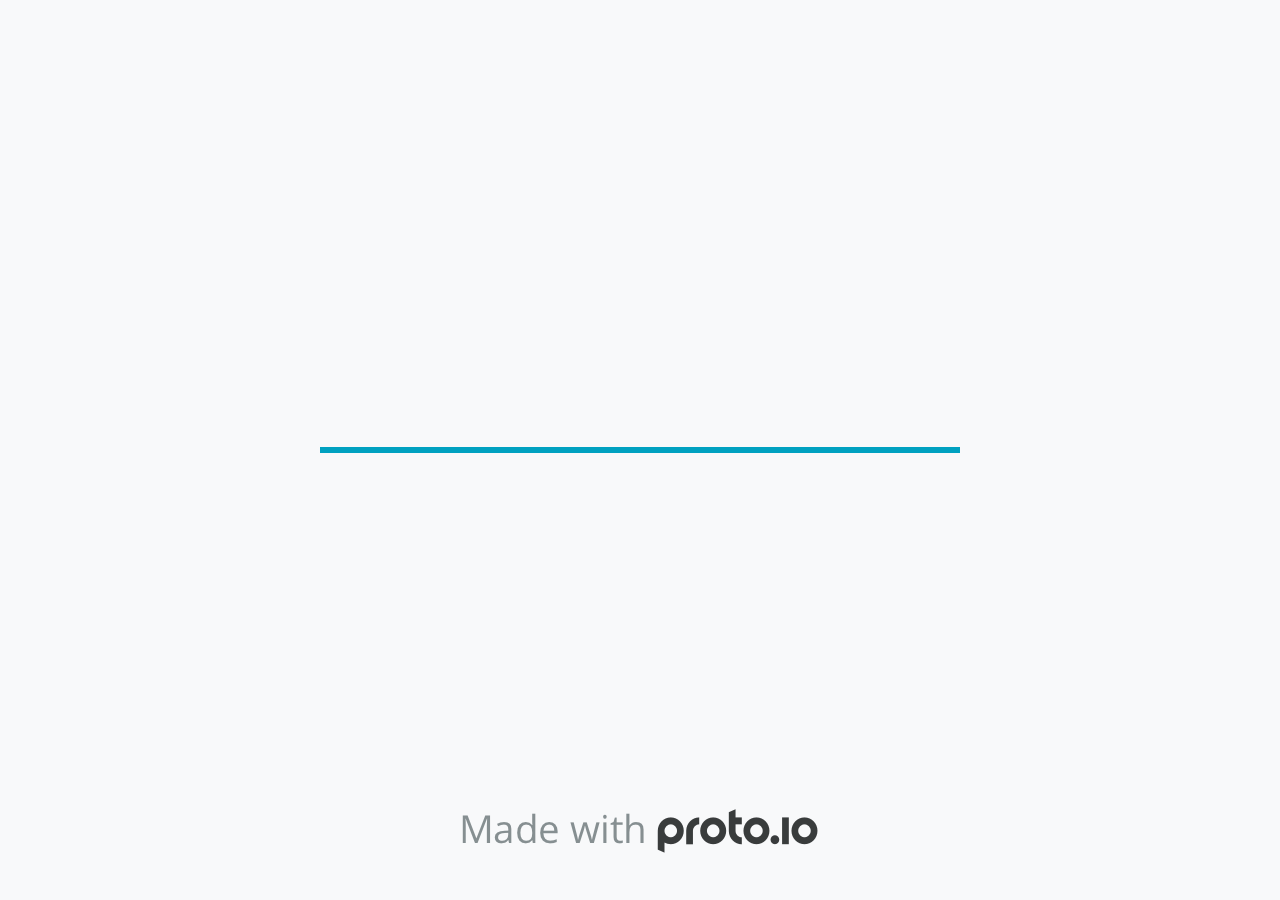
<file: SmartDxApp/index.html>
<!DOCTYPE HTML>
	<head>

		<meta charset="utf-8">

		<title>SmartDx App - Proto.io</title>

		
			<meta name="HandheldFriendly" content="True">
			<meta name="MobileOptimized" content="640"> 

			
			
			<meta name="viewport" content="width=device-width, minimum-scale=0.50, maximum-scale=0.50, initial-scale=0.50, user-scalable=no, target-densitydpi=device-dpi, shrink-to-fit=no" />

			
				<meta name="apple-mobile-web-app-capable" content="yes" />
				<meta name="apple-mobile-web-app-status-bar-style" content="black-translucent" />
			

			<meta name="format-detection" content="telephone=no">


			

			<link rel="shortcut icon" href="apple-touch-icon.png">

			
				
				<link href="./assets/branding/apple-touch-icon-ipad-pro.png" sizes="167x167" rel="apple-touch-icon-precomposed">

				
				<link href="./assets/branding/apple-touch-icon-ipad-retina.png" sizes="152x152" rel="apple-touch-icon-precomposed">

				
				<link href="./assets/branding/apple-touch-icon-retina144.png" sizes="144x144" rel="apple-touch-icon-precomposed">

				
				<link href="./assets/branding/apple-touch-icon-old-ipad.pngapple-touch-icon-old-ipad.png" sizes="76x76" rel="apple-touch-icon-precomposed">

				
				<link href="./assets/branding/apple-touch-icon-ipad.png" sizes="72x72" rel="apple-touch-icon-precomposed">

				
				<link href="./assets/branding/apple-touch-icon-retina180.png" sizes="180x180" rel="apple-touch-icon-precomposed">

				
				<link href="./assets/branding/apple-touch-icon-retina.png" sizes="114x114" rel="apple-touch-icon-precomposed">

				
				<link href="./assets/branding/apple-touch-icon.png" sizes="57x57" rel="apple-touch-icon-precomposed">

				
				<link href="./assets/branding/startup.png" media="(device-width: 320px)" rel="apple-touch-startup-image">

				
				<link href="./assets/branding/startup-retina.png" media="(device-width: 320px) and (device-height: 480px) and (-webkit-device-pixel-ratio: 2)" rel="apple-touch-startup-image">

				
				<link href="./assets/branding/startup-568.png" media="(device-width: 320px) and (device-height: 568px) and (-webkit-device-pixel-ratio: 2)" rel="apple-touch-startup-image">

				
				<link href="./assets/branding/startup-retina-6.png" media="(device-width: 375px) and (device-height: 667px) and (orientation: portrait) and (-webkit-device-pixel-ratio: 2)" rel="apple-touch-startup-image">

				
				<link href="./assets/branding/startup-retina-6plus.png" media="(device-width: 414px) and (device-height: 736px) and (orientation: portrait) and (-webkit-device-pixel-ratio: 3)" rel="apple-touch-startup-image">

				
				<link href="./assets/branding/startup-retina-6plus-landscape.png" media="(device-width: 414px) and (device-height: 736px) and (orientation: landscape) and (-webkit-device-pixel-ratio: 3)" rel="apple-touch-startup-image">

				
				<link href="./assets/branding/startup-ipad.png" media="(device-width: 768px) and (orientation: portrait)" rel="apple-touch-startup-image">

				
				<link href="./assets/branding/startup-ipad-landscape.png" media="(device-width: 768px) and (orientation: landscape)" rel="apple-touch-startup-image">

				
				<link href="./assets/branding/startup-ipad-retina.png" media="(device-width: 768px) and (orientation: portrait) and (-webkit-device-pixel-ratio: 2)" rel="apple-touch-startup-image">

				
				<link href="./assets/branding/startup-ipad-landscape-retina.png" media="(device-width: 768px) and (orientation: landscape) and (-webkit-device-pixel-ratio: 2)" rel="apple-touch-startup-image">

				
				<link href="./assets/branding/startup-ipad-pro.png" media="(device-width: 1024px) and (orientation: portrait) and (-webkit-device-pixel-ratio: 2)" rel="apple-touch-startup-image">

				
				<link href="./assets/branding/startup-ipad-pro-landscape.png" media="(device-width: 1024px) and (orientation: landscape) and (-webkit-device-pixel-ratio: 2)" rel="apple-touch-startup-image">
			

			<meta http-equiv="cleartype" content="on"> 


			
				<link rel="stylesheet" href="./stylesheets/player-engine-export-min.css" />
				<script type="text/javascript" src="./scripts/player-engine-export-min.js"></script>
			

			
			<script type="text/javascript" src="./libraries/common/components.js"></script> 
			<link type="text/css" rel="Stylesheet" href="./libraries/common/components.2.00.css" /> 

			
					<script type="text/javascript" src="./libraries/ios7/components.js"></script> 
					<link type="text/css" rel="Stylesheet" href="./libraries/ios7/components.2.00.css" /> 
				
					<script type="text/javascript" src="./libraries/material/components.js"></script> 
					<link type="text/css" rel="Stylesheet" href="./libraries/material/components.2.00.css" /> 
				
				<script type="text/javascript" src="./data/data.js"></script> 
			

		<style>
			body { width: 640px; height: 1136px; }
			.landscape, .landscape .prx-page { min-height: 640px; }
			.portrait, .portrait .prx-page { min-height: 1136px; }
		</style>

		<script type="text/javascript">

			prx.url.account = 'https://rahiljain.proto.io';
			prx.url.staticassets = 'https://gal.proto.io';
			prx.url.devices = 'https://dteyv52hbg2at.cloudfront.net/devices';
			prx.url.static = 'https://dteyv52hbg2at.cloudfront.net';
			prx.url.siteurl = 'proto.io';
			prx.url.crossmsg = 'https://rahiljain.proto.io';

			prx.nodejsassetsserver = {};
			prx.nodejsassetsserver.host = ".proto.io";
			prx.nodejsassetsserver.subdomainprefix = "https://at";
			prx.nodejsassetsserver.maxsubdomains = "20";

			prx.device_library = 'ios9';
			prx.devices[prx.device] = {
				name: prx.device
				,defaultOrientation: 'portrait'
				,portrait_applies: 1 //new
				,portrait: [640,1136]
				,landscape_applies: 1 //new
				,landscape: [1136,640]
				,allow_orientation_change: 1 //new
				,statusbar_skin: 'shared' // new
				,statusbarheightportrait: 40
				,statusbarheightlandscape: 40
				,navigationbar_skin: 'default' //new
				,navigationbarheightportrait: 0
				,navigationbarheightlandscape: 0
				,normalportrait: [640,1136]
				,normallandscape: [1136,640]
				,device_s3bucket: 'f2b0a5a2-27e8-47b3-977a-cc21325d0d37'
				,dpr: '2.00'
				,deviceType: "default"
				,scrollType: "default"
				,initialscale: 0.50
				,targetdensitydpi: "device-dpi"
			}

			prx.projectsettings.id = 'd9867aab-0ac0-4134-b9b7-88f82f575279';
			prx.projectsettings.s3b = 'rahiljain-371274-proto';
			prx.projectsettings.account = 'rahiljain';
			prx.projectsettings.statusbar = '0'; 
			prx.projectsettings.statusbarapplies = '1';
			prx.projectsettings.navigationbar = '0';
			prx.projectsettings.navigationbarapplies = '0';
			prx.projectsettings.initialpageid = -1;
			
			
			prx.projectsettings.flashactions = 1;
			prx.projectsettings.gatrackingcode = '';

			prx.export2html = '1' == true;

			prx.mobPlayer = 0;

			prx.user.country = 'US';

			prx.s3Links = []; 
			var sLinkedAssets = [];
			

			prx.iniPlayer.iniPreLoad();

			 
			

		</script>
	</head>

	
			<body class="player device-cursor-touch mobile-device-true" id="mbd" >

				<div id="window-wrapper">
					<div id="dragarea"></div>
					<div id="statusbar"></div>
					<div id="underlay" style=""></div>

					<div class="prx-page" data-role="page" id="p-1" data-id="1"></div>
					
								<div class="prx-page" data-role="page" id="p-2" data-id="2"></div>
							
								<div class="prx-page" data-role="page" id="p-3" data-id="3"></div>
							
								<div class="prx-page" data-role="page" id="p-5" data-id="5"></div>
							
								<div class="prx-page" data-role="page" id="p-6" data-id="6"></div>
							
								<div class="prx-page" data-role="page" id="p-7" data-id="7"></div>
							
								<div class="prx-page" data-role="page" id="p-8" data-id="8"></div>
							
								<div class="prx-page" data-role="page" id="p-9" data-id="9"></div>
							
								<div class="prx-page" data-role="page" id="p-14" data-id="14"></div>
							
								<div class="prx-page" data-role="page" id="p-15" data-id="15"></div>
							
								<div class="prx-page" data-role="page" id="p-16" data-id="16"></div>
							
					<div id="navigationbar"></div>
					<div id="overlay"></div>
					<div id="trash"></div>
					<div id="quick-audios"></div>
				</div>

				 
			<div id="loader-wrapper">
				
				<div class="progress">
					<div class="progress-bar"></div>
				</div>
				<div id="poweredby"></div>
			</div>
			


			</body>
		

</html>
</file>
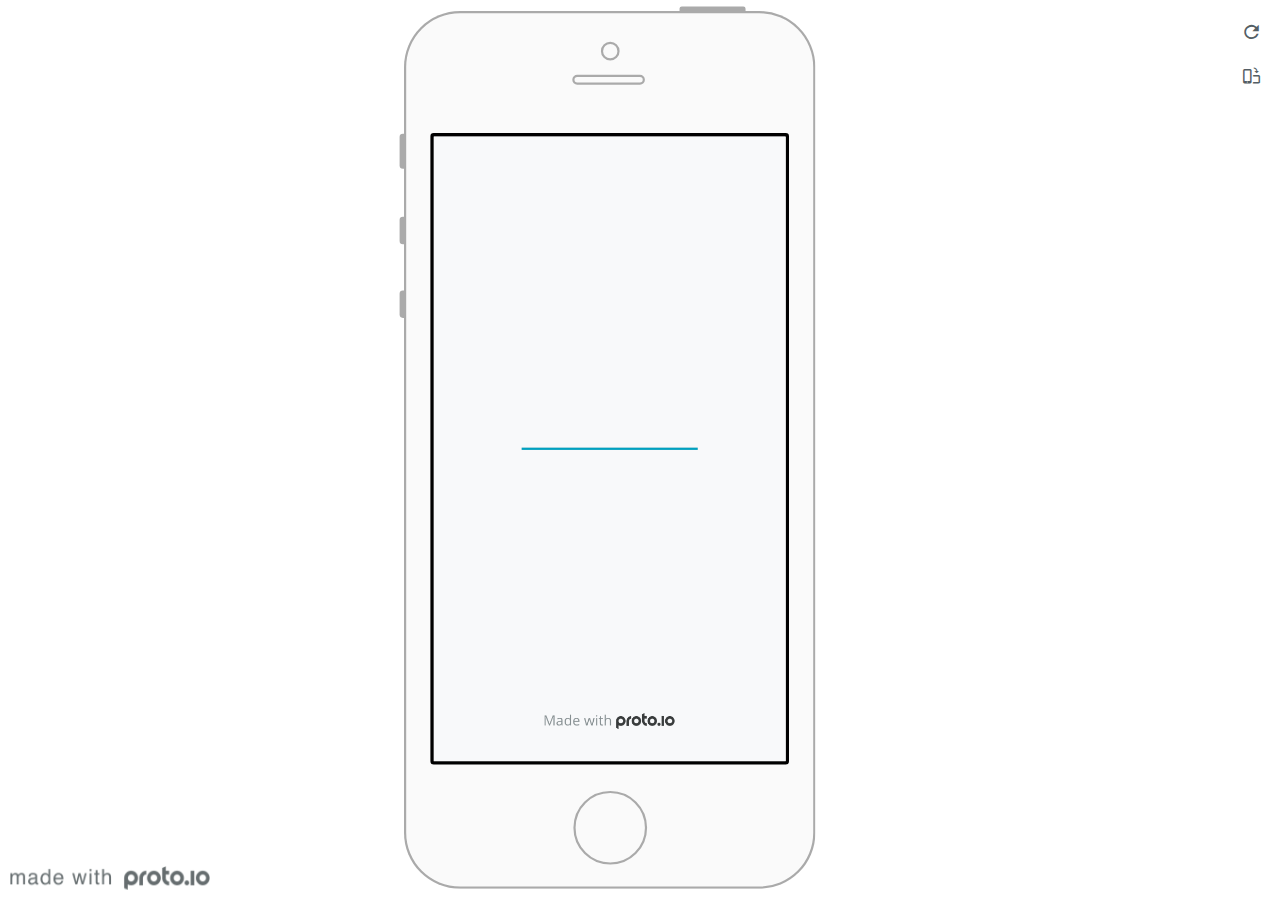
<file: SmartDxApp/frame.html>
<!DOCTYPE HTML>
    <head>
    <meta charset="utf-8">

    
        <script src="https://cdn.ravenjs.com/3.7.0/raven.min.js"></script>

        <script type="text/javascript">
            Raven.config("https://6ab5ec4dfad744cb92a2234d1e5835fd@sentry.io/105492", {logger: "javascript"}).install();
            
        </script>
    

    <title>SmartDx App - Proto.io player</title>

    

			<link type="text/css" rel="stylesheet" href="./stylesheets/preview-export-min.css">
			<script type="text/javascript" src="./scripts/preview-export-min.js"></script>

		

    <script type="text/javascript">
        var prx = window.prx || {};
        prx.orientation = 'portrait';
        prx.orientations = {};
        prx.orientations.portrait = 1;
        prx.orientations.landscape = 1;
        prx.project = {};
        prx.project.id = 'd9867aab-0ac0-4134-b9b7-88f82f575279';
        prx.project.title = 'SmartDx App';
        prx.project.version = 0;
        prx.project.livepreview = 0;
        prx.project.account = "rahiljain";
        prx.activePage = {};
        prx.usercountry = "us";
        
            prx.user = false;
        
        prx.skin = 'apple-phone-iphone5-2';
        //prx.flashactions = 1;
		prx.flashactions = 1; //we are not using the DB value anymore

        prx.nodejsassetsserver = {};
        prx.nodejsassetsserver.host = ".proto.io";
        prx.nodejsassetsserver.subdomainprefix = "https://at";
        prx.nodejsassetsserver.maxsubdomains = "20";
        prx.account = "rahiljain";
        prx.browserShowScreenshots = 'true';
        prx.url.crossmsg = 'https://rahiljain.proto.io';
        prx.spaces = false;

        

    </script>

    

</head>


<body style="background-color:#FFFFFF">
    
    <div class="page-sidebar">
        
        <div class="sidebar-action-buttons">

            
                <span class="header-action-button player-icon-reload embed-icon-reload" id="refresh-preview">
                    <span class="tooltip">Refresh preview</span>
                </span>
                
                    <span  class="header-action-button player-icon-rotate embed-icon-rotate" id="change-orientation">
                        <span class="tooltip">Change orientation</span>
                    </span>
                

        </div>

    </div>

    <div id="maincontent" class="portrait">
        
			<div class="frame_generic">
				<div class="body_generic skin_apple-phone-iphone5-2 skin-wrapper skin-os-apple skin-device-phone skin-model-iphone5 skin-size-2 skin-color-white skin-orientation-portrait">

					<div class="buttons top"></div>
					<div class="detail-top"></div>
					<div class="web-search"></div>
					<div class="buttons left"></div>

					<div class="body_generic_inner">
						
						<iframe id="pio-playerframe" src="index.html" scrolling="NO" style="width: 640px; height: 1136px;"></iframe>
					</div>

					<div class="buttons right"></div>
					<div class="detail-bottom"></div>
				</div>
			</div>
		
    </div>

    

    
            <div id="branding"></div>
        
</body>


<script type="text/javascript">
    
</script>
</html>
</file>
<file: SmartDxApp/stylesheets/player-engine-export-min.css>
.mask-inner{position:relative;background-size:100% 100%;background-repeat:no-repeat}.mask-inner .mask-inner{transform:none !important}.mask-filter{height:100%;width:100%}.mask-border .mborder{border:1px solid rgba(255,255,255,0.8);height:100%;width:100%;position:absolute;pointer-events:none}.mask-border .area-border{border:1px solid #00A1C0;width:100%;height:100%;left:-1px;top:-1px;position:absolute}.mask-border .mask-radius{width:100%;height:100%;overflow:hidden;position:absolute}.mask-border .mask-radius .mask-radius-border{position:relative;width:100%;height:100%;border:1px solid rgba(255,255,255,0.8)}.mask-border.hide-handles .prx-resizable-handle{opacity:0;pointer-events:none}.mask-border.hide-handles .area-border{border:1px dashed #B4BCBF;left:-1px;top:-1px}.mask-wrapper{overflow:hidden;height:100%;pointer-events:none}.mask-wrapper.borderPos-inside{box-sizing:border-box}.mask-wrapper.borderPos-outside{width:100%;height:100%}.mask-wrapper.borderPos-outside .mask-inner{box-sizing:content-box}.mask-edit-mode-handles{pointer-events:none}.mask-edit-mode-handles.hide-handles .prx-resizable-handle,.mask-edit-mode-handles.hide-handles .prx-rotate-handle{opacity:0;pointer-events:none}.mask-edit-mode-handles.hide-handles .xborder{border-color:#B4BCBF !important}html,body,div,span,object,iframe,h1,h2,h3,h4,h5,h6,p,blockquote,pre,abbr,address,cite,code,del,dfn,em,img,ins,kbd,q,samp,small,strong,sub,sup,var,b,i,dl,dt,dd,ol,ul,li,fieldset,form,label,legend,table,caption,tbody,tfoot,thead,tr,th,td,article,aside,figure,footer,header,hgroup,menu,nav,section,menu,time,mark,audio,video{margin:0;padding:0;border:0;outline:0;font-size:100%;background:transparent}article,aside,figure,footer,header,hgroup,nav,section{display:block}article,aside,details,figcaption,figure,footer,header,hgroup,nav,section{display:block}audio,canvas,video{display:inline-block;*display:inline;*zoom:1}audio:not([controls]){display:none}[hidden]{display:none}html{font-size:100%;-webkit-text-size-adjust:100%;-ms-text-size-adjust:100%}body{margin:0;font-size:13px}body,button,input,select,textarea{font-family:sans-serif;color:#222}a{color:#00e}a:visited{color:#551a8b}a:hover{color:#06e}a:focus{outline:thin dotted}a:hover,a:active{outline:0}abbr[title]{border-bottom:1px dotted}b,strong{font-weight:bold}blockquote{margin:1em 40px}dfn{font-style:italic}hr{display:block;height:1px;border:0;border-top:1px solid #ccc;margin:1em 0;padding:0}ins{background:#ff9;color:#000;text-decoration:none}mark{background:#ff0;color:#000;font-style:italic;font-weight:bold}pre,code,kbd,samp{font-family:monospace, serif;_font-family:'courier new', monospace;font-size:1em}pre{white-space:pre;white-space:pre-wrap;word-wrap:break-word}q{quotes:none}q:before,q:after{content:"";content:none}small{font-size:85%}sub,sup{font-size:75%;line-height:0;position:relative;vertical-align:baseline}sup{top:-0.5em}sub{bottom:-0.25em}ul,ol{margin:1em 0;padding:0 0 0 40px}dd{margin:0 0 0 40px}nav ul,nav ol{list-style:none;list-style-image:none;margin:0;padding:0}img{border:0;-ms-interpolation-mode:bicubic}svg:not(:root){overflow:hidden}figure{margin:0}form{margin:0}fieldset{border:0;margin:0;padding:0}legend{border:0;*margin-left:-7px;padding:0}button,input,select,textarea{font-size:100%;margin:0;vertical-align:baseline;*vertical-align:middle}button,input{line-height:normal;*overflow:visible}table button,table input{*overflow:auto}button,input[type="button"],input[type="reset"],input[type="submit"],[role="button"]{-webkit-appearance:button}input[type="checkbox"],input[type="radio"]{box-sizing:border-box;padding:0}input[type="search"]{-webkit-appearance:textfield;-moz-box-sizing:content-box;-webkit-box-sizing:content-box;box-sizing:content-box}input[type="search"]::-webkit-search-decoration{-webkit-appearance:none}button::-moz-focus-inner{border:0;padding:0}textarea{overflow:auto;vertical-align:top;resize:vertical}input:invalid,textarea:invalid{background-color:#f0dddd}table{border-collapse:collapse;border-spacing:0}td{vertical-align:top}.nocallout{-webkit-touch-callout:none}textarea[contenteditable]{-webkit-appearance:none}.gifhidden{position:absolute;left:-100%}.ir{display:block;border:0;text-indent:-999em;overflow:hidden;background-color:transparent;background-repeat:no-repeat;text-align:left;direction:ltr}.ir br{display:none}.hidden{display:none !important;visibility:hidden}.visuallyhidden{border:0;clip:rect(0 0 0 0);height:1px;margin:-1px;overflow:hidden;padding:0;position:absolute;width:1px}.visuallyhidden.focusable:active,.visuallyhidden.focusable:focus{clip:auto;height:auto;margin:0;overflow:visible;position:static;width:auto}.invisible{visibility:hidden}.clearfix:before,.clearfix:after{content:"";display:table}.clearfix:after{clear:both}.clearfix{*zoom:1}@media print{*{background:transparent !important;color:black !important;text-shadow:none !important;filter:none !important;-ms-filter:none !important}a,a:visited{text-decoration:underline}a[href]:after{content:" (" attr(href) ")"}abbr[title]:after{content:" (" attr(title) ")"}.ir a:after,a[href^="javascript:"]:after,a[href^="#"]:after{content:""}pre,blockquote{border:1px solid #999;page-break-inside:avoid}thead{display:table-header-group}tr,img{page-break-inside:avoid}img{max-width:100% !important}@page{margin:0.5cm}p,h2,h3{orphans:3;widows:3}h2,h3{page-break-after:avoid}}body{-webkit-appearance:none;-webkit-box-flex:1;-webkit-touch-callout:none;-webkit-tap-highlight-color:transparent}*{-webkit-user-select:none;-khtml-user-select:none;-moz-user-select:-moz-none;-o-user-select:none;user-select:none}input,textarea{-webkit-user-select:text;-khtml-user-select:text;-moz-user-select:text;-o-user-select:text;user-select:text}#dragarea{font-family:Helvetica,Arial,sans-serif;text-align:left}.text{height:95%;overflow:auto}.wrap{overflow:hidden}.pos{position:absolute}.spos{position:absolute}.action-highlight{position:absolute;top:0;left:0;height:100%;width:100%;background:rgba(255,255,0,0.5);background:rgba(64,208,255,0.3);opacity:0;pointer-events:none;-webkit-transition:opacity 0.2s ease-in;transition:opacity 0.2s ease-in;border:2px solid #40c8f4;padding:3px;box-sizing:border-box}.action-highlight-visible,.action-highlight-simple-visible{opacity:1}.action-highlight-visible .actionicon,.action-highlight-simple-visible .actionicon{pointer-events:auto}.actionicon{width:20px !important;height:20px !important;float:left !important;background:#40c8f4 url(/images/player/actions-sprite-1.png) no-repeat 0 0;-moz-background-origin:content-box !important;-webkit-background-origin:content-box !important;-o-background-origin:content-box !important;background-origin:content-box !important;border:0 none !important;margin:1px 0 0 1px;padding:0px !important;border-radius:3px !important;display:block !important;-moz-box-sizing:content-box !important;-webkit-box-sizing:content-box !important;-o-box-sizing:content-box !important;box-sizing:content-box !important;opacity:1;-webkit-transition:opacity 0s ease-in 0.2s;transition:opacity 0s ease-in 0.2s}.a1ction-highlight-simple-visible .actionicon{opacity:0;-webkit-transition:opacity 0s ease-in;transition:opacity 0s ease-in}.actionicon.action-click,.actionicon.action-tap,.actionicon.action-delayedtap{background-position:-30px -20px}.actionicon.action-taphold,.actionicon.action-forcetouch,.actionicon.action-press,.actionicon.action-pressup{background-position:-30px -40px}.actionicon.action-doubletap{background-position:-30px -398px}.actionicon.action-touch,.actionicon.action-release{background-position:-30px -419px}.actionicon.action-swipe,.actionicon.action-pan,.actionicon.action-panstart,.actionicon.action-panend{background-position:-30px -0px}.actionicon.action-swipeleft,.actionicon.action-panleft{background-position:-30px -100px}.actionicon.action-swiperight,.actionicon.action-panright{background-position:-30px -120px}.actionicon.action-swipeup,.actionicon.action-panup{background-position:-30px -140px}.actionicon.action-swipedown,.actionicon.action-pandown{background-position:-30px -160px}.actionicon.action-pinch,.actionicon.action-pinchout{background-position:-30px -180px}.actionicon.action-pinchin{background-position:-30px -200px}.actionicon.action-containerpageenter,.actionicon.action-containerpagechange,.actionicon.action-containerscroll,.actionicon.action-containerscrollend,.actionicon.action-containerscrollto{background-position:-30px -360px}.actionicon.action-keydown{background-position:-30px -460px}.actionicon.action-mouseover,.actionicon.action-mouseout{background-position:-30px -340px}.actionicon.action-ondrag,.actionicon.action-ondragstart,.actionicon.action-ondragend,.actionicon.action-onthrowupdate,.actionicon.action-onthrowcomplete{background-position:-30px -60px}.actionicon.action-onrotate,.actionicon.action-onrotatestart,.actionicon.action-onrotateend,.actionicon.action-onrotatethrowupdate,.actionicon.action-onrotatethrowcomplete{background-position:-30px -476px}.actionicon.action-stateenter,.actionicon.action-stateleave,.actionicon.action-statetransitionstart,.actionicon.action-statetransitionend{background-position:-30px -440px}.actionicon.action-inputfocus,.actionicon.action-inputblur,.actionicon.action-inputkeyup{background-position:-30px -460px}.actionicon.action-change,.actionicon.action-checkboxchange,.actionicon.action-pickerchange{background-position:-30px -496px}.actionicon.action-sliderdrag,.actionicon.action-sliderdragstart,.actionicon.action-sliderdragend,.actionicon.action-rangedrag,.actionicon.action-rangedragstart,.actionicon.action-rangedragend{background-position:-30px -80px}#appModeNote{background-color:#333;border-top:5px solid #000;bottom:0px;color:#F0F0F0;display:none;font-family:helvetica;left:0px;padding:10px 0px 10px 0px;position:fixed;text-align:center;width:100%}#appModeNote em{display:block;font-size:20px;font-weight:bold;line-height:26px}#appModeNote span{display:block;font-size:14px;line-height:20px}.hidden{display:none}.prx-page.loadedFrom{display:block}.prx-page.loadedTo{z-index:999999}#statusbar,#navigationbar{background:transparent 0 0;display:block;width:100%;border:0px none;top:0px;position:fixed;z-index:1}#loader-wrapper{background:#f8f9fa;height:100%;left:0;position:fixed;top:0;width:100%;z-index:99999;font-size:11px}#loader-wrapper .progress{position:absolute;top:50%;left:50%;transform:translate(-50%, -50%);-ms-transform:translate(-50%, -50%);-webkit-transform:translate(-50%, -50%);width:50%;height:4px;background-color:#ddd}#loader-wrapper .progress-bar{position:relative;width:0;height:4px;-webkit-transition:0.4s linear;-moz-transition:0.4s linear;-o-transition:0.4s linear;transition:0.4s linear;-webkit-transition-property:width, background-color;-moz-transition-property:width, background-color;-o-transition-property:width, background-color;transition-property:width, background-color}#loader-wrapper .progress-bar:before,.progress-bar:after{content:'';position:absolute;top:0;left:0;right:0}#loader-wrapper .progress-bar:before{bottom:0;background-color:#ddd}#loader-wrapper .progress-bar:after{z-index:2;bottom:0;background:#00A1C0}#loader-wrapper #app-icon{position:absolute;top:50%;left:50%;transform:translate(-50%, -150%);-ms-transform:translate(-50%, -150%);-webkit-transform:translate(-50%, -150%);width:114px;height:114px}#loader-wrapper #poweredby{position:absolute;bottom:5%;left:50%;transform:translate(-50%, 0%);-ms-transform:translate(-50%, 0%);-webkit-transform:translate(-50%, 0%);width:100%;height:16px;background-image:url("/images/player/madewithproto.png");background-repeat:no-repeat;background-position:center;z-index:99999}body{-moz-transition:opacity 0.3s linear;-o-transition:opacity 0.3s linear;-webkit-transition:opacity 0.3s linear;transition:opacity 0.3s linear}.reloading{background:#fff !important;opacity:0}@media (min-width: 481px) and (max-width: 1079px){#loader-wrapper #poweredby{background-image:url("/images/player/madewithproto@2x.png");height:32px}#loader-wrapper .progress{height:4px}#loader-wrapper .progress-bar{height:4px}}@media (min-width: 1080px){#loader-wrapper #poweredby{background-image:url("/images/player/madewithproto@3x.png");height:48px}#loader-wrapper .progress{height:6px}#loader-wrapper .progress-bar{height:6px}}@media (width: 1280px) and (height: 768px){#loader-wrapper #poweredby{background-image:url("/images/player/madewithproto.png");height:32px}#loader-wrapper .progress{height:2px}#loader-wrapper .progress-bar{height:2px}}.pointer-events-none{pointer-events:none !important}body{background:white}body .prx-page{-webkit-trans1form:translate3d(0, 0, 0)}.prx-page .type-symbol .box{-w1ebkit-transform:translate3d(0, 0, 0)}html{background:transparent}body{background:white;overflow:hidden}body.mobile-device-true *{-webkit-text-size-adjust:100%}body.mobile-device-false *{-webkit-text-size-adjust:initial}#window-wrapper{width:100%;height:100%;overflow:hidden;position:relative}#dragarea{background:transparent;display:none}#underlay,#overlay,#trash,#quick-audios{position:absolute;top:0px;left:0px}#trash,#quick-audios{display:none}.hide{display:none !important}*{outline:none}.iScrollVerticalScrollbar,.iScrollHorizontalScrollbar{z-index:auto !important}.overlay{position:fixed;left:0;right:0;bottom:0;top:0}.ui-mobile-viewport-transitioning,.ui-mobile-viewport-transitioning .prx-page{o1verflow:visible !important}.box[style*="z-index: 0;"],.box[style*="z-index:0;"]{z-index:auto !important}.box[data-mpoverlay="1"]{pos1ition:fixed}#temp-for-external-link{display:none}html{background:transparent !important}#dragarea{background:transparent !important}.hide{display:none !important}*{outline:none}.ghost-component,.ghost-component *,.ghost-component .box *{pointer-events:none !important}.prx-page{position:fixed !important}#statusbar{position:fixed !important}.prx-page{position:absolute;display:none}.prx-page.prx-page-active,.prx-page[class*="prx-page-transitioning-"]{display:block}.prx-page[class*="prx-page-transitioning-"]{overflow:hidden}.prx-page.prx-page-transitioning-overlay-in-source,.prx-page.prx-page-transitioning-overlay-out-target{overflow:visible}.prx-page.prx-page-below{z-index:10}.prx-page.prx-page-above{z-index:20}#overlay{z-index:30}.prx-page.prx-page-transition-flip{-webkit-backface-visibility:hidden;-moz-backface-visibility:hidden;backface-visibility:hidden}.prx-page.prx-page-transition-turn{-webkit-backface-visibility:hidden;-moz-backface-visibility:hidden;backface-visibility:hidden;-webkit-transform:translate3d(0, 0, 0);-moz-transform:translate3d(0, 0, 0);transform:translate3d(0, 0, 0);-webkit-transform-origin:0 center;-moz-transform-origin:0 center;transform-origin:0 center;transform:translate3d(0, 0, 0)}.prx-page.prx-page-transition-flow:not(.prx-page-transition-flow-overlay),.prx-page.prx-page-transition-overlay-top{box-shadow:0 0 20px rgba(0,0,0,0.4)}.prx-page-above.prx-page-transition-notificationInWatchOS{transition:background-color 0.45s ease-out}.prx-page-above.prx-page-transition-notificationInWatchOS.prx-page-transition-notificationInWatchOS-notification-in{background-color:transparent !important;transition:background-color 0s ease-out}.device-cursor-touch,.device-cursor-touch *{cursor:url("/images/player/touch-cursor-64.png") 32 32,default}.device-cursor-web .interaction-tap,.device-cursor-web .interaction-tap *,.device-cursor-web .interaction-click,.device-cursor-web .interaction-click *,.device-cursor-web .touch,.device-cursor-web .touch *,.device-cursor-web .delayedtap,.device-cursor-web .delayedtap *,.device-cursor-web .release,.device-cursor-web .release *{cursor:pointer;cursor:hand}.device-cursor-web .draggable,.device-cursor-web .draggable *{cursor:move}.device-cursor-web input,.device-cursor-web textarea{cursor:text}.do-chrome-fix #window-wrapper{-webkit-perspective:1}.do-chrome-fix .pos{-webkit-backface-visibility:hidden;-webkit-transform:translate3d(0, 0, 0)}.do-chrome-fix *{-w1ebkit-transform:translate3d(0px, 0px, 0px) scale(1) scale3d(1, 1, 1) skew(0deg, 0deg) skewX(0deg) skewY(0deg) rotateX(0deg) rotateY(0deg) rotateZ(0deg)}.do-chrome-fix.dont-do-chrome-fix #window-wrapper{-webkit-perspective:none}.do-chrome-fix.dont-do-chrome-fix .pos{-webkit-backface-visibility:visible;-webkit-transform:none}.prx-page-transitioning:not(.prx-page-transitioning-overlay-in-source) [data-mpoverlay="1"]{display:none}#fps{position:fixed;z-index:9999;font-size:18px;top:20px;left:20px;background:rgba(0,0,0,0.8);border-radius:6px;color:white;padding:3px 10px;pointer-events:none}.cbutton{position:absolute;display:inline-block;padding:0;border:none;background:none;color:#286aab;font-size:1.4em;overflow:visible;-webkit-transition:color 0.7s;transition:color 0.7s;-webkit-tap-highlight-color:transparent;pointer-events:none}.cbutton.cbutton--click,.cbutton:focus{outline:none;color:#3c8ddc}.cbutton::after{position:absolute;width:100%;height:100%;border-radius:50%;content:'';opacity:0;pointer-events:none}.cbutton--effect-jelena::after{border:3px solid rgba(211,211,211,0.7)}.cbutton--effect-jelena.cbutton--click::after{-webkit-animation:anim-effect-jelena 0.3s ease-out forwards;animation:anim-effect-jelena 0.3s ease-out forwards}@-webkit-keyframes anim-effect-jelena{0%{opacity:1;-webkit-transform:scale3d(0.6, 0.6, 1);transform:scale3d(0.6, 0.6, 1)}to{opacity:0;-webkit-transform:scale3d(1.2, 1.2, 1);transform:scale3d(1.2, 1.2, 1)}}@keyframes anim-effect-jelena{0%{opacity:1;-webkit-transform:scale3d(0.5, 0.5, 1);transform:scale3d(0.5, 0.5, 1)}to{opacity:0;-webkit-transform:scale3d(1.2, 1.2, 1);transform:scale3d(1.2, 1.2, 1)}}.cbutton--effect-sanja::after{background:rgba(192,192,192,0.3)}.cbutton--effect-sanja.cbutton--click::after{-webkit-animation:anim-effect-sanja 1s ease-out forwards;animation:anim-effect-sanja 1s ease-out forwards}@-webkit-keyframes anim-effect-sanja{0%{opacity:1;-webkit-transform:scale3d(0.5, 0.5, 1);transform:scale3d(0.5, 0.5, 1)}25%{opacity:1;-webkit-transform:scale3d(1, 1, 1);transform:scale3d(1, 1, 1)}100%{opacity:0;-webkit-transform:scale3d(1, 1, 1);transform:scale3d(1, 1, 1)}}@keyframes anim-effect-sanja{0%{opacity:1;-webkit-transform:scale3d(0.5, 0.5, 1);transform:scale3d(0.5, 0.5, 1)}25%{opacity:1;-webkit-transform:scale3d(1, 1, 1);transform:scale3d(1, 1, 1)}100%{opacity:0;-webkit-transform:scale3d(1, 1, 1);transform:scale3d(1, 1, 1)}}#log{position:fixed;z-index:9999;font-size:24px;top:20px;right:20px;pointer-events:none}.watchOSscrollbars .iScrollVerticalScrollbar{position:fixed !important;width:12px !important;background-color:rgba(255,255,255,0.3) !important;border-radius:8px !important;z-index:99999 !important}.watchOSscrollbars .iScrollIndicator{background:#fff !important;border-radius:8px !important;left:2px !important;width:8px !important}.group-action-prediv{position:absolute}.player .type-symbol.type-symbol-transparent .group-action-prediv{pointer-events:auto}/*!
 * Waves v0.5.5
 * http://fian.my.id/Waves 
 * 
 * Copyright 2014 Alfiana E. Sibuea and other contributors 
 * Released under the MIT license 
 * https://github.com/fians/Waves/blob/master/LICENSE 
 */.waves-effect{position:relative;overflow:hidden}.waves-effect.box{position:absolute}.waves-effect .waves-ripple{position:absolute;border-radius:50%;width:100px;height:100px;margin-top:-50px;margin-left:-50px;opacity:0;background-color:rgba(0,0,0,0.2);pointer-events:none}.waves-effect.waves-light .waves-ripple{background-color:rgba(255,255,255,0.4)}.waves-button,.waves-circle{-webkit-mask-image:-webkit-radial-gradient(circle, #fff 100%, #000 100%)}.waves-button,.waves-button:hover,.waves-button:visited,.waves-button:link,.waves-button-input{white-space:nowrap;vertical-align:middle;cursor:pointer;border:none;outline:none;color:inherit;background-color:transparent;font-size:14px;text-align:center;text-decoration:none;z-index:1}.waves-button{padding:10px 15px;border-radius:2px}.waves-button-input{margin:0;padding:10px 15px}.waves-input-wrapper{border-radius:2px;vertical-align:bottom}.waves-input-wrapper.waves-button{padding:0}.waves-input-wrapper .waves-button-input{position:relative;top:0;left:0;z-index:1}.waves-block{display:block}a.waves-effect .waves-ripple{z-index:-1}#loader-wrapper #poweredby{background-image:url("../images/player/madewithproto.png") !important}@media (min-width: 481px) and (max-width: 1079px){#loader-wrapper #poweredby{background-image:url("../images/player/madewithproto@2x.png") !important}}@media (min-width: 1080px){#loader-wrapper #poweredby{background-image:url("../images/player/madewithproto@3x.png") !important}}@media (width: 1280px) and (height: 768px){#loader-wrapper #poweredby{background-image:url("../images/player/madewithproto.png") !important}}.actionicon{background-image:url("../images/player/actions-sprite-1.png")}.device-cursor-touch,.device-cursor-touch *{cursor:url("../images/player/touch-cursor-64.png") 32 32,default !important}
</file>
<file: SmartDxApp/libraries/common/components.2.00.css>
.type-shapes .shape-wrapper{width:100%;height:100%;-moz-box-sizing:border-box;-webkit-box-sizing:border-box;box-sizing:border-box;background-clip:content-box}.type-shapes .shapes-text-container{position:absolute;top:0;left:0;right:0;display:table;width:100%;height:100%;text-align:center}.type-shapes .shapes-text-container>span{display:table-cell;vertical-align:middle}.type-shapes svg{overflow:visible}.player .type-symbol{overflow:hidden}.player .type-symbol.symbol-scroll{-webkit-perspective:1000}.player .type-symbol.type-symbol-transparent{pointer-events:none !important}.player .type-symbol.type-symbol-transparent .box{pointer-events:auto}.type-text.v2-text .text-contents{o1verflow:hidden;width:100%;height:100%}.type-text.v2-text.box [data-editableProperty]{word-wrap:break-word !important}.type-text .autoresize{white-space:nowrap}.player .type-text .autoResize-true{white-space:nowrap}.type-richtext p{margin:0;line-height:normal}.type-rectangle .inner-rec{width:100%;height:100%;-moz-box-sizing:border-box;-webkit-box-sizing:border-box;box-sizing:border-box;background-clip:content-box}.type-rectangle .shapes-text-container{display:table;width:100%;height:100%;text-align:center}.type-rectangle .shapes-text-container>span{display:table-cell;vertical-align:middle}.type-horizontalline .inner{width:100%;height:0}.type-verticalline .inner{width:0;height:100%}.type-actionarea .inner-rec{width:100%;height:100%}.type-actionarea .inner-rec div{width:100%;height:100%;background:#40C8F4;opacity:0.4;-moz-box-sizing:border-box;-webkit-box-sizing:border-box;box-sizing:border-box}.type-actionarea .inner-rec div:before{content:" ";display:block;position:absolute;top:50%;left:50%;width:24px;height:24px;margin:-12px 0 0 -12px}.player .type-actionarea .inner-rec div{background:transparent}.player .type-actionarea .inner-rec div:before{background-image:none}.type-image,.type-image .type-image-wrapper{background:0 0 repeat;background-size:100% 100%;width:100%;height:100%;background-clip:content-box}.type-image .type-image-wrapper.type-image-svg{background:center center no-repeat;background-size:contain}.type-image .type-image-wrapper img{display:none}.player .type-image .type-image-wrapper.gif img{display:block !important;width:1px;height:1px;opacity:0.1}.type-image.type-image-repeater,.type-image.type-image-repeater .type-image-wrapper{background-size:auto}.type-image .image-inner{width:100%;height:100%}.type-image .image-inner.borderPos-inside .type-image-wrapper{box-sizing:border-box;background-origin:border-box}.type-image .image-inner.borderPos-outside{display:-webkit-box;display:-moz-box;display:box;display:-ms-flexbox;display:-webkit-flex;display:flex;-moz-flex-flow:row;-ms-flex-flow:row;-webkit-flex-flow:row;flex-flow:row;-moz-box-orient:horizontal;-ms-box-orient:horizontal;-webkit-box-orient:horizontal;box-orient:horizontal;-ms-align-items:center;-webkit-align-items:center;align-items:center;-ms-box-align:center;-webkit-box-align:center;box-align:center;-ms-flex-align:center;-webkit-flex-align:center;flex-align:center;-ms-justify-content:center;-webkit-justify-content:center;justify-content:center;-ms-box-pack:center;-webkit-box-pack:center;box-pack:center;-ms-flex-pack:center;-webkit-flex-pack:center;flex-pack:center}.type-image .image-inner.borderPos-outside .type-image-wrapper{-ms-flex-shrink:0;-webkit-flex-shrink:0;flex-shrink:0;box-sizing:content-box}.type-image .type-image-hover-message,.type-image.ui-draggable-dragging:hover .type-image-hover-message,.type-image.prx-resizable-resizing:hover .type-image-hover-message{display:none;position:absolute;color:#fff;font-family:Helvetica, Arial, sans-serif !important;background:rgba(0,0,0,0.7);top:50%;left:50%;text-align:center;position:absolute;pointer-events:none;width:70px;height:30px;line-height:15px;font-size:10px !important;border-radius:3px;margin:-20px 0 0 -40px;padding:5px}.type-image:hover .type-image-hover-message{display:block}.type-placeholder .bg{position:absolute;width:100%;height:100%;-moz-box-sizing:border-box;-webkit-box-sizing:border-box;box-sizing:border-box}.type-placeholder .diagonal{border:0px solid transparent;position:absolute;-moz-box-sizing:border-box;-webkit-box-sizing:border-box;box-sizing:border-box}.type-placeholder .diagonal1{-moz-transform-origin:0 0;-webkit-transform-origin:0 0;-o-transform-origin:0 0;transform-origin:0 0}.type-placeholder .diagonal2{-moz-transform-origin:right top;-webkit-transform-origin:right top;-o-transform-origin:right top;transform-origin:right top}.type-placeholder .contents{width:100%;height:100%;display:-webkit-box;display:-moz-box;display:box;display:-ms-flexbox;display:-webkit-flex;display:flex;-ms-justify-content:center;-webkit-justify-content:center;justify-content:center;-ms-box-pack:center;-webkit-box-pack:center;box-pack:center;-ms-flex-pack:center;-webkit-flex-pack:center;flex-pack:center;-ms-align-items:center;-webkit-align-items:center;align-items:center;-ms-box-align:center;-webkit-box-align:center;box-align:center;-ms-flex-align:center;-webkit-flex-align:center;flex-align:center}.type-placeholder .contents>span{font-weight:bold;display:inline-block}.type-placeholder .contents span[data-editableproperty]:empty{padding:0}.type-webview .webview-scroll-wrapper{width:100%;height:100%;-webkit-overflow-scrolling:touch;overflow:auto}.type-webview iframe{width:100%;height:100%;border:none}.type-html iframe{width:100%;height:100%;overflow:hidden;border:none}.type-animationtarget{position:relative}.type-animationtarget.type-animatiotarget-fixed-positioning{position:absolute}.type-animationtarget .animationtarget-circle{-moz-box-sizing:border-box;-webkit-box-sizing:border-box;box-sizing:border-box;width:0;height:0;position:absolute;top:0;left:0;border-radius:50%;display:none}.type-animationtarget .animationtarget-vertical{position:absolute;top:0}.type-animationtarget .animationtarget-horizontal{position:absolute;top:0%;left:0}.player .type-animationtarget{opacity:0 !important;pointer-events:none !important}.type-bannerad .bannerad-outer{display:table;height:100%;width:100%}.type-bannerad .bannerad-inner{display:table-cell;position:relative;text-align:center;vertical-align:middle;width:100%;background-size:100% 100%}.type-tooltip .tooltip-outer{position:absolute;overflow:hidden}.type-tooltip .tooltip{position:absolute;-moz-transform:rotate(45deg);-webkit-transform:rotate(45deg);transform:rotate(45deg);filter:progid:DXImageTransform.Microsoft.Matrix(sizingMethod='auto expand', M11=0.7071067811865476, M12=-0.7071067811865475, M21=0.7071067811865475, M22=0.7071067811865476);-ms-filter:"progid:DXImageTransform.Microsoft.Matrix(SizingMethod='auto expand', M11=0.7071067811865476, M12=-0.7071067811865475, M21=0.7071067811865475, M22=0.7071067811865476)";-moz-box-sizing:border-box;-webkit-box-sizing:border-box;box-sizing:border-box}.type-tooltip .tooltip-content-outer{position:absolute;width:100%;height:100%;-moz-box-sizing:border-box;-webkit-box-sizing:border-box;box-sizing:border-box}.type-tooltip .tooltip-content{width:100%;height:100%;overflow:hidden;padding:10px;-moz-box-sizing:border-box;-webkit-box-sizing:border-box;box-sizing:border-box}.type-basic-tabbar ul{margin:0;padding:0;list-style:none;height:100%}.type-basic-tabbar ul li{margin:0;padding:0;float:left;text-align:center;height:100%;position:relative}.type-basic-tabbar ul li:first-child{border-left:0 none !important}.type-basic-tabbar ul li input{display:none}.type-basic-tabbar ul li label{width:100%;height:100%;display:block}.type-basic-tabbar ul li label .icon{height:100%;background-position:center center;background-repeat:no-repeat;background-size:auto 60%;-webkit-mask-size:auto 60%;-webkit-mask-repeat:no-repeat;-webkit-mask-position:center center}.type-basic-tabbar.type-basic-tabbar-icon-top ul li label .icon{height:75%}.type-basic-tabbar.type-basic-tabbar-icon-top ul li label .caption{display:inline-block;width:100%;height:25%;float:left}.type-generic-onoffswitch input[type=checkbox]{display:none}.type-generic-onoffswitch label{display:block;overflow:hidden}.type-generic-onoffswitch .onoffswitch-inner{width:200%;margin-left:-100%;-moz-transition:margin 0.3s ease-in 0s;-webkit-transition:margin 0.3s ease-in 0s;-ms-transition:margin 0.3s ease-in 0s;-o-transition:margin 0.3s ease-in 0s;transition:margin 0.3s ease-in 0s}.type-generic-onoffswitch input:checked+label .onoffswitch-inner{margin-left:0}.type-generic-onoffswitch .onoffswitch-inner div{float:left;width:50%;color:white;font-family:Trebuchet, Arial, sans-serif;font-weight:bold;-moz-box-sizing:border-box;-webkit-box-sizing:border-box;-ms-box-sizing:border-box;-o-box-sizing:border-box;box-sizing:border-box}.type-generic-onoffswitch .onoffswitch-inner .active{background-color:#2FCCFF;color:#FFFFFF}.type-generic-onoffswitch .onoffswitch-inner .inactive{background-color:#EEEEEE;color:#999999;text-align:right}.type-generic-onoffswitch .onoffswitch-switch{background:#FFFFFF;position:absolute;top:0;bottom:0;-moz-transition:right 0.3s ease-in 0s;-webkit-transition:right 0.3s ease-in 0s;-ms-transition:right 0.3s ease-in 0s;-o-transition:right 0.3s ease-in 0s;transition:right 0.3s ease-in 0s}.type-generic-onoffswitch input:checked+label .onoffswitch-switch{right:0px !important}#dragarea{font-size:32px}.type-richtext{font-size:24px !important}.type-richtext .fr-element{font-size:24px !important;f1ont-family:sans-serif,Helvetica Neue,Arial}.type-placeholder .bg{border:10px solid #999999}.type-placeholder .diagonal1{left:4px}.type-placeholder .diagonal2{right:4px}.type-placeholder .contents>span{margin:0 2px}.type-placeholder .contents span[data-editableproperty]{padding:10px}.type-placeholder .contents span[data-editableproperty] textarea{margin-left:-10px}.type-animationtarget .animationtarget-circle{border:4px solid #0099CC}.type-animationtarget .animationtarget-vertical{border-left:4px solid #0099CC;height:48px;margin-top:-8px}.type-animationtarget .animationtarget-horizontal{border-top:4px solid #0099CC;width:48px;margin-left:-8px}.type-tooltip .tooltip{width:80px;height:80px}.type-tooltip .tooltip-content{padding:20px}.type-basic-tabbar.type-basic-tabbar-icon-top ul li label .caption{margin-top:-10px}.type-generic-onoffswitch label{border:4px solid #999;border-radius:40px}.type-generic-onoffswitch .onoffswitch-inner div{padding:0px 20px;line-height:60px}.type-generic-onoffswitch .onoffswitch-switch{width:64px;border:4px solid #999;border-radius:40px;right:112px;margin:-2px}
</file>
<file: SmartDxApp/libraries/ios7/components.2.00.css>
.type-ios7-navbar .ios7-navbar-inner{width:100%;height:100%;-moz-box-sizing:border-box;box-sizing:border-box;background-clip:padding-box}.type-ios7-navbar .ios7-navbar-title{text-align:center;display:-webkit-box;-webkit-box-orient:horizontal;-webkit-box-pack:center;-webkit-box-align:center;display:-webkit-flexbox;display:-ms-flexbox;display:-webkit-flex;display:flex;-webkit-flex-align:center;-ms-flex-align:center;-webkit-align-items:center;align-items:center;-ms-justify-content:center;-webkit-justify-content:center;justify-content:center;height:100%}.type-ios7-navbar .ios7-navbar-button{height:100%;display:-webkit-box;-webkit-box-orient:horizontal;-webkit-box-pack:center;-webkit-box-align:center;display:-webkit-flexbox;display:-ms-flexbox;display:-webkit-flex;display:flex;-webkit-flex-align:center;-ms-flex-align:center;-webkit-align-items:center;align-items:center}.type-ios7-navbar .ios7-navbar-button-left{position:absolute;top:0}.type-ios7-navbar .ios7-navbar-button-right{position:absolute;top:0}.type-ios7-navbar .ios7-navbar-button-icon{height:50%}.type-ios7-toolbar .ios7-toolbar-inner{height:100%;-moz-box-sizing:border-box;box-sizing:border-box;display:-webkit-box;-webkit-box-orient:horizontal;display:-webkit-flexbox;display:-ms-flexbox;display:-webkit-flex;display:flex}.type-ios7-toolbar .ios7-toolbar-button{position:relative;height:100%;float:left;background:no-repeat center center;background-size:auto 50%;-webkit-box-flex:1;-webkit-flex-grow:1;-ms-flex-grow:1;flex-grow:1;-webkit-flex-basis:1px;-ms-flex-basis:1px;flex-basis:1px}.type-ios7-statusbar .ios7-statusbar-inner{width:100%;height:100%;display:-webkit-box;-webkit-box-orient:horizontal;-webkit-box-pack:center;-webkit-box-align:center;display:-webkit-flexbox;display:-ms-flexbox;display:-webkit-flex;display:flex;-ms-justify-content:center;-webkit-justify-content:center;justify-content:center;-webkit-flex-align:center;-ms-flex-align:center;-webkit-align-items:center;align-items:center;position:relative}.type-ios7-statusbar .ios7-statusbar-signal{-webkit-box-flex:1;-webkit-flex-grow:1;-ms-flex-grow:1;flex-grow:1;-webkit-flex-basis:1px;-ms-flex-basis:1px;flex-basis:1px}.type-ios7-statusbar .ios7-statusbar-signal-dot{border-radius:50%;float:left}.type-ios7-statusbar .ios7-statusbar-signal-dot-empty{background-color:transparent !important}.type-ios7-statusbar .ios7-statusbar-provider{float:left;height:100%}.type-ios7-statusbar .ios7-statusbar-time{font-family:HelveticaNeue-Medium,Helvetica,Verdana,Arial,sans-serif;-webkit-box-flex:0;-webkit-flex-grow:0;-ms-flex-grow:0;flex-grow:0;text-align:center}.type-ios7-statusbar .ios7-statusbar-battery-life{-webkit-box-flex:1;-webkit-flex-grow:1;-ms-flex-grow:1;flex-grow:1;-webkit-flex-basis:1px;-ms-flex-basis:1px;flex-basis:1px;text-align:right}.type-ios7-statusbar .ios7-statusbar-battery-life-text{float:right;height:100%}.type-ios7-statusbar .ios7-statusbar-battery-life-icon{float:right;background:#000;background-clip:content-box;-moz-box-sizing:border-box;box-sizing:border-box;position:relative}.type-ios7-statusbar .ios7-statusbar-battery-life-icon-battery-pole{position:absolute;top:0;bottom:0;overflow:hidden}.type-ios7-statusbar .ios7-statusbar-battery-life-icon-battery-pole-inner{content:" ";display:block;position:absolute}.type-ios7-button .ios7-button-inner{height:100%;width:100%;-moz-box-sizing:border-box;box-sizing:border-box;display:-webkit-box;-webkit-box-orient:horizontal;-webkit-box-pack:center;-webkit-box-align:center;display:-webkit-flexbox;display:-ms-flexbox;display:-webkit-flex;display:flex;-webkit-flex-align:center;-ms-flex-align:center;-webkit-align-items:center;align-items:center}.type-ios7-button .ios7-button-icon{height:50%}.type-ios7-button .ios7-button-icon img{height:50%;v1ertical-align:middle}.type-ios7-segmentedcontrol .ios7-segmentedcontrol-inner{width:100%;height:100%;-moz-box-sizing:border-box;box-sizing:border-box;display:-webkit-box;display:-webkit-flexbox;display:-ms-flexbox;display:-webkit-flex;display:flex}.type-ios7-segmentedcontrol .ios7-segmentedcontrol-button{height:100%;-webkit-box-flex:1;-webkit-flex-grow:1;-ms-flex-grow:1;flex-grow:1;-webkit-flex-basis:1px;-ms-flex-basis:1px;flex-basis:1px}.type-ios7-segmentedcontrol .ios7-segmentedcontrol-button:first-child{border-left:0 none !important}.type-ios7-segmentedcontrol .ios7-segmentedcontrol-button input{display:none}.type-ios7-segmentedcontrol .ios7-segmentedcontrol-button label{width:100%;height:100%;text-align:center;display:-webkit-box;-webkit-box-orient:horizontal;-webkit-box-pack:center;-webkit-box-align:center;display:-webkit-flexbox;display:-ms-flexbox;display:-webkit-flex;display:flex;-webkit-flex-align:center;-ms-flex-align:center;-webkit-align-items:center;align-items:center;-ms-justify-content:center;-webkit-justify-content:center;justify-content:center}.type-ios7-pagecontroller .ios7-pagecontroller-inner{width:100%;height:100%;-moz-box-sizing:border-box;box-sizing:border-box;display:-webkit-box;display:-webkit-flexbox;display:-ms-flexbox;display:-webkit-flex;display:flex}.type-ios7-pagecontroller .ios7-pagecontroller-button{height:100%;-webkit-box-flex:1;-webkit-flex-grow:1;-ms-flex-grow:1;flex-grow:1;display:-webkit-box;-webkit-box-orient:horizontal;-webkit-box-pack:center;-webkit-box-align:center;display:-webkit-flexbox;display:-ms-flexbox;display:-webkit-flex;display:flex;-ms-justify-content:center;-webkit-justify-content:center;justify-content:center}.type-ios7-pagecontroller .ios7-pagecontroller-button input{display:none}.type-ios7-pagecontroller .ios7-pagecontroller-button label{height:100%;display:block}.type-ios7-label .ios7-label-inner{height:100%;width:100%;display:-webkit-box;-webkit-box-orient:horizontal;-webkit-box-pack:center;-webkit-box-align:center;display:-webkit-flexbox;display:-ms-flexbox;display:-webkit-flex;display:flex;-webkit-flex-align:center;-ms-flex-align:center;-webkit-align-items:center;align-items:center}.type-ios7-textfield input,.type-ios7-textfield .faux-input{-moz-box-sizing:border-box;-webkit-box-sizing:border-box;box-sizing:border-box;height:100%;width:100%;border:medium none;-webkit-appearance:none;-moz-appearance:none;appearance:none}.type-ios7-textfield .faux-input{display:-webkit-box;-webkit-box-orient:horizontal;-webkit-box-pack:center;-webkit-box-align:center;display:-webkit-flexbox;display:-ms-flexbox;display:-webkit-flex;display:flex;-webkit-flex-align:center;-ms-flex-align:center;-webkit-align-items:center;align-items:center;white-space:nowrap;overflow:hidden}.type-ios7-textfield .faux-input:empty,.type-ios7-textfield .faux-input.placeholder-input{display:none}.type-ios7-textfield .faux-input:empty+.faux-input.placeholder-input{display:-webkit-box;display:-webkit-flexbox;display:-ms-flexbox;display:-webkit-flex;display:flex}.type-ios7-textfield.box.current-component [data-editableProperty] textarea{height:100% !important}.type-ios7-textfield.type-ios7-textfield-password .faux-input:not(.placeholder-input),.type-ios7-textfield.type-ios7-textfield-password.box.current-component [data-editableProperty] textarea{-webkit-text-security:disc}.type-ios7-textfield input[type=number]::-webkit-inner-spin-button,.type-ios7-textfield input[type=number]::-webkit-outer-spin-button{-webkit-appearance:none;margin:0}.type-ios7-textarea>textarea,.type-ios7-textarea .faux-input{-moz-box-sizing:border-box;-webkit-box-sizing:border-box;box-sizing:border-box;height:100%;width:100%;resize:none;border:medium none;-webkit-appearance:none;-moz-appearance:none;appearance:none}.type-ios7-textarea .faux-input:empty,.type-ios7-textarea .faux-input.placeholder-input{display:none}.type-ios7-textarea .faux-input:empty+.faux-input.placeholder-input{display:block}.type-ios7-checkbox .ios7-checkbox-inner{height:100%;width:100%;-moz-box-sizing:border-box;box-sizing:border-box;display:-webkit-box;-webkit-box-orient:horizontal;-webkit-box-pack:center;-webkit-box-align:center;display:-webkit-flexbox;display:-ms-flexbox;display:-webkit-flex;display:flex;-webkit-flex-align:center;-ms-flex-align:center;-webkit-align-items:center;align-items:center;-ms-justify-content:center;-webkit-justify-content:center;justify-content:center}.type-ios7-checkbox input{display:none}.type-ios7-checkbox input:checked+.ios7-checkbox-inner{border-width:0 !important}.type-ios7-checkbox .ios7-checkbox-icon{display:none;height:50%}.type-ios7-checkbox input:checked+.ios7-checkbox-inner .ios7-checkbox-icon{display:block}.type-ios7-switch input{display:none}.type-ios7-switch label{display:block;width:100%;height:100%;-moz-box-sizing:border-box;-webkit-box-sizing:border-box;box-sizing:border-box;-moz-transition:all 0.3s ease-in;-webkit-transition:all 0.3s ease-in;transition:all 0.3s ease-in}.type-ios7-switch .switch{position:absolute;border-radius:50%;-moz-box-sizing:border-box;-webkit-box-sizing:border-box;box-sizing:border-box;-moz-transition:all 0.3s ease-in;-webkit-transition:all 0.3s ease-in;transition:all 0.3s ease-in}.type-ios7-slider .slider-bar{position:absolute;top:50%;width:100%}.type-ios7-slider .slider-bar-filled{height:100%}.type-ios7-slider .slider-button{display:block;position:absolute;top:0;bottom:0}.player .type-ios7-picker ul{-webkit-perspective:1000;margin:0;right:0}.type-ios7-picker .outer{height:100%}.type-ios7-picker .inner{height:100%;overflow:hidden;position:relative;background:white}.type-ios7-picker .inner ul input{display:none}.type-ios7-picker .inner ul label{display:block;white-space:nowrap;overflow:hidden;text-overflow:ellipsis}.type-ios7-picker .inner ul input:checked+label{color:#2A3666;font-size:120%}.type-ios7-picker .inner ul input+label span{visibility:hidden;float:left;display:inline-block}.type-ios7-picker .inner ul input:checked+label span{visibility:visible}.type-ios7-picker .bar{width:100%;position:absolute;top:50%;pointer-events:none}.type-ios8-searchbar input,.type-ios8-searchbar .ios8-searchbar-faux-input{-moz-box-sizing:border-box;-webkit-box-sizing:border-box;box-sizing:border-box;height:100%;width:100%;border:medium none;-webkit-appearance:none;-moz-appearance:none;appearance:none}.type-ios8-searchbar .ios8-searchbar-faux-input{overflow:hidden}.type-ios8-searchbar.box.current-component [data-editableProperty] textarea{height:100% !important}.type-ios8-searchbar .ios8-searchbar-icon{background:center center no-repeat;background-size:contain;display:block;height:100%}.type-ios8-searchbar .ios8-searchbar-icon-faux{height:100%}.type-ios8-searchbar .ios8-searchbar-icon-erase{height:40%;background:center center no-repeat;background-size:contain;display:none}.type-ios8-searchbar input,.type-ios8-searchbar .ios8-searchbar-faux-input{background-color:transparent;text-align:left !important}.type-ios8-searchbar input:valid+.ios8-searchbar-input-overlay,.type-ios8-searchbar input:focus+.ios8-searchbar-input-overlay,.type-ios8-searchbar .ios8-searchbar-faux-input:not(:empty)+.ios8-searchbar-faux-input-overlay{-webkit-box-pack:start;-webkit-box-align:start;-ms-justify-content:flex-start;-webkit-justify-content:flex-start;justify-content:flex-start}.type-ios8-searchbar input:valid ~ .ios8-searchbar-icon-erase,.type-ios8-searchbar .ios8-searchbar-faux-input:not(:empty) ~ .ios8-searchbar-icon-erase{display:block}.type-ios8-searchbar .ios8-searchbar-faux-input:not(:empty)+.ios8-searchbar-faux-input-overlay .placeholder-input{display:none}.type-ios8-searchbar input:invalid{box-shadow:none}.type-ios8-searchbar .ios8-searchbar-input-overlay,.type-ios8-searchbar .ios8-searchbar-faux-input-overlay{width:100%;height:100%;position:absolute;left:0;top:0;pointer-events:none;display:-webkit-box;-webkit-box-orient:horizontal;-webkit-box-pack:center;-webkit-box-align:center;display:-webkit-flexbox;display:-ms-flexbox;display:-webkit-flex;display:flex;-webkit-flex-align:center;-ms-flex-align:center;-webkit-align-items:center;align-items:center;-ms-justify-content:center;-webkit-justify-content:center;justify-content:center}.type-ios8-searchbar .ios8-searchbar-input-flex{width:100%;height:100%;position:absolute;-moz-box-sizing:border-box;-webkit-box-sizing:border-box;box-sizing:border-box;display:-webkit-box;-webkit-box-orient:horizontal;-webkit-box-pack:center;-webkit-box-align:center;display:-webkit-flexbox;display:-ms-flexbox;display:-webkit-flex;display:flex;-webkit-flex-align:center;-ms-flex-align:center;-webkit-align-items:center;align-items:center;-ms-justify-content:flex-start;-webkit-justify-content:flex-start;justify-content:flex-start}.type-ios8-searchbar .ios8-searchbar-input-flex .ios8-searchbar-icon,.type-ios8-searchbar .ios8-searchbar-input-flex .ios8-searchbar-icon-faux{-webkit-flex-grow:0;-ms-flex-grow:0;flex-grow:0;-webkit-flex-shrink:0;-ms-flex-shrink:0;flex-shrink:0}.type-ios7-list .ios7-list-inner{display:-webkit-box;-webkit-box-orient:vertical;-webkit-box-pack:center;-webkit-box-align:center;display:-webkit-flexbox;display:-ms-flexbox;display:-webkit-flex;display:flex;-webkit-flex-align:center;-ms-flex-align:center;-webkit-align-items:center;align-items:center;-ms-justify-content:center;-webkit-justify-content:center;justify-content:center;-webkit-flex-direction:column;-ms-flex-direction:column;flex-direction:column;height:100%;-moz-box-sizing:border-box;box-sizing:border-box;border-left:0 none !important;border-right:0 none !important}.type-ios7-list .ios7-list-listitem{width:100%;-webkit-box-flex:1;-webkit-flex-grow:1;-ms-flex-grow:1;flex-grow:1;-webkit-flex-basis:1px;-ms-flex-basis:1px;flex-basis:1px;position:relative}.type-ios7-list .ios7-list-listitem label{-moz-box-sizing:border-box;box-sizing:border-box;display:-webkit-box;-webkit-box-orient:horizontal;-webkit-box-pack:center;-webkit-box-align:center;display:-webkit-flexbox;display:-ms-flexbox;display:-webkit-flex;display:flex;-ms-justify-content:center;-webkit-justify-content:center;justify-content:center;-webkit-flex-align:center;-ms-flex-align:center;-webkit-align-items:center;align-items:center;position:absolute;top:0;left:0;right:0;bottom:0}.type-ios7-list .ios7-list-listitem input{display:none}.type-ios7-list .ios7-list-thumb,.type-ios7-list .ios7-list-icon{background:center center no-repeat;background-clip:content-box;background-size:contain;-ms-flex-shrink:0;-webkit-flex-shrink:0;flex-shrink:0}.type-ios7-list .ios7-list-thumb{height:60%}.type-ios7-list .ios7-list-listitem .bordered-container{-webkit-box-flex:1;-webkit-flex-grow:1;-ms-flex-grow:1;flex-grow:1;display:-webkit-box;-webkit-box-orient:horizontal;-webkit-box-pack:center;-webkit-box-align:center;display:-webkit-flexbox;display:-ms-flexbox;display:-webkit-flex;display:flex;-ms-justify-content:center;-webkit-justify-content:center;justify-content:center;-webkit-flex-align:center;-ms-flex-align:center;-webkit-align-items:center;align-items:center;height:100%}.type-ios7-list .ios7-list-listitem:first-child .bordered-container{border-top:0 none !important}.type-ios7-list .ios7-list-listitem .bordered-container .text-and-subtitle{-webkit-box-flex:1;-webkit-flex-grow:1;-ms-flex-grow:1;flex-grow:1}.type-ios7-list .ios7-list-listitem-type-checkbox .ios7-list-icon,.type-ios7-list .ios7-list-listitem-type-radio .ios7-list-icon{visibility:hidden}.type-ios7-list .ios7-list-listitem-type-checkbox input:checked+label .ios7-list-icon,.type-ios7-list .ios7-list-listitem-type-radio input:checked+label .ios7-list-icon{visibility:visible}.type-ios7-list label,.type-ios7-list label .ios7-list-subtitle,.type-ios7-list label .ios7-list-value{-webkit-transition:all 0.2s ease-in;-moz-transition:all 0.2s ease-in;-o-transition:all 0.2s ease-in;transition:all 0.2s ease-in}.type-ios7-list label:active,.type-ios7-list label:active .ios7-list-subtitle,.type-ios7-list label:active .ios7-list-value{-webkit-transition:all 0s ease-in;-moz-transition:all 0s ease-in;-o-transition:all 0s ease-in;transition:all 0s ease-in}.type-ios7-list-header .ios7-list-header-inner{text-align:center;display:-webkit-box;-webkit-box-orient:horizontal;-webkit-box-pack:center;-webkit-box-align:center;display:-webkit-flexbox;display:-ms-flexbox;display:-webkit-flex;display:flex;-webkit-flex-align:center;-ms-flex-align:center;-webkit-align-items:center;align-items:center;-ms-justify-content:center;-webkit-justify-content:center;justify-content:center;height:100%;width:100%;-moz-box-sizing:border-box;box-sizing:border-box}.type-ios7-alert .ios7-alert-inner{height:100%;overflow:hidden}.type-ios7-alert .ios7-alert-text,.type-ios7-alert .ios7-alert-title{text-align:center}.type-ios7-alert .ios7-alert-title{font-weight:bold}.type-ios7-alert .ios7-alert-text{font-size:78%}.type-ios7-alert .ios7-alert-buttons{position:absolute;bottom:0;left:0;right:0;display:-webkit-box;display:-webkit-flexbox;display:-ms-flexbox;display:-webkit-flex;display:flex}.type-ios7-alert .ios7-alert-button{-webkit-box-flex:1;-webkit-flex-grow:1;-ms-flex-grow:1;flex-grow:1;-webkit-flex-basis:1px;-ms-flex-basis:1px;flex-basis:1px;display:-webkit-box;-webkit-box-orient:horizontal;-webkit-box-pack:center;-webkit-box-align:center;display:-webkit-flexbox;display:-ms-flexbox;display:-webkit-flex;display:flex;-ms-justify-content:center;-webkit-justify-content:center;justify-content:center;-webkit-flex-align:center;-ms-flex-align:center;-webkit-align-items:center;align-items:center;position:relative}.type-ios7-alert .ios7-alert-button:first-child{border-left:0 none}.type-ios7-actionsheet .ios7-actionsheet-inner{display:-webkit-box;-webkit-box-orient:vertical;-webkit-box-pack:center;-webkit-box-align:center;display:-webkit-flexbox;display:-ms-flexbox;display:-webkit-flex;display:flex;-webkit-flex-align:center;-ms-flex-align:center;-webkit-align-items:center;align-items:center;-ms-justify-content:center;-webkit-justify-content:center;justify-content:center;-webkit-flex-direction:column;-ms-flex-direction:column;flex-direction:column;height:100%}.type-ios7-actionsheet .ios7-actionsheet-buttons{width:100%;text-align:center;display:-webkit-box;-webkit-box-orient:vertical;-webkit-box-pack:center;-webkit-box-align:center;display:-webkit-flexbox;display:-ms-flexbox;display:-webkit-flex;display:flex;-webkit-flex-align:center;-ms-flex-align:center;-webkit-align-items:center;align-items:center;-ms-justify-content:center;-webkit-justify-content:center;justify-content:center;-webkit-flex-direction:column;-ms-flex-direction:column;flex-direction:column;-webkit-box-flex:1;-webkit-flex-grow:1;-ms-flex-grow:1;flex-grow:1}.type-ios7-actionsheet .ios7-actionsheet-button{-webkit-box-flex:1;-webkit-flex-grow:1;-ms-flex-grow:1;flex-grow:1;display:-webkit-box;-webkit-box-orient:vertical;-webkit-box-pack:center;-webkit-box-align:center;display:-webkit-flexbox;display:-ms-flexbox;display:-webkit-flex;display:flex;-webkit-flex-align:center;-ms-flex-align:center;-webkit-align-items:center;align-items:center;-ms-justify-content:center;-webkit-justify-content:center;justify-content:center;-webkit-flex-direction:column;-ms-flex-direction:column;flex-direction:column;width:100%}.type-ios7-actionsheet .ios7-actionsheet-button:first-child{border-top:0 none}.type-ios7-actionsheet .ios7-actionsheet-button-title{-webkit-box-flex:1;-webkit-flex-grow:1;-ms-flex-grow:1;flex-grow:1;-moz-box-sizing:border-box;box-sizing:border-box}.type-ios7-control-popover .ios7-control-popover-inner{width:100%;height:100%;-moz-box-sizing:border-box;box-sizing:border-box;display:-webkit-box;display:-webkit-flexbox;display:-ms-flexbox;display:-webkit-flex;display:flex;border:0px solid transparent}.type-ios7-control-popover .ios7-control-popover-buttons{width:100%;height:100%;display:-webkit-box;display:-webkit-flexbox;display:-ms-flexbox;display:-webkit-flex;display:flex}.type-ios7-control-popover .ios7-control-popover-button{height:100%;-webkit-box-flex:1;-webkit-flex-grow:1;-ms-flex-grow:1;flex-grow:1;text-align:center;display:-webkit-box;-webkit-box-orient:horizontal;-webkit-box-pack:center;-webkit-box-align:center;display:-webkit-flexbox;display:-ms-flexbox;display:-webkit-flex;display:flex;-webkit-flex-align:center;-ms-flex-align:center;-webkit-align-items:center;align-items:center;-ms-justify-content:center;-webkit-justify-content:center;justify-content:center}.type-ios7-control-popover .ios7-control-popover-button:first-child{border-left:0 none !important}.type-ios7-control-popover .ios7-control-popover-tooltip{position:absolute;bottom:0;overflow:hidden}.type-ios7-control-popover .ios7-control-popover-tooltip-inner{width:100%;height:200%;-moz-transform:rotate(45deg);-webkit-transform:rotate(45deg);-o-transform:rotate(45deg);-ms-transform:rotate(45deg);transform:rotate(45deg)}.type-ios7-popover .ios7-popover-inner{width:100%;height:100%;-moz-box-sizing:border-box;box-sizing:border-box;border:0px solid transparent}.type-ios7-popover .ios7-popover-body{width:100%;height:100%}.type-ios7-popover .ios7-popover-tooltip{position:absolute;overflow:hidden}.type-ios7-popover .ios7-popover-tooltip-inner{width:100%;height:100%;-moz-transform:rotate(45deg);-webkit-transform:rotate(45deg);-o-transform:rotate(45deg);-ms-transform:rotate(45deg);transform:rotate(45deg)}.type-ios7-progressbar .progressbar-bar{width:100%;height:100%}.type-ios7-progressbar .progressbar-bar-filled{height:100%}.type-ios7-badge .ios7-badge-inner{width:100%;height:100%;display:-webkit-box;-webkit-box-orient:horizontal;-webkit-box-pack:center;-webkit-box-align:center;display:-webkit-flexbox;display:-ms-flexbox;display:-webkit-flex;display:flex;-webkit-flex-align:center;-ms-flex-align:center;-webkit-align-items:center;align-items:center;-ms-justify-content:center;-webkit-justify-content:center;justify-content:center}.type-ios8-map-tag .ios8-map-tag-wrapper{display:-webkit-box;-webkit-box-orient:horizontal;-webkit-box-pack:center;-webkit-box-align:center;display:-webkit-flexbox;display:-ms-flexbox;display:-webkit-flex;display:flex;-webkit-flex-align:center;-ms-flex-align:center;-webkit-align-items:center;align-items:center;-ms-justify-content:center;-webkit-justify-content:center;justify-content:center;height:100%;position:relative}.type-ios8-map-tag .ios8-map-tag-point{display:block;width:0;height:0;border-style:solid;border-right-color:transparent !important;border-bottom-color:transparent !important;border-left-color:transparent !important;position:absolute;left:50%}.type-ios8-map-tag .ios8-map-tag-icon-right{background:center center no-repeat;background-size:contain}.type-ios8-map-tag .ios8-map-tag-text{-webkit-box-flex:1;-webkit-flex-grow:1;-ms-flex-grow:1;flex-grow:1}.type-ios8-map-tag .ios8-map-tag-left-info{height:100%;position:relative;-webkit-flex-shrink:0;-ms-flex-shrink:0;flex-shrink:0;display:-webkit-box;-webkit-box-orient:vertical;-webkit-box-pack:center;-webkit-box-align:center;display:-webkit-flexbox;display:-ms-flexbox;display:-webkit-flex;display:flex;-webkit-flex-align:center;-ms-flex-align:center;-webkit-align-items:center;align-items:center;-ms-justify-content:center;-webkit-justify-content:center;justify-content:center;-webkit-flex-direction:column;-ms-flex-direction:column;flex-direction:column}.type-ios8-map-tag .ios8-map-tag-icon-left{width:100%;background:center center no-repeat;background-size:contain;background-clip:content-box;background-origin:content-box;margin:0 auto;-webkit-box-flex:1;-webkit-flex-grow:1;-ms-flex-grow:1;flex-grow:1;-webkit-box-sizing:border-box;-moz-box-sizing:border-box;box-sizing:border-box}.type-ios8-map-tag .ios8-map-tag-duration{text-align:center}.type-ios8-map-tag .ios8-map-tag-duration:empty{padding:0}.type-ios8-message-bubble .ios8-message-bubble-wrapper{position:relative;border-style:solid;width:100%;height:100%;-moz-box-sizing:border-box;-webkit-box-sizing:border-box;box-sizing:border-box;overflow:hidden;text-align:left}.type-ios8-message-bubble .ios8-message-bubble-wrapper:before,.type-ios8-message-bubble .ios8-message-bubble-wrapper:after{content:"";display:table}.type-ios8-message-bubble .ios8-message-bubble-wrapper:after{clear:both}.type-ios8-message-bubble .ios8-message-bubble-thumb{background-size:cover;background-position:center center;display:inline-block}.type-ios8-message-bubble .ios8-message-bubble-tip{position:absolute;border:0 solid transparent;-webkit-transform:rotate(-81deg);-moz-transform:rotate(-81deg);-ms-transform:rotate(-81deg);-o-transform:rotate(-81deg)}.type-ios8-message-bubble .ios8-message-bubble-tip.right{left:auto;-webkit-transform:rotate(81deg);-moz-transform:rotate(81deg);-ms-transform:rotate(81deg);-o-transform:rotate(81deg)}.type-ios10-widget .ios10-widget-wrapper{width:100%;height:100%}.type-ios10-widget .ios10-widget-wrapper .ios10-widget-title-bar{display:-webkit-box;display:-moz-box;display:box;display:-ms-flexbox;display:-webkit-flex;display:flex;-ms-align-items:center;-webkit-align-items:center;align-items:center;-ms-box-align:center;-webkit-box-align:center;box-align:center;-ms-flex-align:center;-webkit-flex-align:center;flex-align:center;box-sizing:border-box}.type-ios10-widget .ios10-widget-wrapper .ios10-widget-title-bar .ios10-widget-title-bar-icon{-ms-flex-grow:0;-webkit-flex-grow:0;flex-grow:0;-ms-flex-shrink:0;-webkit-flex-shrink:0;flex-shrink:0;background:rgba(255,255,255,0.5);background-size:contain !important;background-position:center center !important}.type-ios10-widget .ios10-widget-wrapper .ios10-widget-title-bar .ios10-widget-title-bar-title{-ms-flex-grow:1;-webkit-flex-grow:1;flex-grow:1}.type-ios10-widget .ios10-widget-wrapper .ios10-widget-title-bar .ios10-widget-title-bar-more{-ms-flex-grow:0;-webkit-flex-grow:0;flex-grow:0;-ms-flex-shrink:0;-webkit-flex-shrink:0;flex-shrink:0}.type-ios10-widget .ios10-widget-wrapper .ios10-widget-content{box-sizing:border-box}.type-ios7-navbar .ios7-navbar-inner{padding:0 16px}.type-ios7-navbar .ios7-navbar-button-left{left:16px}.type-ios7-navbar .ios7-navbar-button-right{right:16px}.type-ios7-navbar .ios7-navbar-button-left .ios7-navbar-button-icon{margin-right:6px}.type-ios7-navbar .ios7-navbar-button-right .ios7-navbar-button-icon{margin-left:6px}.ios7-statusbar-signal{padding-left:16px}.type-ios7-statusbar .ios7-statusbar-inner{font-size:24px}.type-ios7-statusbar .ios7-statusbar-signal-dot{height:10px;width:10px;margin:auto 4px auto 0;border:2px solid #000}.type-ios7-statusbar .ios7-statusbar-signal-dot-empty{margin-right:10px}.type-ios7-statusbar .ios7-statusbar-battery-life{padding-right:16px}.type-ios7-statusbar .ios7-statusbar-battery-life-icon{border:2px solid #000;border-radius:4px;padding:2px 4px 2px 2px;margin:auto 4px 0 10px}.type-ios7-statusbar .ios7-statusbar-battery-life-icon-battery-pole{right:-6px;width:4px}.type-ios7-statusbar .ios7-statusbar-battery-life-icon-battery-pole-inner{width:6px;height:6px;border-radius:50px;left:-4px;top:6px}.type-ios7-textfield input,.type-ios7-textfield .faux-input{padding:0 16px}.type-ios7-textarea>textarea,.type-ios7-textarea .faux-input{padding:8px}.type-ios7-slider .slider-bar,.type-ios7-slider .slider-bar-filled{border-radius:4px}.type-ios7-slider .slider-button{box-shadow:0 0 2px 2px rgba(0,0,0,0.3)}.type-ios7-picker .inner{font-size:32px}.type-ios7-picker .inner ul li{height:64px;line-height:64px;padding:0 40px}.type-ios7-picker .inner ul input+label span{padding:0 20px 0 0}.type-ios7-picker .bar{height:64px;margin:-32px 0 auto;border:2px solid #000;border-width:2px 0}.type-ios8-searchbar input,.type-ios8-searchbar .ios8-searchbar-faux-input{margin:0 10px}.type-ios8-searchbar .ios8-searchbar-icon{margin-left:10px}.type-ios8-searchbar .ios8-searchbar-icon-faux{margin-left:10px}.type-ios8-searchbar .ios8-searchbar-icon-erase{margin-right:4px}.type-ios8-searchbar .ios8-searchbar-input-overlay .placeholder-input,.type-ios8-searchbar .ios8-searchbar-faux-input-overlay .placeholder-input{margin-left:10px}.type-ios7-list .ios7-list-listitem label{padding-left:30px}.type-ios7-list .ios7-list-listitem label .bordered-container{padding-right:30px}.type-ios7-list .ios7-list-thumb{margin-right:30px}.type-ios7-list .ios7-list-icon-left{margin-right:30px}.type-ios7-list .ios7-list-icon-right{margin-left:30px}.type-ios7-list .ios7-list-value{margin-left:30px}.type-ios7-list .ios7-list-badge{border-radius:20px;padding:2px 8px;margin-left:30px}.type-ios7-list-header .ios7-list-header-inner{padding:0 30px}.type-ios7-alert .ios7-alert-text,.type-ios7-alert .ios7-alert-title{margin:30px 30px 0}.type-ios7-alert .ios7-alert-text{margin-top:16px}.type-ios7-alert .ios7-alert-buttons{border-top:2px solid #ccc}.type-ios7-alert .ios7-alert-button{border-left:2px solid #ccc;padding:20px 6px}.type-ios7-actionsheet .ios7-actionsheet-buttons+.ios7-actionsheet-buttons{margin-top:10px}.type-ios7-actionsheet .ios7-actionsheet-button{border-top:2px solid transparent}.type-ios7-actionsheet .ios7-actionsheet-button-title{padding:10px 20px}.type-ios7-progressbar .progressbar-bar,.type-ios7-progressbar .progressbar-bar-filled{border-radius:4px}.type-ios8-map-tag .ios8-map-tag-icon-right{width:16px;height:16px;margin-right:10px}.type-ios8-map-tag .ios8-map-tag-text{padding:0 10px}.type-ios8-map-tag .ios8-map-tag-icon-left{padding:10px}.type-ios8-map-tag .ios8-map-tag-duration{padding:0 6px 6px 6px}.type-ios8-map-tag .ios8-map-tag-duration:first-child{padding-top:6px}.type-ios8-message-bubble .ios8-message-bubble-wrapper{padding:16px;border-radius:20px 20px 20px 10px}.type-ios8-message-bubble .ios8-message-bubble-wrapper.right{border-radius:20px 20px 10px 20px}.type-ios8-message-bubble .ios8-message-bubble-thumb-wrapper{margin-top:10px}.type-ios8-message-bubble .ios8-message-bubble-thumb{width:100px;height:100px}.type-ios8-message-bubble .ios8-message-bubble-tip{border-bottom:8px solid;border-radius:0 0 0 20px;bottom:-6px;left:-10px;width:16px;height:10px}.type-ios8-message-bubble .ios8-message-bubble-tip.right{border-radius:0 0 20px 0;right:-10px}.type-ios10-widget .ios10-widget-title-bar{padding:12px 16px}.type-ios10-widget .ios10-widget-title-bar .ios10-widget-title-bar-icon{width:40px;height:40px;margin-right:20px;border-radius:10px}.type-ios10-widget .ios10-widget-title-bar .ios10-widget-title-bar-more{margin-left:20px}.type-ios10-widget .ios10-widget-content{padding:24px 28px}
</file>
<file: SmartDxApp/libraries/material/components.2.00.css>
.prx-material-ripple-roundoverflow{width:100%;height:100%;position:absolute;left:0;top:0;border-radius:50%;pointer-events:none}.type-material-tabbar-fixed .material-tabbar-fixed-indicator{position:absolute;left:0;bottom:0}.type-material-tabbar-fixed .material-tabbar-fixed-list{width:100%;height:100%;margin:0;padding:0;overflow:hidden;display:-webkit-box;-webkit-box-orient:horizontal;-webkit-box-pack:center;-webkit-box-align:center;display:-webkit-flexbox;display:-ms-flexbox;display:-webkit-flex;display:flex;-ms-justify-content:center;-webkit-justify-content:center;justify-content:center;-webkit-flex-align:center;-ms-flex-align:center;-webkit-align-items:center;align-items:center}.type-material-tabbar-fixed .material-tabbar-fixed-list-item{height:100%;list-style:none;-webkit-box-flex:1;-webkit-flex-grow:1;-ms-flex-grow:1;flex-grow:1;-webkit-flex-shrink:1;-ms-flex-shrink:1;flex-shrink:1;-webkit-flex-basis:1px;-ms-flex-basis:1px;flex-basis:1px}.type-material-tabbar-fixed .material-tabbar-fixed-list-item-input{display:none}.type-material-tabbar-fixed .material-tabbar-fixed-list-item-label{width:100%;height:100%;box-sizing:border-box;display:-webkit-box;-webkit-box-orient:horizontal;-webkit-box-pack:center;-webkit-box-align:center;display:-webkit-flexbox;display:-ms-flexbox;display:-webkit-flex;display:flex;-ms-justify-content:center;-webkit-justify-content:center;justify-content:center;-webkit-flex-align:center;-ms-flex-align:center;-webkit-align-items:center;align-items:center}.type-material-tabbar-scrollable .material-tabbar-scrollable-indicator{position:absolute;left:0;right:0;bottom:0}.type-material-tabbar-scrollable .material-tabbar-scrollable-inner{height:100%;position:relative;overflow:hidden}.type-material-tabbar-scrollable .material-tabbar-scrollable-list{width:auto;height:100%;margin:0;white-space:nowrap;display:inline-block}.type-material-tabbar-scrollable .material-tabbar-scrollable-list-item{height:100%;list-style:none;display:inline-block}.type-material-tabbar-scrollable .material-tabbar-scrollable-list-item-input{display:none}.type-material-tabbar-scrollable .material-tabbar-scrollable-list-item-label{width:100%;height:100%;box-sizing:border-box;display:-webkit-box;-webkit-box-orient:horizontal;-webkit-box-pack:center;-webkit-box-align:center;display:-webkit-flexbox;display:-ms-flexbox;display:-webkit-flex;display:flex;-ms-justify-content:center;-webkit-justify-content:center;justify-content:center;-webkit-flex-align:center;-ms-flex-align:center;-webkit-align-items:center;align-items:center}.type-material-tabbar-scrollable .waves-ripple{-webkit-transition-delay:0.1s;-moz-transition-delay:0.1s;-o-transition-delay:0.1s;transition-delay:0.1s}.type-material-tabbar-scrollable .scrolling .waves-ripple{display:none}.type-material-tabbar-button .material-tabbar-button-list{width:100%;height:100%;margin:0;padding:0;overflow:hidden;display:-webkit-box;-webkit-box-orient:horizontal;-webkit-box-pack:center;-webkit-box-align:center;display:-webkit-flexbox;display:-ms-flexbox;display:-webkit-flex;display:flex;-ms-justify-content:center;-webkit-justify-content:center;justify-content:center;-webkit-flex-align:center;-ms-flex-align:center;-webkit-align-items:center;align-items:center}.type-material-tabbar-button .material-tabbar-button-list-item{width:100%;height:100%;list-style:none;-webkit-box-flex:1;-webkit-flex-grow:1;-ms-flex-grow:1;flex-grow:1;-webkit-flex-shrink:1;-ms-flex-shrink:1;flex-shrink:1;-webkit-flex-basis:1px;-ms-flex-basis:1px;flex-basis:1px;display:-webkit-box;-webkit-box-orient:horizontal;-webkit-box-pack:center;-webkit-box-align:center;display:-webkit-flexbox;display:-ms-flexbox;display:-webkit-flex;display:flex;-webkit-flex-align:center;-ms-flex-align:center;-webkit-align-items:center;align-items:center;-ms-justify-content:center;-webkit-justify-content:center;justify-content:center}.type-material-tabbar-button .material-tabbar-button-list-item-icon-wrapper{width:100%;height:100%;display:block;display:-webkit-box;-webkit-box-orient:horizontal;-webkit-box-pack:center;-webkit-box-align:center;display:-webkit-flexbox;display:-ms-flexbox;display:-webkit-flex;display:flex;-webkit-flex-align:center;-ms-flex-align:center;-webkit-align-items:center;align-items:center;-ms-justify-content:center;-webkit-justify-content:center;justify-content:center}.type-material-tabbar-button .material-tabbar-button-list-item-icon{display:block;background-position:center center;background-repeat:no-repeat;background-size:100% auto;-webkit-mask-size:100% auto;-webkit-mask-repeat:no-repeat;-webkit-mask-position:center center}.type-material-tabbar-button .material-tabbar-button-list-item-input{display:none}.type-material-tabbar-button .material-tabbar-button-list-item-label{width:100%;height:100%;box-sizing:border-box;display:-webkit-box;-webkit-box-orient:horizontal;-webkit-box-pack:center;-webkit-box-align:center;display:-webkit-flexbox;display:-ms-flexbox;display:-webkit-flex;display:flex;-ms-justify-content:center;-webkit-justify-content:center;justify-content:center;-webkit-flex-align:center;-ms-flex-align:center;-webkit-align-items:center;align-items:center}.type-toolbar .inner-rec{width:100%;height:100%;-moz-box-sizing:border-box;-webkit-box-sizing:border-box;box-sizing:border-box;background-clip:content-box}.type-toolbar .toolbar-text-container{display:table;width:100%;height:100%;text-align:center}.type-toolbar .toolbar-text-container>span{display:table-cell;vertical-align:middle}.type-rectangle-shadow .inner-rec{width:100%;height:100%;-moz-box-sizing:border-box;-webkit-box-sizing:border-box;box-sizing:border-box;background-clip:content-box}.type-rectangle-shadow .rectangle-shadow-text-container{display:table;width:100%;height:100%;text-align:center}.type-rectangle-shadow .rectangle-shadow-text-container>span{display:table-cell;vertical-align:middle}.material-statusbar-signal{height:40%;position:relative}.type-material-statusbar .material-statusbar-inner{width:100%;height:100%;display:-webkit-box;-webkit-box-orient:horizontal;-webkit-box-pack:center;-webkit-box-align:center;display:-webkit-flexbox;display:-ms-flexbox;display:-webkit-flex;display:flex;-webkit-flex-align:center;-ms-flex-align:center;-webkit-align-items:center;align-items:center;-ms-justify-content:flex-end;-webkit-justify-content:flex-end;justify-content:flex-end;font-family:Roboto Regular, sans-serif;background-color:black;color:white;position:relative;overflow:hidden;-moz-box-sizing:border-box;-webkit-box-sizing:border-box;-ms-box-sizing:border-box;-o-box-sizing:border-box;box-sizing:border-box}.type-material-statusbar .material-statusbar-inner>div{height:70%;background-size:contain;background-repeat:no-repeat}.type-material-statusbar .material-statusbar-inner>div:not(.material-statusbar-time){height:100%}.type-material-statusbar .material-statusbar-wifi{position:relative}.type-material-statusbar .material-statusbar-wifi>div{width:100%;height:100%}.type-material-statusbar .material-wifi-quarter{position:absolute;-webkit-transform:rotate(45deg);transform:rotate(45deg);-webkit-transform-origin:0 0;transform-origin:0 0;left:50%}.type-material-statusbar .material-wifi-quarter.outer{height:50%;opacity:0.5}.type-material-statusbar .material-wifi-quarter.inner{height:25%;top:35%}.type-material-statusbar .material-statusbar-signal{position:relative}.type-material-statusbar .material-signal-triangle{position:absolute;left:25%;width:0;height:0}.type-material-statusbar .material-signal-triangle.outer{top:20%;opacity:0.5}.type-material-statusbar .material-signal-triangle.inner{top:45%}.type-material-statusbar .material-statusbar-battery-life{position:relative}.type-material-statusbar .material-battery-container{position:absolute;left:25%}.type-material-statusbar .material-battery-container.outer{height:50%;top:20%;opacity:0.5}.type-material-statusbar .material-battery-container.inner{height:25%;top:45%;border-top-left-radius:0;border-top-right-radius:0}.type-material-statusbar .material-battery-tip{position:relative;left:50%}.type-material-statusbar .material-statusbar-time{display:-webkit-box;-webkit-box-orient:horizontal;-webkit-box-pack:center;-webkit-box-align:center;display:-webkit-flexbox;display:-ms-flexbox;display:-webkit-flex;display:flex;-webkit-flex-align:center;-ms-flex-align:center;-webkit-align-items:center;align-items:center}.type-material-navigationbar .material-navigationbar-inner{width:100%;height:100%;display:-webkit-box;-webkit-box-orient:horizontal;-webkit-box-pack:center;-webkit-box-align:center;display:-webkit-flexbox;display:-ms-flexbox;display:-webkit-flex;display:flex;-webkit-flex-align:center;-ms-flex-align:center;-webkit-align-items:center;align-items:center;background-color:black;color:white;box-sizing:border-box}.type-material-navigationbar .material-navigationbar-button{-webkit-box-flex:1;-webkit-flex-grow:1;-ms-flex-grow:1;flex-grow:1;height:74%;background:no-repeat center center;background-size:contain;box-sizing:border-box}.type-material-button .material-button-container{display:-webkit-box;-webkit-box-orient:horizontal;-webkit-box-pack:center;-webkit-box-align:center;display:-webkit-flexbox;display:-ms-flexbox;display:-webkit-flex;display:flex;-webkit-flex-align:center;-ms-flex-align:center;-webkit-align-items:center;align-items:center;-ms-justify-content:center;-webkit-justify-content:center;justify-content:center;width:100%;height:100%}.type-material-button .material-button-icon{width:45%;height:45%;background:center center no-repeat;background-size:100% auto}.type-material-button .material-button-ripple-container{position:absolute;top:0;left:0;width:100%;height:100%;pointer-events:none}.player .type-material-button .material-button-ripple-container{pointer-events:auto}.type-material-button.button-round .material-button-container,.type-material-button.button-round .material-button-ripple-container{border-radius:50%}.type-material-actionoverflow .actionOverflow{width:100%;height:100%;display:-webkit-box;-webkit-box-orient:vertical;-webkit-box-pack:center;-webkit-box-align:center;display:-webkit-flexbox;display:-ms-flexbox;display:-webkit-flex;display:flex;-webkit-flex-align:center;-ms-flex-align:center;-webkit-align-items:center;align-items:center;-ms-justify-content:space-around;-webkit-justify-content:space-around;justify-content:space-around;-webkit-flex-direction:column;-ms-flex-direction:column;flex-direction:column;-moz-box-sizing:border-box;-webkit-box-sizing:border-box;-ms-box-sizing:border-box;-o-box-sizing:border-box;box-sizing:border-box;text-align:center}.type-material-actionoverflow .actionOverflow .AO{border-radius:50%}.type-material-morphing-lines label{display:inline-block;width:100%;height:100%;transition:0.5s;user-select:none;padding:0;display:-webkit-box;-webkit-box-orient:horizontal;-webkit-box-pack:center;-webkit-box-align:center;display:-webkit-flexbox;display:-ms-flexbox;display:-webkit-flex;display:flex;-ms-justify-content:center;-webkit-justify-content:center;justify-content:center;-webkit-flex-align:center;-ms-flex-align:center;-webkit-align-items:center;align-items:center}.type-material-morphing-lines label:hover{opacity:1}.type-material-morphing-lines label:active{t1ransition:0}.type-material-morphing-lines label:hover{opacity:1}.type-material-morphing-lines label:hover:before{top:225%}.type-material-morphing-lines label:hover:after{top:-225%}.type-material-morphing-lines .lines{display:block;position:relative;transition:1s}.type-material-morphing-lines .lines.lines-before,.type-material-morphing-lines .lines.lines-after{width:100%;height:100%;display:block;position:absolute;left:0;content:'';transition:1s;-webkit-transform-origin:14% center;transform-origin:14% center;background-color:inherit}.type-material-morphing-lines .lines.lines-before{top:200%}.type-material-morphing-lines .lines.lines-after{top:-200%}.type-material-morphing-lines input:checked+label.x .lines:not(.lines-before):not(.lines-after){background:transparent !important;transition-duration:0.5s;transition-delay:0s}.type-material-morphing-lines input:checked+label.x .lines.lines-before,.type-material-morphing-lines input:checked+label.x .lines.lines-after{width:100%;-webkit-transform-origin:50% 50% !important;transform-origin:50% 50% !important;top:0 !important}.type-material-morphing-lines input:checked+label.x .lines.lines-before{-webkit-transform:rotate3d(0, 0, 1, 45deg);transform:rotate3d(0, 0, 1, 45deg)}.type-material-morphing-lines input:checked+label.x .lines.lines-after{-webkit-transform:rotate3d(0, 0, 1, -45deg);transform:rotate3d(0, 0, 1, -45deg)}.type-material-morphing-lines label.arrow-left{-webkit-transform:rotate3d(0, 0, 1, 180deg);transform:rotate3d(0, 0, 1, 180deg)}.type-material-morphing-lines input:checked+label.arrow-left{-webkit-transform:scale3d(0.8, 0.8, 0.8) rotate3d(0, 0, 1, 360deg);transform:scale3d(0.8, 0.8, 0.8) rotate3d(0, 0, 1, 360deg)}.type-material-morphing-lines input:checked+label.arrow-left .lines{border-radius:50% 0 0 50%}.type-material-morphing-lines input:checked+label.arrow-left .lines.lines-before,.type-material-morphing-lines input:checked+label.arrow-left .lines.lines-after{width:55%;top:0 !important;border-radius:2px 0 0 2px}.type-material-morphing-lines input:checked+label.arrow-left .lines.lines-before{-webkit-transform:rotate3d(0, 0, 1, 40deg);transform:rotate3d(0, 0, 1, 40deg)}.type-material-morphing-lines input:checked+label.arrow-left .lines.lines-after{-webkit-transform:rotate3d(0, 0, 1, -40deg);transform:rotate3d(0, 0, 1, -40deg)}.type-material-textfield{display:-webkit-box !important;display:-moz-box !important;display:box !important;display:-ms-flexbox !important;display:-webkit-flex !important;display:flex !important;-ms-align-items:center;-webkit-align-items:center;align-items:center;-ms-box-align:center;-webkit-box-align:center;box-align:center;-ms-flex-align:center;-webkit-flex-align:center;flex-align:center}.type-material-textfield .material-textfield-field-wrapper{-ms-flex-grow:1;-webkit-flex-grow:1;flex-grow:1;height:100%;box-sizing:border-box;float:left}.type-material-textfield .material-textfield-icon-wrapper{-ms-flex-shrink:0;-webkit-flex-shrink:0;flex-shrink:0;display:-webkit-box;display:-moz-box;display:box;display:-ms-flexbox;display:-webkit-flex;display:flex;-ms-justify-content:center;-webkit-justify-content:center;justify-content:center;-ms-box-pack:center;-webkit-box-pack:center;box-pack:center;-ms-flex-pack:center;-webkit-flex-pack:center;flex-pack:center;-ms-align-items:center;-webkit-align-items:center;align-items:center;-ms-box-align:center;-webkit-box-align:center;box-align:center;-ms-flex-align:center;-webkit-flex-align:center;flex-align:center;width:100%;height:100%;box-sizing:border-box;float:left}.type-material-textfield .material-textfield-icon{width:50%;height:50%;background-position:center center;background-repeat:no-repeat;background-size:100% auto;-webkit-mask-size:100% auto;-webkit-mask-repeat:no-repeat;-webkit-mask-position:center center}.type-material-textfield input,.type-material-textfield .faux-input{display:-webkit-box;display:-moz-box;display:box;display:-ms-flexbox;display:-webkit-flex;display:flex;-ms-justify-content:flex-start;-webkit-justify-content:flex-start;justify-content:flex-start;-ms-box-pack:start;-webkit-box-pack:start;box-pack:start;-ms-flex-pack:start;-webkit-flex-pack:start;flex-pack:start;-ms-align-items:center;-webkit-align-items:center;align-items:center;-ms-box-align:center;-webkit-box-align:center;box-align:center;-ms-flex-align:center;-webkit-flex-align:center;flex-align:center;box-sizing:border-box;height:100%;width:100%;outline:none !important;box-shadow:none !important;border:0 none;-webkit-tap-highlight-color:rgba(255,255,255,0);white-space:nowrap;overflow:hidden;background:transparent;-webkit-appearance:none;-moz-appearance:none;appearance:none}.type-material-textfield input,.type-material-textfield .faux-input.placeholder-input{display:-webkit-box;display:-moz-box;display:box;display:-ms-flexbox;display:-webkit-flex;display:flex;-ms-align-items:center;-webkit-align-items:center;align-items:center;-ms-box-align:center;-webkit-box-align:center;box-align:center;-ms-flex-align:center;-webkit-flex-align:center;flex-align:center}.type-material-textfield input:focus{-webkit-tap-highlight-color:rgba(255,255,255,0)}.type-material-textfield .faux-input:empty,.type-material-textfield .faux-input.placeholder-input{display:none}.type-material-textfield .faux-input:empty+.faux-input.placeholder-input{display:-webkit-box;display:-moz-box;display:box;display:-ms-flexbox;display:-webkit-flex;display:flex;-ms-justify-content:flex-start;-webkit-justify-content:flex-start;justify-content:flex-start;-ms-box-pack:start;-webkit-box-pack:start;box-pack:start;-ms-flex-pack:start;-webkit-flex-pack:start;flex-pack:start;-ms-align-items:center;-webkit-align-items:center;align-items:center;-ms-box-align:center;-webkit-box-align:center;box-align:center;-ms-flex-align:center;-webkit-flex-align:center;flex-align:center}.type-material-textfield input[type=number]::-webkit-inner-spin-button,.type-material-textfield input[type=number]::-webkit-outer-spin-button{-webkit-appearance:none;margin:0}.type-material-textfield.type-material-textfield-password .faux-input:not(.placeholder-input),.type-material-textfield.type-material-textfield-password.box.current-component [data-editableProperty] textarea{-webkit-text-security:disc}.type-material-textarea{display:-webkit-box !important;display:-moz-box !important;display:box !important;display:-ms-flexbox !important;display:-webkit-flex !important;display:flex !important;-moz-flex-flow:column;-ms-flex-flow:column;-webkit-flex-flow:column;flex-flow:column;-moz-box-orient:vertical;-ms-box-orient:vertical;-webkit-box-orient:vertical;box-orient:vertical;-ms-justify-content:flex-start;-webkit-justify-content:flex-start;justify-content:flex-start;-ms-box-pack:start;-webkit-box-pack:start;box-pack:start;-ms-flex-pack:start;-webkit-flex-pack:start;flex-pack:start}.type-material-textarea>textarea,.type-material-textarea .faux-input{-ms-flex-grow:1;-webkit-flex-grow:1;flex-grow:1;display:-webkit-box;display:-moz-box;display:box;display:-ms-flexbox;display:-webkit-flex;display:flex;-ms-justify-content:flex-start;-webkit-justify-content:flex-start;justify-content:flex-start;-ms-box-pack:start;-webkit-box-pack:start;box-pack:start;-ms-flex-pack:start;-webkit-flex-pack:start;flex-pack:start;-ms-align-items:flex-start;-webkit-align-items:flex-start;align-items:flex-start;-ms-box-align:start;-webkit-box-align:start;box-align:start;-ms-flex-align:start;-webkit-flex-align:start;flex-align:start;box-sizing:border-box;width:100%;height:100%;outline:none !important;box-shadow:none !important;border:0 none;-webkit-tap-highlight-color:rgba(255,255,255,0);resize:none;position:relative;background:transparent;-webkit-appearance:none;-moz-appearance:none;appearance:none}.type-material-textarea textarea:focus{-webkit-tap-highlight-color:rgba(255,255,255,0)}.type-material-textarea .faux-input:empty,.type-material-textarea .faux-input.placeholder-input{display:none}.type-material-textarea .faux-input:empty+.faux-input.placeholder-input{display:-webkit-box;display:-moz-box;display:box;display:-ms-flexbox;display:-webkit-flex;display:flex;-ms-justify-content:flex-start;-webkit-justify-content:flex-start;justify-content:flex-start;-ms-box-pack:start;-webkit-box-pack:start;box-pack:start;-ms-flex-pack:start;-webkit-flex-pack:start;flex-pack:start;-ms-align-items:flex-start;-webkit-align-items:flex-start;align-items:flex-start;-ms-box-align:start;-webkit-box-align:start;box-align:start;-ms-flex-align:start;-webkit-flex-align:start;flex-align:start}.type-material-floating-label{display:-webkit-box;-webkit-box-orient:horizontal;-webkit-box-pack:center;-webkit-box-align:center;display:-webkit-flexbox;display:-ms-flexbox;display:-webkit-flex;display:flex;-webkit-flex-align:flex-start;-ms-flex-align:flex-start;-webkit-align-items:flex-start;align-items:flex-start;height:100%}.type-material-floating-label .material-floating-label-field-wrapper{box-sizing:border-box;position:relative;-webkit-box-flex:1;-webkit-flex-grow:1;-ms-flex-grow:1;flex-grow:1;display:-webkit-box;-webkit-box-orient:horizontal;-webkit-box-pack:center;-webkit-box-align:center;display:-webkit-flexbox;display:-ms-flexbox;display:-webkit-flex;display:flex;-webkit-flex-align:center;-ms-flex-align:center;-webkit-align-items:center;align-items:center;height:100%}.type-material-floating-label input,.type-material-floating-label .faux-input,.type-material-floating-label .material-floating-label-field-wrapper textarea{box-sizing:border-box;height:100%;width:100%;outline:none !important;box-shadow:none !important;border:0 none;-webkit-tap-highlight-color:rgba(255,255,255,0);overflow:hidden;position:relative;background:transparent;-webkit-appearance:none;-moz-appearance:none;appearance:none}.type-material-floating-label .material-floating-label-field-wrapper textarea,.type-material-floating-label .material-floating-label-field-wrapper .faux-input.textarea{resize:none}.type-material-floating-label .faux-input textarea{border:0 none !important}.type-material-floating-label input:focus,.type-material-floating-label textarea:focus{-webkit-tap-highlight-color:rgba(255,255,255,0)}.type-material-floating-label .label{width:100%;height:auto;position:absolute;top:0;left:0;white-space:nowrap;overflow:hidden;pointer-events:none;-webkit-transform:scale(0.7);-ms-transform:scale(0.7);transform:scale(0.7);-webkit-transform-origin:0 0;transform-origin:0 0;-webkit-transition:all 1s ease;-ms-transition:all 1s ease;transition:all 1s ease}.type-material-floating-label .label.empty,.type-material-floating-label .faux-input:empty+.label{height:100%;-webkit-transform:scale(1);-ms-transform:scale(1);transform:scale(1)}.type-material-floating-label .label.empty,.type-material-floating-label .faux-input:empty+.label{box-sizing:border-box}.type-material-floating-label.box.current-component [data-editableProperty] textarea{height:100% !important}.type-material-floating-label.type-material-floating-label-password .faux-input{-webkit-text-security:disc}.type-material-checkbox label{width:100%;height:100%;display:block;box-sizing:border-box;border-style:solid}.type-material-checkbox label .check-container{width:100%;height:100%;position:relative;-webkit-transform:rotate(45deg);transform:rotate(45deg);display:none}.type-material-checkbox label .check{position:absolute;bottom:10%;right:35%;display:block}.type-material-checkbox label .check.long{height:93%}.type-material-checkbox label .check.short{width:44%}.type-material-checkbox input:checked+label .check-container{display:block}.type-material-checkbox .radial{pointer-events:none}.type-material-checkbox input+label:active .radial{position:absolute;display:block;background-color:#aaa;opacity:0.2;border-radius:50%}.type-material-radiobutton label{width:100%;height:100%;display:block;box-sizing:border-box;border-radius:50%;border-style:solid}.type-material-radiobutton label .circle{width:100%;height:100%;display:none;box-sizing:border-box;border-radius:50%;background-clip:content-box;border:0px solid transparent}.type-material-radiobutton input:checked+label .circle{display:block}.type-material-radiobutton .radial{pointer-events:none}.type-material-radiobutton input+label:active .radial{position:absolute;display:block;background-color:#aaa;opacity:0.2;border-radius:50%}.type-material-onoffswitch{-webkit-user-select:none;-moz-user-select:none;-ms-user-select:none}.type-material-onoffswitch .material-onoff-checkbox{display:none}.type-material-onoffswitch .material-onoff-label{height:100%;display:block;overflow:hidden;cursor:pointer}.type-material-onoffswitch .material-onoff-inner{display:block;width:200%;height:100%;margin-left:-100%}.type-material-onoffswitch .material-onoff-inner:before,.type-material-onoffswitch .material-onoff-inner:after{content:"";display:block;width:50%;height:65%;float:left;padding:0;margin-top:5%;box-sizing:border-box;border-radius:inherit}.type-material-onoffswitch .material-onoff-switch{display:block;height:100%;border-radius:50%;position:absolute;top:0;bottom:0;left:0;right:auto}.type-material-onoffswitch .material-onoff-checkbox:checked+.material-onoff-label .material-onoff-inner{margin-left:0}.type-material-onoffswitch .material-onoff-checkbox:checked+.material-onoff-label .material-onoff-switch{right:0;left:auto}.type-material-onoffswitch .radial{pointer-events:none}.type-material-onoffswitch input+label:active .radial{position:absolute;display:block;background-color:#aaa;opacity:0.2;border-radius:50%}.type-material-slider .material-slider-bar{position:relative;top:50%;width:100%}.type-material-slider .material-slider-bar-filled{height:100%;position:absolute}.type-material-slider .material-slider-button-wrapper{position:relative}.type-material-slider .material-slider-button,.type-material-slider .material-slider-badge-wrapper{display:block;position:absolute}.type-material-slider .material-slider-button{width:100%;height:100%;border-radius:50%;top:0;box-sizing:border-box}.type-material-slider .material-slider-button.discrete.active{box-sizing:content-box;border:none;border-radius:80% 0 55% 50% / 55% 0 80% 50%;font:Roboto Regular, sans-serif;text-overflow:clip;-webkit-transform:rotate(135deg);transform:rotate(135deg);-webkit-transition:border-radius 0.5s ease,top 0.3s ease;-moz-transition:border-radius 0.5s ease,top 0.3s ease;-o-transition:border-radius 0.5s ease,top 0.3s ease;transition:border-radius 0.5s ease,top 0.3s ease}.type-material-slider .material-slider-badge{display:none;text-align:center;-webkit-transform:rotate(-135deg);transform:rotate(-135deg)}.type-material-slider .material-slider-button.discrete.active .material-slider-badge{display:block}.type-material-bottomsheet .material-bottomsheet-inner{display:-webkit-box;-webkit-box-orient:vertical;-webkit-box-pack:center;-webkit-box-align:center;display:-webkit-flexbox;display:-ms-flexbox;display:-webkit-flex;display:flex;-webkit-flex-align:center;-ms-flex-align:center;-webkit-align-items:center;align-items:center;-ms-justify-content:center;-webkit-justify-content:center;justify-content:center;-webkit-flex-direction:column;-ms-flex-direction:column;flex-direction:column;height:100%}.type-material-bottomsheet .material-bottomsheet-listitem{width:100%;position:relative;-webkit-box-flex:1;-webkit-flex-grow:1;-ms-flex-grow:1;flex-grow:1;-webkit-flex-basis:1px;-ms-flex-basis:1px;flex-basis:1px;display:-webkit-box;-webkit-box-orient:horizontal;-webkit-box-pack:center;-webkit-box-align:center;display:-webkit-flexbox;display:-ms-flexbox;display:-webkit-flex;display:flex}.type-material-bottomsheet .material-bottomsheet-listitem .bordered-container{box-sizing:border-box;display:-webkit-box;-webkit-box-orient:horizontal;-webkit-box-pack:center;-webkit-box-align:center;display:-webkit-flexbox;display:-ms-flexbox;display:-webkit-flex;display:flex;-ms-justify-content:flex-start;-webkit-justify-content:flex-start;justify-content:flex-start;-webkit-flex-align:center;-ms-flex-align:center;-webkit-align-items:center;align-items:center;width:100%}.type-material-bottomsheet .material-bottomsheet-listitem:first-child .bordered-container{border-top:0 none !important}.type-material-bottomsheet .material-bottomsheet-listitem .bordered-container .material-bottomsheet-text-wrapper{-webkit-box-flex:1;-webkit-flex-grow:1;-ms-flex-grow:1;flex-grow:1;display:-webkit-box;-webkit-box-orient:vertical;-webkit-box-pack:center;-webkit-box-align:center;display:-webkit-flexbox;display:-ms-flexbox;display:-webkit-flex;display:flex;-ms-justify-content:center;-webkit-justify-content:center;justify-content:center;-webkit-flex-align:flex-start;-ms-flex-align:flex-start;-webkit-align-items:flex-start;align-items:flex-start;-webkit-flex-direction:column;-ms-flex-direction:column;flex-direction:column;height:100%}.type-material-bottomsheet .material-bottomsheet-icon-wrapper{-webkit-box-flex:0;-webkit-flex-grow:0;-ms-flex-grow:0;flex-grow:0;-webkit-flex-shrink:0;-ms-flex-shrink:0;flex-shrink:0;display:-webkit-box;-webkit-box-orient:horizontal;-webkit-box-pack:center;-webkit-box-align:center;display:-webkit-flexbox;display:-ms-flexbox;display:-webkit-flex;display:flex;-ms-justify-content:flex-start;-webkit-justify-content:flex-start;justify-content:flex-start;-webkit-flex-align:center;-ms-flex-align:center;-webkit-align-items:center;align-items:center}.type-material-bottomsheet .material-bottomsheet-listitem-type-infoTitle .material-bottomsheet-icon-wrapper{padding-right:0 !important}.type-material-bottomsheet .material-bottomsheet-icon-wrapper.right{-ms-justify-content:flex-end;-webkit-justify-content:flex-end;justify-content:flex-end}.type-material-bottomsheet .material-bottomsheet-icon-left,.type-material-bottomsheet .material-bottomsheet-icon-right,.type-material-bottomsheet .material-bottomsheet-thumb{width:100%;height:100%}.type-material-bottomsheet .material-bottomsheet-thumb,.type-material-bottomsheet .material-bottomsheet-icon{background:center center no-repeat;background-size:contain}.type-material-bottomsheet .material-bottomsheet-thumb{border-radius:50%}.type-material-bottomsheet .material-bottomsheet-separator{align-self:flex-end;background:white;background-clip:content-box}.type-material-list .material-list-inner{display:-webkit-box;-webkit-box-orient:vertical;-webkit-box-pack:center;-webkit-box-align:center;display:-webkit-flexbox;display:-ms-flexbox;display:-webkit-flex;display:flex;-webkit-flex-align:center;-ms-flex-align:center;-webkit-align-items:center;align-items:center;-ms-justify-content:center;-webkit-justify-content:center;justify-content:center;-webkit-flex-direction:column;-ms-flex-direction:column;flex-direction:column;height:100%;border-left:0 none !important;border-right:0 none !important}.type-material-list .material-list-listitem{width:100%;position:relative;-webkit-box-flex:1;-webkit-box-flex:1;-webkit-flex-grow:1;-ms-flex-grow:1;flex-grow:1;-webkit-flex-basis:1px;-ms-flex-basis:1px;flex-basis:1px;display:-webkit-box;-webkit-box-orient:horizontal;-webkit-box-pack:center;-webkit-box-align:center;display:-webkit-flexbox;display:-ms-flexbox;display:-webkit-flex;display:flex}.type-material-list .material-list-listitem label{box-sizing:border-box;display:-webkit-box;-webkit-box-orient:horizontal;-webkit-box-pack:center;-webkit-box-align:center;display:-webkit-flexbox;display:-ms-flexbox;display:-webkit-flex;display:flex;-ms-justify-content:center;-webkit-justify-content:center;justify-content:center;-webkit-flex-align:center;-ms-flex-align:center;-webkit-align-items:center;align-items:center;position:absolute;top:0;left:0;right:0;bottom:0}.type-material-list .material-list-listitem-type-withCheckbox label,.type-material-list .material-list-listitem-type-withRadio label{position:absolute;top:0;left:0;right:0;bottom:0;display:block;box-sizing:border-box}.type-material-list .material-list-listitem input{display:none}.type-material-list .material-list-listitem .bordered-container{position:relative;box-sizing:border-box;display:-webkit-box;-webkit-box-orient:horizontal;-webkit-box-pack:center;-webkit-box-align:center;display:-webkit-flexbox;display:-ms-flexbox;display:-webkit-flex;display:flex;-ms-justify-content:flex-start;-webkit-justify-content:flex-start;justify-content:flex-start;-webkit-flex-align:center;-ms-flex-align:center;-webkit-align-items:center;align-items:center;width:100%}.type-material-list .material-list-listitem .listitem-border{position:absolute;top:0;left:0;right:0;bottom:0;box-sizing:border-box}.type-material-list .material-list-listitem .bordered-container .material-list-text-wrapper{overflow:hidden;-webkit-box-flex:1;-webkit-flex-grow:1;-ms-flex-grow:1;flex-grow:1;padding:0;display:-webkit-box;-webkit-box-orient:vertical;-webkit-box-pack:center;-webkit-box-align:center;display:-webkit-flexbox;display:-ms-flexbox;display:-webkit-flex;display:flex;-ms-justify-content:center;-webkit-justify-content:center;justify-content:center;-webkit-flex-align:flex-start;-ms-flex-align:flex-start;-webkit-align-items:flex-start;align-items:flex-start;-webkit-flex-direction:column;-ms-flex-direction:column;flex-direction:column;height:100%}.type-material-list .material-list-icon-wrapper{-webkit-box-flex:0;-webkit-flex-grow:0;-ms-flex-grow:0;flex-grow:0;-webkit-flex-shrink:0;-ms-flex-shrink:0;flex-shrink:0;display:-webkit-box;-webkit-box-orient:horizontal;-webkit-box-pack:center;-webkit-box-align:center;display:-webkit-flexbox;display:-ms-flexbox;display:-webkit-flex;display:flex;-ms-justify-content:flex-start;-webkit-justify-content:flex-start;justify-content:flex-start;-webkit-flex-align:center;-ms-flex-align:center;-webkit-align-items:center;align-items:center}.type-material-list .material-list-icon-wrapper.right{-ms-justify-content:flex-end;-webkit-justify-content:flex-end;justify-content:flex-end}.type-material-list .material-list-icon-wrapper.thumb{padding:0 !important}.type-material-list .material-list-icon-wrapper:not(.thumb).right{padding-left:0 !important}.type-material-list .material-list-icon-wrapper:not(.thumb).left{padding-right:0 !important}.type-material-list .material-list-thumb,.type-material-list .material-list-icon{width:100%;height:100%;background:center center no-repeat;background-size:100% auto}.type-material-list .material-list-thumb{border-radius:50%;box-sizing:border-box}.type-material-list .material-list-separator{width:100%;background:white;background-clip:content-box}.type-material-list .material-list-listitem-type-withCheckbox .material-list-icon,.type-material-list .material-list-listitem-type-withRadio .material-list-icon{visibility:hidden}.type-material-list .material-list-listitem-type-withCheckbox input:checked+label .material-list-icon,.type-material-list .material-list-listitem-type-withRadio input:checked+label .material-list-icon{visibility:visible}.type-material-list input:checked+label .material-list-switch .check-container,.type-material-list input:checked+label .material-list-switch .circle{display:block}.type-material-list .material-list-switch{position:relative;display:block;box-sizing:border-box;border-style:solid;transition:all 0.5s ease;display:-webkit-box;-webkit-box-orient:horizontal;-webkit-box-pack:center;-webkit-box-align:center;display:-webkit-flexbox;display:-ms-flexbox;display:-webkit-flex;display:flex;-ms-justify-content:center;-webkit-justify-content:center;justify-content:center;-webkit-flex-align:center;-ms-flex-align:center;-webkit-align-items:center;align-items:center}.type-material-list .material-list-switch.radio{border-radius:50%;display:block}.type-material-list .material-list-switch .check-container{width:100%;height:100%;position:relative;-webkit-transform:rotate(45deg);transform:rotate(45deg);display:none}.type-material-list .material-list-switch .check{position:absolute;bottom:10%;right:35%;display:block}.type-material-list .material-list-switch .check.long{height:93%}.type-material-list .material-list-switch .check.short{width:44%}.type-material-list .material-list-switch .circle{width:68%;height:68%;box-sizing:border-box;border-radius:50%;-webkit-transform:translate(25%, 25%);-moz-transform:translate(25%, 25%);-o-transform:translate(25%, 25%);transform:translate(25%, 25%);display:none}.type-material-progress .material-progress-bg-bar{width:100%;height:100%;box-sizing:border-box}.type-material-progress .material-progress-bg-bar{overflow:hidden;position:relative}.type-material-progress .material-progress-downloading-bar{height:100%}.type-material-progress .material-progress-loading-bar{position:absolute;width:40%;height:100%}.player .type-material-progress .material-progress-loading-bar{-webkit-animation-duration:2s;-webkit-animation-delay:0s;-webkit-animation-iteration-count:infinite;-webkit-animation-timing-function:linear;-webkit-animation-name:progressanimate;-moz-animation-duration:2s;-moz-animation-delay:0s;-moz-animation-iteration-count:infinite;-moz-animation-timing-function:linear;-moz-animation-name:progressanimate;animation-duration:2s;animation-delay:0s;animation-iteration-count:infinite;animation-timing-function:linear;animation-name:progressanimate}@-webkit-keyframes progressanimate{0%{left:-50%}100%{left:100%}}@-moz-keyframes progressanimate{0%{left:-50%}100%{left:100%}}@keyframes progressanimate{0%{left:-50%}100%{left:100%}}.type-material-ripple .inner-rec{width:100%;height:100%}.type-material-ripple .inner-rec div{width:100%;height:100%;-moz-box-sizing:border-box;-webkit-box-sizing:border-box;box-sizing:border-box}.type-material-ripple .inner-rec div:before{content:" ";display:block;position:absolute;top:50%;left:50%;width:24px;height:24px;margin:-12px 0 0 -12px}.type-material-ripple .type-material-ripple-circ{border-radius:50%;overflow:hidden}.player .type-material-ripple .inner-rec{background:transparent !important}.player .type-material-ripple .inner-rec:before{background-image:none}.type-material-toast .material-toast-wrapper{width:100%;height:100%;display:-webkit-box;-webkit-box-orient:horizontal;-webkit-box-pack:center;-webkit-box-align:center;display:-webkit-flexbox;display:-ms-flexbox;display:-webkit-flex;display:flex;-ms-justify-content:flex-start;-webkit-justify-content:flex-start;justify-content:flex-start;-webkit-flex-align:center;-ms-flex-align:center;-webkit-align-items:center;align-items:center}.type-material-toast .material-toast-inner{box-sizing:border-box}.type-material-snackbar .material-snackbar-wrapper{height:100%;display:-webkit-box;-webkit-box-orient:horizontal;-webkit-box-pack:center;-webkit-box-align:center;display:-webkit-flexbox;display:-ms-flexbox;display:-webkit-flex;display:flex;-webkit-flex-align:center;-ms-flex-align:center;-webkit-align-items:center;align-items:center;-ms-justify-content:center;-webkit-justify-content:center;justify-content:center}.type-material-snackbar .material-snackbar-text{-webkit-box-flex:1;-webkit-flex-grow:1;-ms-flex-grow:1;flex-grow:1;box-sizing:border-box;display:-webkit-box;-webkit-box-orient:horizontal;-webkit-box-pack:center;-webkit-box-align:center;display:-webkit-flexbox;display:-ms-flexbox;display:-webkit-flex;display:flex;-webkit-flex-align:flex-start;-ms-flex-align:flex-start;-webkit-align-items:flex-start;align-items:flex-start}.type-material-snackbar .material-snackbar-action-text{height:100%;box-sizing:border-box;-webkit-flex-shrink:0;-ms-flex-shrink:0;flex-shrink:0;-webkit-box-flex:0;-webkit-flex-grow:0;-ms-flex-grow:0;flex-grow:0;display:-webkit-box;-webkit-box-orient:horizontal;-webkit-box-pack:center;-webkit-box-align:center;display:-webkit-flexbox;display:-ms-flexbox;display:-webkit-flex;display:flex;-webkit-flex-align:center;-ms-flex-align:center;-webkit-align-items:center;align-items:center}.type-material-dialog .material-dialog-wrapper{height:100%;box-sizing:border-box;display:-webkit-box;-webkit-box-orient:vertical;-webkit-box-pack:center;-webkit-box-align:center;display:-webkit-flexbox;display:-ms-flexbox;display:-webkit-flex;display:flex;-ms-flex-align:flex-start;-webkit-align-items:flex-start;align-items:flex-start;-ms-justify-content:flex-start;-webkit-justify-content:flex-start;justify-content:flex-start;-webkit-flex-direction:column;-ms-flex-direction:column;flex-direction:column}.type-material-dialog .material-dialog-title{width:100%;box-sizing:border-box;-webkit-box-flex:0;-webkit-flex-grow:0;-ms-flex-grow:0;flex-grow:0}.type-material-dialog .material-dialog-text{width:100%;box-sizing:border-box;-webkit-box-flex:1;-webkit-flex-grow:1;-ms-flex-grow:1;flex-grow:1}.type-material-dialog .material-dialog-buttons{width:100%;box-sizing:border-box;-webkit-box-flex:0;-webkit-flex-grow:0;-ms-flex-grow:0;flex-grow:0;display:-webkit-box;-webkit-box-orient:vertical;-webkit-box-pack:center;-webkit-box-align:center;display:-webkit-flexbox;display:-ms-flexbox;display:-webkit-flex;display:flex;-ms-justify-content:flex-end;-webkit-justify-content:flex-end;justify-content:flex-end}.type-material-dialog .material-dialog-button{float:left;display:-webkit-box;-webkit-box-orient:horizontal;-webkit-box-pack:center;-webkit-box-align:center;display:-webkit-flexbox;display:-ms-flexbox;display:-webkit-flex;display:flex;-ms-justify-content:center;-webkit-justify-content:center;justify-content:center;-webkit-flex-align:center;-ms-flex-align:center;-webkit-align-items:center;align-items:center}.type-material-dialog .material-dialog-button:last-child{margin-right:0}.type-material-simple-dialog .material-simple-dialog-inner{display:-webkit-box;-webkit-box-orient:vertical;-webkit-box-pack:center;-webkit-box-align:center;display:-webkit-flexbox;display:-ms-flexbox;display:-webkit-flex;display:flex;-webkit-flex-align:center;-ms-flex-align:center;-webkit-align-items:center;align-items:center;-ms-justify-content:center;-webkit-justify-content:center;justify-content:center;-webkit-flex-direction:column;-ms-flex-direction:column;flex-direction:column;height:100%}.type-material-simple-dialog .material-simple-dialog-listitem{width:100%;position:relative;-webkit-box-flex:1;-webkit-flex-grow:1;-ms-flex-grow:1;flex-grow:1;-webkit-flex-basis:1px;-ms-flex-basis:1px;flex-basis:1px;display:-webkit-box;-webkit-box-orient:horizontal;-webkit-box-pack:center;-webkit-box-align:center;display:-webkit-flexbox;display:-ms-flexbox;display:-webkit-flex;display:flex}.type-material-simple-dialog .material-simple-dialog-listitem .bordered-container{box-sizing:border-box;display:-webkit-box;-webkit-box-orient:horizontal;-webkit-box-pack:center;-webkit-box-align:center;display:-webkit-flexbox;display:-ms-flexbox;display:-webkit-flex;display:flex;-ms-justify-content:flex-start;-webkit-justify-content:flex-start;justify-content:flex-start;-webkit-flex-align:center;-ms-flex-align:center;-webkit-align-items:center;align-items:center;width:100%}.type-material-simple-dialog .material-simple-dialog-listitem:first-child .bordered-container{border-top:0 none !important}.type-material-simple-dialog .material-simple-dialog-listitem .bordered-container .material-simple-dialog-text-wrapper{-webkit-box-flex:1;-webkit-flex-grow:1;-ms-flex-grow:1;flex-grow:1;display:-webkit-box;-webkit-box-orient:vertical;-webkit-box-pack:center;-webkit-box-align:center;display:-webkit-flexbox;display:-ms-flexbox;display:-webkit-flex;display:flex;-ms-justify-content:center;-webkit-justify-content:center;justify-content:center;-webkit-flex-align:flex-start;-ms-flex-align:flex-start;-webkit-align-items:flex-start;align-items:flex-start;-webkit-flex-direction:column;-ms-flex-direction:column;flex-direction:column;height:100%}.type-material-simple-dialog .material-simple-dialog-icon-wrapper{-webkit-box-flex:0;-webkit-flex-grow:0;-ms-flex-grow:0;flex-grow:0;-webkit-flex-shrink:0;-ms-flex-shrink:0;flex-shrink:0;display:-webkit-box;-webkit-box-orient:horizontal;-webkit-box-pack:center;-webkit-box-align:center;display:-webkit-flexbox;display:-ms-flexbox;display:-webkit-flex;display:flex;-ms-justify-content:flex-start;-webkit-justify-content:flex-start;justify-content:flex-start;-webkit-flex-align:center;-ms-flex-align:center;-webkit-align-items:center;align-items:center}.type-material-simple-dialog .material-simple-dialog-thumb{width:100%;height:100%;background:center center no-repeat;background-size:contain;border-radius:50%}.type-material-tabbar-scrollable .material-tabbar-scrollable-list{padding:0 0 0 96px}.type-material-tabbar-scrollable .material-tabbar-scrollable-list-item-label{padding:0 24px}.type-material-statusbar .material-statusbar-inner{font-size:48px;padding-right:20px}.type-material-statusbar .material-statusbar-inner>div:not(.material-statusbar-time){width:34px}.type-material-statusbar .material-battery-container{border-radius:2px}.type-material-statusbar .material-battery-tip{height:2px;top:-2px}.type-material-button .material-button-container{border-radius:4px}.type-material-actionoverflow .actionOverflow{padding:38px 0}.type-material-textfield .material-textfield-field-wrapper{padding-bottom:22px}.type-material-textfield .material-textfield-icon-wrapper{margin-right:16px}.type-material-textfield input:focus{margin-bottom:-2px}.type-material-textfield.full input,.type-material-textfield.full .faux-input{padding:0 40px}.type-material-textarea{padding-bottom:16px}.type-material-textarea>textarea,.type-material-textarea .faux-input{padding:32px 0 16px}.type-material-textarea .label{padding:32px 0 0}.type-material-textarea.full>textarea,.type-material-textarea.full .faux-input{padding:0 40px}.type-material-floating-label .material-floating-label-field-wrapper{padding-bottom:22px}.type-material-floating-label input,.type-material-floating-label .faux-input,.type-material-floating-label .material-floating-label-field-wrapper textarea{padding:48px 0 14px}.type-material-floating-label input:focus{padding-bottom:12px}.type-material-floating-label .label.empty,.type-material-floating-label .faux-input:empty+.label{padding-top:48px}.type-material-checkbox label{border-width:4px;border-radius:4px}.type-material-checkbox label .check.short{height:4px}.type-material-checkbox label .check.long{width:4px}.type-material-radiobutton label{border-width:4px}.type-material-onoffswitch .material-onoff-label{border-radius:40px}.type-material-onoffswitch .material-onoff-inner:before{padding-left:20px}.type-material-onoffswitch .material-onoff-inner:after{padding-right:20px}.type-material-bottomsheet .material-bottomsheet-listitem .bordered-container{padding:0 32px}.type-material-bottomsheet .material-bottomsheet-listitem .bordered-container .material-bottomsheet-text-wrapper{padding:0 32px}.type-material-bottomsheet .material-bottomsheet-icon-wrapper{padding-right:32px}.type-material-bottomsheet .material-bottomsheet-icon-wrapper.right{padding:0 32px}.type-material-bottomsheet .material-bottomsheet-thumb{border:2px solid #f9f9f9}.type-material-bottomsheet .material-bottomsheet-separator{height:2px;padding:14px 0 16px}.type-material-bottomsheet .material-bottomsheet-subtitle{padding-top:6px}.type-material-list .material-list-listitem-type-withCheckbox label,.type-material-list .material-list-listitem-type-withRadio label{border-radius:4px}.type-material-list .material-list-listitem .bordered-container{padding:0 32px}.type-material-list .material-list-listitem .bordered-container .material-list-text-wrapper{padding:0 32px}.type-material-list .material-list-icon-wrapper{padding-right:32px;padding-left:32px}.type-material-list .material-list-switch ~ .material-list-icon-wrapper.thumb.right{padding-left:32px !important}.type-material-list .material-list-switch{border-width:4px;margin-left:20px;-ms-flex-shrink:0;-webkit-flex-shrink:0;flex-shrink:0}.type-material-list .material-list-switch.checkbox{border-radius:4px}.type-material-list .material-list-switch .check.short{height:4px}.type-material-list .material-list-switch .check.long{width:4px}.type-material-toast .material-toast-inner{padding:0px 48px}.type-material-toast .material-toast-wrapper{box-shadow:0px 0px 8px rgba(0,0,0,0.2)}.type-material-snackbar .material-snackbar-wrapper{padding-left:48px;box-shadow:0px 0px 8px rgba(0,0,0,0.2)}.type-material-snackbar .material-snackbar-action-text{padding:0 48px}.type-material-snackbar .material-snackbar-action-text:empty{padding:0 0 0 48px}.type-material-dialog .material-dialog-wrapper{border-radius:4px;box-shadow:0px 20px 48px 10px rgba(0,0,0,0.35)}.type-material-dialog .material-dialog-title{padding:48px 48px 0}.type-material-dialog .material-dialog-text{padding:48px 48px 32px}.type-material-dialog .material-dialog-buttons{padding:8px 48px 24px 0}.type-material-dialog .material-dialog-button{height:72px;padding:0 20px;margin-right:16px}.type-material-simple-dialog .material-simple-dialog-inner{border-radius:2px;box-shadow:0px 20px 48px 10px rgba(0,0,0,0.35)}.type-material-simple-dialog .material-simple-dialog-listitem .bordered-container{padding:0 48px}.type-material-simple-dialog .material-simple-dialog-listitem .bordered-container .material-simple-dialog-text-wrapper{padding:0 32px}.type-material-navigationbar .material-navigationbar-inner{padding:0 62px}.type-material-navigationbar .material-navigationbar-button.home>div{width:30px;height:30px;border:4px solid #fff}.type-material-navigationbar .material-navigationbar-button.recent>div{width:30px;height:30px;border:4px solid #fff;border-radius:2px}.waves-float{-webkit-box-shadow:0px 2px 6px 1px rgba(0,0,0,0.3);box-shadow:0px 2px 6px 1px rgba(0,0,0,0.3)}.waves-float:active{-webkit-box-shadow:0px 10px 20px 2px rgba(0,0,0,0.35);box-shadow:0px 10px 20px 2px rgba(0,0,0,0.35)}
</file>
<file: SmartDxApp/stylesheets/preview-export-min.css>
@font-face{font-family:'protoio-embed';src:url("../../fonts/protoio-embed.eot?v=6.0.1")}@font-face{font-family:'protoio-embed';src:url("[data-uri]") format("truetype");font-weight:normal;font-style:normal}[class^="embed-icon-"],[class*=" embed-icon-"]{font-family:'protoio-embed' !important;speak:none;font-style:normal;font-weight:normal;font-variant:normal;text-transform:none;line-height:1;-webkit-font-smoothing:antialiased;-moz-osx-font-smoothing:grayscale}.embed-icon-bold:before{content:"\f032"}.embed-icon-italic:before{content:"\f033"}.embed-icon-open-new:before{content:"\e902"}.embed-icon-reload:before{content:"\e900"}.embed-icon-rotate:before{content:"\e901"}.btn{display:inline-block;padding:6px 14px;font-size:11px;font-weight:600;border-radius:2px}.btn-sm{padding:5px 10px;font-size:11px;border-radius:2px}.inline-checkbox,.inline-radio{padding-left:20px;display:inline-block;cursor:pointer}.input-control.checkbox .check{width:12px;height:12px}html{height:100%;width:100%;font-family:'Open Sans','Helvetica Neue', HelveticaNeue, Helvetica, Arial, 'Lucida Grande', sans-serif;font-size:11px}a{outline:0 none}body{display:-webkit-box;-webkit-box-orient:vertical;-webkit-box-pack:center;-webkit-box-align:center;display:-webkit-flexbox;display:-ms-flexbox;display:-webkit-flex;display:flex;-webkit-flex-align:center;-ms-flex-align:center;-webkit-align-items:center;align-items:center;-ms-justify-content:center;-webkit-justify-content:center;justify-content:center;-webkit-flex-direction:column;-ms-flex-direction:column;flex-direction:column;min-width:100%;min-height:100%;-moz-box-sizing:border-box;-webkit-box-sizing:border-box;-o-box-sizing:border-box;box-sizing:border-box}body:not(.no-transitions){-moz-transition:background-color 0.3s ease-in 0s;-webkit-transition:background-color 0.3s ease-in 0s;-o-transition:background-color 0.3s ease-in 0s;transition:background-color 0.3s ease-in 0s}body,ul,li{padding:0;margin:0;border:0}.hidden{display:none !important;visibility:hidden !important}.text-danger{color:#E34F5F}.text-success{color:#61c297}#maincontent{min-width:100%;min-height:100%;clear:both;padding:20px 60px 20px 20px;-moz-box-sizing:border-box;-webkit-box-sizing:border-box;-o-box-sizing:border-box;box-sizing:border-box;position:relative;border:0 solid transparent;display:-webkit-box;-webkit-box-orient:horizontal;-webkit-box-pack:center;-webkit-box-align:center;display:-webkit-flexbox;display:-ms-flexbox;display:-webkit-flex;display:flex;-webkit-flex-align:center;-ms-flex-align:center;-webkit-align-items:center;align-items:center;-ms-justify-content:center;-webkit-justify-content:center;-webkit-box-flex:1;-webkit-flex-grow:1;-ms-flex-grow:1;flex-grow:1;-webkit-transition:border-right 0.3s cubic-bezier(0.33, 1.02, 0.18, 1.4);-moz-transition:border-right 0.3s cubic-bezier(0.33, 1.02, 0.18, 1.4);-o-transition:border-right 0.3s cubic-bezier(0.33, 1.02, 0.18, 1.4);transition:border-right 0.3s cubic-bezier(0.33, 1.02, 0.18, 1.4)}.page-sidebar+#maincontent{border-right:250px solid transparent}.page-sidebar.hide+#maincontent{border-right:0px solid transparent}.frame_generic{margin:auto !important;display:inline-block;margin:0 auto;-ms-transform-origin:center center;-webkit-transform-origin:center center;-o-transform-origin:center center;transform-origin:center center;position:relative}.body_generic.skin-wrapper{position:absolute;-ms-transform-origin:0 0;-webkit-transform-origin:0 0;-o-transform-origin:0 0;transform-origin:0 0}.skin_custom .body_generic,.skin_shared .body_generic{text-align:center}.body_generic iframe{background:#ccc;border:2px solid #000000;-webkit-border-radius:3px;-moz-border-radius:3px;border-radius:3px}#eventCaller{display:none}#branding{position:fixed;bottom:10px;left:10px;right:auto;width:107px;height:42px;background:no-repeat bottom left;background-size:contain;-webkit-transition:right 0.3s cubic-bezier(0.33, 1.02, 0.18, 1.4),width 0.2s cubic-bezier(0.33, 1.02, 0.18, 1.4) 1s,height 0.2s cubic-bezier(0.33, 1.02, 0.18, 1.4) 1s;-moz-transition:right 0.3s cubic-bezier(0.33, 1.02, 0.18, 1.4),width 0.2s cubic-bezier(0.33, 1.02, 0.18, 1.4) 1s,height 0.2s cubic-bezier(0.33, 1.02, 0.18, 1.4) 1s;-o-transition:right 0.3s cubic-bezier(0.33, 1.02, 0.18, 1.4),width 0.2s cubic-bezier(0.33, 1.02, 0.18, 1.4) 1s,height 0.2s cubic-bezier(0.33, 1.02, 0.18, 1.4) 1s;transition:right 0.3s cubic-bezier(0.33, 1.02, 0.18, 1.4),width 0.2s cubic-bezier(0.33, 1.02, 0.18, 1.4) 1s,height 0.2s cubic-bezier(0.33, 1.02, 0.18, 1.4) 1s}#branding[style=""],#branding:not([style]){width:200px;height:24px;background-size:100% auto;background-image:url("/images/player/player-logo.svg?v=6.0.16");background-position:0 0}@media all and (-webkit-min-device-pixel-ratio: 1.5), all and (-o-min-device-pixel-ratio: 3 / 2), all and (min--moz-device-pixel-ratio: 1.5), all and (min-device-pixel-ratio: 1.5){#branding[style=""],#branding:not([style]){background-image:url("/images/player/player-logo@2x.svg?v=6.0.16")}}#branding[style=""].dark-bg,#branding:not([style]).dark-bg{background-position:0 -24px}body.annotationmode #branding[style=""],body.annotationmode #branding:not([style]){background-position:0 -24px}.sidebar-action-buttons{position:absolute;right:260px;top:15px;-webkit-user-select:none;-moz-user-select:none;-ms-user-select:none}.sidebar-action-buttons a{text-decoration:none}.header-action-button{display:inline-block;border-radius:4px;margin:15px 0 0;cursor:pointer;position:relative;text-align:center;color:#545E65;font-size:3em;line-height:normal}.header-action-button.dark-bg{color:#ffffff}.header-action-button:hover,#color-choice .selected{color:#4d5254}.header-action-button.active,body.annotationmode .header-action-button.active{color:#00A1C0}#change-orientation .tooltip{width:100px}#refresh-preview{margin-top:12px}#open-prto-link+#refresh-preview{margin-top:14px}#refresh-preview .tooltip{width:85px}.skin-wrapper{display:inline-block;position:relative}.skin-wrapper #pio-playerframe{background:#FFFFFF;background-repeat:no-repeat;background-size:contain;background-position:50% 50%}.skin-wrapper div::after,.skin-wrapper div::before{content:"";display:block;position:relative}.skin-wrapper .detail-top,.skin-wrapper .detail-bottom{position:absolute;margin:0 auto}.skin-wrapper .buttons{position:absolute;z-index:-1}.skin-wrapper .web-search{display:none}.skin-wrapper.skin_none #pio-playerframe,.skin-wrapper.skin-color-none #pio-playerframe,.skin-wrapper.skin_custom #pio-playerframe,.skin-wrapper.skin_theme #pio-playerframe{border-width:0 !important;border-radius:0 !important}.skin-wrapper.skin_none,.skin-wrapper.skin-color-none,.skin-wrapper.skin_custom,.skin-wrapper.skin_theme{box-shadow:none !important}.skin-wrapper.skin_theme .body_generic_inner{background-size:100%;background-position:center center;background-repeat:no-repeat}.skin-wrapper.skin-color-white.skin_custom,.skin-wrapper.skin-color-white.skin_shared{box-shadow:none}.skin-wrapper.skin_custom #pio-playerframe{background:transparent}.skin-wrapper.skin-os-apple.skin-device-tablet{box-shadow:none}.skin-wrapper.skin-os-android.skin-device-wear.skin-color-white #pio-playerframe{border-color:#aaa !important}.skin-wrapper.skin-os-web #pio-playerframe{border:none !important}.skin-os-apple{background-color:#444}.skin-os-apple .detail-bottom{border-radius:50%;left:50%}.skin-os-apple .buttons,.skin-os-apple .buttons::before,.skin-os-apple .buttons::after{background-color:#333}.skin-os-apple.skin-orientation-landscape .detail-bottom{top:50%;bottom:auto}.skin-os-apple.skin-color-white:not(.skin-device-watch){background-color:#fafafa !important}.skin-os-apple.skin-color-white:not(.skin-device-watch) .detail-top,.skin-os-apple.skin-color-white:not(.skin-device-watch).skin-device-phone .detail-top::before,.skin-os-apple.skin-color-white:not(.skin-device-watch).skin-device-phone .detail-top::after,.skin-os-apple.skin-color-white:not(.skin-device-watch) .detail-bottom{border-color:#aaa !important}.skin-os-apple.skin-color-white:not(.skin-device-watch) .buttons,.skin-os-apple.skin-color-white:not(.skin-device-watch) .buttons::before,.skin-os-apple.skin-color-white:not(.skin-device-watch) .buttons::after{background-color:#aaa !important}.skin-os-apple.skin-device-watch .buttons,.skin-os-apple.skin-device-watch .detail-top,.skin-os-apple.skin-device-watch .detail-bottom{display:none}.skin-os-apple.skin-device-watch #pio-playerframe{margin:74px 95px !important}.skin-os-apple.skin-device-watch.skin-model-38mm{background:url("/images/player/skins/apple_watch_skin_38mm.png") no-repeat center center}.skin-os-apple.skin-device-watch.skin-model-42mm{background:url("/images/player/skins/apple_watch_skin_42mm.png") no-repeat center center}.skin-os-apple.skin-device-phone .detail-top{border-radius:50%;left:50%}.skin-os-apple.skin-device-phone .detail-top::before{border-radius:50%;float:left;display:none}.skin-os-apple.skin-device-phone .buttons.top{width:16%;right:17%}.skin-os-apple.skin-device-phone .buttons.left{height:4%;top:14%}.skin-os-apple.skin-device-phone .buttons.left::before{top:236%}.skin-os-apple.skin-device-phone .buttons.left::after{top:446%}.skin-os-apple.skin-device-phone .buttons.left::before,.skin-os-apple.skin-device-phone .buttons.left::after{height:78%}.skin-os-apple.skin-device-phone .buttons.left,.skin-os-apple.skin-device-phone .buttons.left::before,.skin-os-apple.skin-device-phone .buttons.left::after{position:absolute}.skin-os-apple.skin-device-phone.skin-orientation-landscape .detail-top{top:50% !important;left:auto}.skin-os-apple.skin-device-phone.skin-orientation-landscape .buttons.top{height:16% !important;top:auto !important}.skin-os-apple.skin-device-phone.skin-orientation-landscape .buttons.left{width:4% !important;right:14%;left:auto !important}.skin-os-apple.skin-device-phone.skin-orientation-landscape .buttons.left::before{right:236%;top:auto}.skin-os-apple.skin-device-phone.skin-orientation-landscape .buttons.left::after{right:446%;top:auto}.skin-os-apple.skin-device-phone.skin-orientation-landscape .buttons.left::before,.skin-os-apple.skin-device-phone.skin-orientation-landscape .buttons.left::after{width:78% !important}.skin-os-apple.skin-device-phone.skin-model-iphone3 .detail-top::before,.skin-os-apple.skin-device-phone.skin-model-iphone3 .detail-top::after{content:none}.skin-os-apple.skin-device-phone.skin-model-iphone3 .buttons.left{height:5%;top:9%}.skin-os-apple.skin-device-phone.skin-model-iphone3 .buttons.left::before{top:162%;height:133%}.skin-os-apple.skin-device-phone.skin-model-iphone3 .buttons.left::after{top:392%;height:133%}.skin-os-apple.skin-device-phone.skin-model-iphone3.skin-orientation-landscape .detail-top::before,.skin-os-apple.skin-device-phone.skin-model-iphone3.skin-orientation-landscape .detail-top::after{content:none}.skin-os-apple.skin-device-phone.skin-model-iphone3.skin-orientation-landscape .buttons.top{top:auto}.skin-os-apple.skin-device-phone.skin-model-iphone3.skin-orientation-landscape .buttons.left{width:5% !important;right:9%}.skin-os-apple.skin-device-phone.skin-model-iphone3.skin-orientation-landscape .buttons.left::before{right:162%}.skin-os-apple.skin-device-phone.skin-model-iphone3.skin-orientation-landscape .buttons.left::after{right:392%}.skin-os-apple.skin-device-phone.skin-model-iphone3.skin-orientation-landscape .buttons.left::before,.skin-os-apple.skin-device-phone.skin-model-iphone3.skin-orientation-landscape .buttons.left::after{top:auto;width:133% !important}.skin-os-apple.skin-device-phone.skin-model-iphone4 .detail-top::before{content:none}.skin-os-apple.skin-device-phone.skin-model-iphone4 .detail-top::after{border-radius:50% !important}.skin-os-apple.skin-device-phone.skin-model-iphone4 .buttons.left{top:9%}.skin-os-apple.skin-device-phone.skin-model-iphone4 .buttons.left::before{top:273%}.skin-os-apple.skin-device-phone.skin-model-iphone4 .buttons.left::after{top:493%}.skin-os-apple.skin-device-phone.skin-model-iphone4.skin-orientation-landscape .detail-top::before{content:none}.skin-os-apple.skin-device-phone.skin-model-iphone4.skin-orientation-landscape .detail-top::after{top:auto}.skin-os-apple.skin-device-phone.skin-model-iphone4.skin-orientation-landscape .detail-bottom{margin-left:0}.skin-os-apple.skin-device-phone.skin-model-iphone4.skin-orientation-landscape .buttons.left{right:9%}.skin-os-apple.skin-device-phone.skin-model-iphone4.skin-orientation-landscape .buttons.left::before{right:273%;top:auto}.skin-os-apple.skin-device-phone.skin-model-iphone4.skin-orientation-landscape .buttons.left::after{right:493%;top:auto}.skin-os-apple.skin-device-phone.skin-model-iphone6 .buttons.top,.skin-os-apple.skin-device-phone.skin-model-iphone6plus .buttons.top{display:none}.skin-os-apple.skin-device-phone.skin-model-iphone6 .detail-top::before,.skin-os-apple.skin-device-phone.skin-model-iphone6plus .detail-top::before{display:block}.skin-os-apple.skin-device-phone.skin-model-iphone6 .buttons.left::before,.skin-os-apple.skin-device-phone.skin-model-iphone6plus .buttons.left::before{top:202%}.skin-os-apple.skin-device-phone.skin-model-iphone6 .buttons.left::after,.skin-os-apple.skin-device-phone.skin-model-iphone6plus .buttons.left::after{top:407%}.skin-os-apple.skin-device-phone.skin-model-iphone6 .buttons.left::before,.skin-os-apple.skin-device-phone.skin-model-iphone6plus .buttons.left::before,.skin-os-apple.skin-device-phone.skin-model-iphone6 .buttons.left::after,.skin-os-apple.skin-device-phone.skin-model-iphone6plus .buttons.left::after{height:170%}.skin-os-apple.skin-device-phone.skin-model-iphone6.skin-orientation-landscape .detail-top::before,.skin-os-apple.skin-device-phone.skin-orientation-landscape.skin-model-iphone6plus .detail-top::before{top:auto}.skin-os-apple.skin-device-phone.skin-model-iphone6.skin-orientation-landscape .detail-top::after,.skin-os-apple.skin-device-phone.skin-orientation-landscape.skin-model-iphone6plus .detail-top::after{top:auto !important}.skin-os-apple.skin-device-phone.skin-model-iphone6.skin-orientation-landscape .detail-bottom,.skin-os-apple.skin-device-phone.skin-orientation-landscape.skin-model-iphone6plus .detail-bottom{margin-left:0 !important}.skin-os-apple.skin-device-phone.skin-model-iphone6.skin-orientation-landscape .buttons.left::before,.skin-os-apple.skin-device-phone.skin-orientation-landscape.skin-model-iphone6plus .buttons.left::before{right:227%;top:auto !important}.skin-os-apple.skin-device-phone.skin-model-iphone6.skin-orientation-landscape .buttons.left::after,.skin-os-apple.skin-device-phone.skin-orientation-landscape.skin-model-iphone6plus .buttons.left::after{right:459%;top:auto !important}.skin-os-apple.skin-device-phone.skin-model-iphone6.skin-orientation-landscape .buttons.left::before,.skin-os-apple.skin-device-phone.skin-orientation-landscape.skin-model-iphone6plus .buttons.left::before,.skin-os-apple.skin-device-phone.skin-model-iphone6.skin-orientation-landscape .buttons.left::after,.skin-os-apple.skin-device-phone.skin-orientation-landscape.skin-model-iphone6plus .buttons.left::after{width:180% !important}.skin-os-apple.skin-device-phone.skin-model-iphone6.skin-orientation-landscape .buttons.right,.skin-os-apple.skin-device-phone.skin-orientation-landscape.skin-model-iphone6plus .buttons.right{top:auto !important}.skin-os-apple.skin-device-phone.skin-model-iphone6plus .buttons.left::before{top:215% !important}.skin-os-apple.skin-device-phone.skin-model-iphone6plus .buttons.left::after{top:444% !important}.skin-os-apple.skin-device-phone.skin-model-iphone6plus .buttons.left::before,.skin-os-apple.skin-device-phone.skin-model-iphone6plus .buttons.left::after{height:184% !important}.skin-os-apple.skin-device-phone.skin-model-iphone6plus.skin-orientation-landscape .detail-top::before{top:auto !important}.skin-os-apple.skin-device-tablet{box-sizing:border-box}.skin-os-apple.skin-device-tablet .detail-top{border-radius:50%;left:50%}.skin-os-apple.skin-device-tablet .detail-top,.skin-os-apple.skin-device-tablet .detail-bottom{-webkit-transform:translate(-50%, 0);-moz-transform:translate(-50%, 0);-o-transform:translate(-50%, 0);transform:translate(-50%, 0)}.skin-os-apple.skin-device-tablet.skin-orientation-landscape .detail-top{top:50% !important;left:auto}.skin-os-apple.skin-device-tablet.skin-orientation-landscape .detail-top,.skin-os-apple.skin-device-tablet.skin-orientation-landscape .detail-bottom{-webkit-transform:translate(0, -50%);-moz-transform:translate(0, -50%);-o-transform:translate(0, -50%);transform:translate(0, -50%)}.skin-os-apple.skin-device-tablet.skin-color-white{border-color:#aaa !important}.skin-os-android{background-color:#444}.skin-os-android .detail-top,.skin-os-android .detail-bottom,.skin-os-android:not(.skin-device-wear) .detail-top::before,.skin-os-android:not(.skin-device-wear) .detail-top::after{border-radius:50%}.skin-os-android .buttons{background-color:#333}.skin-os-android.skin-color-white{background-color:#fafafa !important}.skin-os-android.skin-color-white .buttons{background-color:#aaa !important}.skin-os-android.skin-color-white:not(.skin-device-wear) .detail-top,.skin-os-android.skin-color-white:not(.skin-device-wear) .detail-bottom,.skin-os-android.skin-color-white:not(.skin-device-wear) .detail-top::before,.skin-os-android.skin-color-white:not(.skin-device-wear) .detail-top::after{border-color:#aaa !important}.skin-os-android.skin-device-wear{background-color:#333;-moz-box-sizing:border-box;box-sizing:border-box}.skin-os-android.skin-device-wear .detail-top,.skin-os-android.skin-device-wear .detail-bottom{position:absolute;background-color:#333;border-radius:0;width:68%;left:16%}.skin-os-android.skin-device-wear .detail-top{border-bottom:0 none}.skin-os-android.skin-device-wear .detail-bottom{border-top:0 none}.skin-os-android.skin-device-wear .buttons.right{height:100%;top:0;bottom:0;background-color:transparent;border:0 none}.skin-os-android.skin-device-wear .buttons.right::before,.skin-os-android.skin-device-wear .buttons.right::after{height:14%;background-color:#333;position:absolute}.skin-os-android.skin-device-wear .buttons.right::before{top:25%}.skin-os-android.skin-device-wear .buttons.right::after{bottom:25%}.skin-os-android.skin-device-wear.skin-color-white{background-color:#fafafa !important;box-shadow:none !important}.skin-os-android.skin-device-wear.skin-color-white .detail-top,.skin-os-android.skin-device-wear.skin-color-white .detail-bottom{background-color:#fafafa !important;border-color:#aaa !important;border-top:0 none !important;border-bottom:0 none !important}.skin-os-android.skin-device-wear.skin-color-white .buttons.right::before,.skin-os-android.skin-device-wear.skin-color-white .buttons.right::after{background-color:#aaa !important}.skin-os-android.skin-device-phone{border-bottom-left-radius:100% 7%;border-bottom-right-radius:100% 7%;border-top-left-radius:100% 7%;border-top-right-radius:100% 7%}.skin-os-android.skin-device-phone .detail-top{width:100%;border:0 none !important}.skin-os-android.skin-device-phone .detail-top::before{position:absolute;left:20%}.skin-os-android.skin-device-phone .detail-top:after{left:50%}.skin-os-android.skin-device-phone .detail-bottom{display:none}.skin-os-android.skin-device-phone .buttons.left{height:16%;top:19%}.skin-os-android.skin-device-phone .buttons.right{height:6%;top:13%}.skin-os-android.skin-device-phone.skin-orientation-landscape{border-bottom-left-radius:7% 100%;border-bottom-right-radius:7% 100%;border-top-left-radius:7% 100%;border-top-right-radius:7% 100%}.skin-os-android.skin-device-phone.skin-orientation-landscape .detail-top{width:auto;height:100%;top:auto !important}.skin-os-android.skin-device-phone.skin-orientation-landscape .detail-top::before{top:20% !important;left:0}.skin-os-android.skin-device-phone.skin-orientation-landscape .detail-top:after{top:50%}.skin-os-android.skin-device-phone.skin-orientation-landscape .buttons.left{width:16% !important;right:19%;left:auto !important}.skin-os-android.skin-device-phone.skin-orientation-landscape .buttons.right{width:6% !important;right:13% !important;top:auto}.skin-os-android.skin-device-tablet .detail-top{left:50%}.skin-os-android.skin-device-tablet .detail-top::before,.skin-os-android.skin-device-tablet .detail-top::after{display:none}.skin-os-android.skin-device-tablet .detail-bottom{display:none}.skin-os-android.skin-device-tablet.skin-orientation-landscape .detail-top{top:50% !important;left:auto !important}.skin-os-android.skin-device-tablet.skin-orientation-landscape .detail-top::before{left:auto !important}.skin-os-windows{background-color:#444}.skin-os-windows .detail-bottom{background:url("/images/player/skins/windows_logo.svg") no-repeat center center}.skin-os-windows .buttons,.skin-os-windows .buttons::before,.skin-os-windows .buttons::after{background-color:#333}.skin-os-windows.skin-orientation-landscape .detail-bottom{background-image:url("/images/player/skins/windows_logo_rotated.svg")}.skin-os-windows.skin-color-white{background-color:#fafafa !important}.skin-os-windows.skin-color-white .detail-top,.skin-os-windows.skin-color-white.skin-device-phone .detail-top::after{border-color:#aaa !important}.skin-os-windows.skin-color-white .buttons,.skin-os-windows.skin-color-white .buttons::before,.skin-os-windows.skin-color-white .buttons::after{background-color:#aaa !important}.skin-os-windows.skin-device-phone .detail-top{width:20%;left:50%;margin-left:-10%}.skin-os-windows.skin-device-phone .detail-top::after{border-radius:50%;left:192%}.skin-os-windows.skin-device-phone .detail-bottom::before{width:25%;height:100%;background:url("/images/player/skins/windows_arrow.svg") no-repeat center center}.skin-os-windows.skin-device-phone .detail-bottom::after{width:25%;height:100%;right:0;background:url("/images/player/skins/windows_search.svg") no-repeat center center}.skin-os-windows.skin-device-phone .detail-bottom::before,.skin-os-windows.skin-device-phone .detail-bottom::after{position:absolute}.skin-os-windows.skin-device-phone .buttons.right{height:14%;top:15%}.skin-os-windows.skin-device-phone .buttons.right::before{top:175%}.skin-os-windows.skin-device-phone .buttons.right::after{top:366%}.skin-os-windows.skin-device-phone .buttons.right::before,.skin-os-windows.skin-device-phone .buttons.right::after{height:50% !important}.skin-os-windows.skin-device-phone.skin-orientation-landscape .detail-top{height:20% !important;top:50% !important;left:auto;margin-top:-10%}.skin-os-windows.skin-device-phone.skin-orientation-landscape .detail-top::after{top:188% !important;left:auto}.skin-os-windows.skin-device-phone.skin-orientation-landscape .detail-bottom{height:auto !important;right:auto !important}.skin-os-windows.skin-device-phone.skin-orientation-landscape .detail-bottom::before{width:100%;height:25%;background-image:url("/images/player/skins/windows_arrow_rotated.svg")}.skin-os-windows.skin-device-phone.skin-orientation-landscape .detail-bottom::after{width:100%;height:25%;right:auto;bottom:0;background-image:url("/images/player/skins/windows_search_rotated.svg")}.skin-os-windows.skin-device-phone.skin-orientation-landscape .buttons.right{width:14% !important;right:15% !important;top:auto}.skin-os-windows.skin-device-phone.skin-orientation-landscape .buttons.right::before{right:175%;top:auto;float:right}.skin-os-windows.skin-device-phone.skin-orientation-landscape .buttons.right::after{right:366%;top:auto}.skin-os-windows.skin-device-phone.skin-orientation-landscape .buttons.right::before,.skin-os-windows.skin-device-phone.skin-orientation-landscape .buttons.right::after{width:65% !important}.skin-os-windows.skin-device-phone.skin-model-htc .detail-top{width:10%;left:50%;margin-left:-5%}.skin-os-windows.skin-device-phone.skin-model-htc .detail-top::after{left:384%}.skin-os-windows.skin-device-phone.skin-model-htc.skin-orientation-landscape .detail-top{height:10%;top:50%;left:auto;margin-top:-3%}.skin-os-windows.skin-device-phone.skin-model-htc.skin-orientation-landscape .detail-top::after{top:383%;left:auto}.skin-os-windows.skin-device-phone.skin-model-htc.skin-orientation-landscape .detail-bottom{height:auto !important;right:auto !important}.skin-os-windows.skin-device-tablet .detail-top{border-radius:50%;top:50%}.skin-os-windows.skin-device-tablet .detail-bottom{-webkit-transform:rotate(-90deg);-moz-transform:rotate(-90deg);-o-transform:rotate(-90deg);transform:rotate(-90deg);background-size:contain}.skin-os-windows.skin-device-tablet.skin-orientation-landscape .detail-top{left:50% !important;margin-top:auto}.skin-os-windows.skin-device-tablet.skin-orientation-landscape .detail-bottom{top:auto !important}.skin-os-default{background-color:#444}.skin-os-default.skin-color-white{background-color:#fafafa !important}.skin-os-web{background-color:#444;box-sizing:border-box}.skin-os-web .detail-top{position:absolute}.skin-os-web .detail-top::before{position:absolute;width:0;height:0;border-right-color:#666}.skin-os-web .detail-top::after{position:absolute;width:0;height:0;border-left-color:#333}.skin-os-web .web-search{display:block;position:absolute}.skin-os-web .buttons.top{border-radius:50%;z-index:0}.skin-os-web .buttons.top::before{border-radius:50%;float:left}.skin-os-web .buttons.top::after{border-radius:50%}.skin-os-web .buttons.top,.skin-os-web .buttons.top::after,.skin-os-web .buttons.top::before{background-color:#666}.skin-os-web.skin-color-white{background-color:#fafafa !important;border-color:#fafafa !important}.skin-os-web.skin-color-white .detail-top,.skin-os-web.skin-color-white .web-search{border-color:#aaa !important}.skin-os-web.skin-color-white .detail-top::before{border-right-color:#aaa !important}.skin-os-web.skin-color-white .detail-top::after{border-left-color:#aaa !important}.skin-os-web.skin-color-white .buttons.top,.skin-os-web.skin-color-white .buttons.top::after,.skin-os-web.skin-color-white .buttons.top::before{background-color:#aaa !important}.skin-color-none{background:none;border:none;box-shadow:none;margin:0;padding:0}.skin-color-none>div,.skin-color-none>div:before,.skin-color-none>div:after{background:none !important;border:none !important;box-shadow:none !important;color:transparent !important;margin:0 !important;padding:0 !important}.skin-size-1.skin-wrapper #pio-playerframe{border:3px solid #000;border-radius:3px}.skin-size-1.skin-wrapper.skin-color-white:not(.skin-device-watch):not(.skin-model-ipadpro):not(.skin_theme):not(.skin_custom){box-shadow:inset 0 0 0 2px #aaa}.skin-size-1.skin-wrapper.skin-os-apple.skin-device-phone #pio-playerframe{width:320px;height:568px;margin:111px 24px 112px !important}.skin-size-1.skin-wrapper.skin-os-apple.skin-device-phone.skin-orientation-landscape #pio-playerframe{width:568px;height:320px;margin:24px 111px 24px 112px !important}.skin-size-1.skin-wrapper.skin-os-apple.skin-device-phone.skin-model-iphone3 #pio-playerframe{width:320px;height:480px;margin:103px 20px 107px !important}.skin-size-1.skin-wrapper.skin-os-apple.skin-device-phone.skin-model-iphone3.skin-orientation-landscape #pio-playerframe{width:480px;height:320px;margin:20px 103px 20px 107px !important}.skin-size-1.skin-wrapper.skin-os-apple.skin-device-phone.skin-model-iphone4 #pio-playerframe{margin:124px 24px 128px}.skin-size-1.skin-wrapper.skin-os-apple.skin-device-phone.skin-model-iphone4.skin-orientation-landscape #pio-playerframe{margin:24px 124px 24px 128px}.skin-size-1.skin-wrapper.skin-os-apple.skin-device-phone.skin-model-iphone6 #pio-playerframe,.skin-size-1.skin-wrapper.skin-os-apple.skin-device-phone.skin-model-iphone6plus #pio-playerframe{width:250px;height:445px;margin:98px 17px 100px !important;border:2px solid #000;border-radius:2px}.skin-size-1.skin-wrapper.skin-os-apple.skin-device-phone.skin-model-iphone6.skin-orientation-landscape #pio-playerframe,.skin-size-1.skin-wrapper.skin-os-apple.skin-device-phone.skin-orientation-landscape.skin-model-iphone6plus #pio-playerframe{width:445px;height:250px;margin:17px 98px 17px 100px !important}.skin-size-1.skin-wrapper.skin-os-apple.skin-device-phone.skin-model-iphone6plus #pio-playerframe{margin:106px 17px 109px !important}.skin-size-1.skin-wrapper.skin-os-apple.skin-device-phone.skin-model-iphone6plus.skin-orientation-landscape #pio-playerframe{margin:17px 106px 17px 109px !important}.skin-size-1.skin-wrapper.skin-os-apple.skin-device-tablet{box-shadow:none}.skin-size-1.skin-wrapper.skin-os-apple.skin-device-tablet #pio-playerframe{width:768px;height:1024px;margin:101px 82px 98px !important}.skin-size-1.skin-wrapper.skin-os-apple.skin-device-tablet.skin-orientation-landscape #pio-playerframe{width:1024px;height:768px;margin:82px 101px 82px 98px !important}.skin-size-1.skin-wrapper.skin-os-apple.skin-device-tablet.skin-model-ipadmini #pio-playerframe{margin:101px 44px 104px !important}.skin-size-1.skin-wrapper.skin-os-apple.skin-device-tablet.skin-model-ipadmini.skin-orientation-landscape #pio-playerframe{margin:44px 101px 44px 104px !important}.skin-size-1.skin-wrapper.skin-os-apple.skin-device-tablet.skin-model-ipadpro #pio-playerframe{margin:99px 50px !important}.skin-size-1.skin-wrapper.skin-os-apple.skin-device-tablet.skin-model-ipadpro.skin-orientation-landscape #pio-playerframe{margin:50px 99px !important}.skin-size-1.skin-wrapper.skin-os-android.skin-device-wear #pio-playerframe{width:280px;height:280px;border-width:6px;margin:28px !important}.skin-size-1.skin-wrapper.skin-os-android.skin-device-wear.skin-color-white #pio-playerframe{margin:36px !important}.skin-size-1.skin-wrapper.skin-os-android.skin-device-phone #pio-playerframe{width:540px;height:960px;margin:98px 24px 130px !important}.skin-size-1.skin-wrapper.skin-os-android.skin-device-phone.skin-orientation-landscape #pio-playerframe{width:960px;height:540px;margin:24px 98px 24px 130px !important}.skin-size-1.skin-wrapper.skin-os-android.skin-device-tablet #pio-playerframe{width:800px;height:1280px;margin:181px 95px 174px !important}.skin-size-1.skin-wrapper.skin-os-android.skin-device-tablet.skin-orientation-landscape #pio-playerframe{width:1280px;height:800px;margin:95px 181px 95px 174px !important}.skin-size-1.skin-wrapper.skin-os-windows.skin-device-phone #pio-playerframe{width:480px;height:800px;margin:70px 31px 106px}.skin-size-1.skin-wrapper.skin-os-windows.skin-device-phone.skin-orientation-landscape #pio-playerframe{width:800px;height:480px;margin:31px 70px 31px 106px}.skin-size-1.skin-wrapper.skin-os-windows.skin-device-tablet #pio-playerframe{width:540px;height:960px;margin:73px 70px 73px 65px !important}.skin-size-1.skin-wrapper.skin-os-windows.skin-device-tablet.skin-orientation-landscape #pio-playerframe{width:960px;height:540px;margin:65px 73px 70px !important}.skin-size-1.skin-wrapper.skin-os-default #pio-playerframe{width:845px;height:1385px;margin:20px !important}.skin-size-1.skin-wrapper.skin-os-default.skin-orientation-landscape #pio-playerframe{width:1385px;height:845px}.skin-size-1.skin-wrapper.skin-os-web #pio-playerframe{width:1280px;height:768px;margin:36px 6px 6px !important}.skin-size-1.skin-os-apple{border-radius:51px}.skin-size-1.skin-os-apple .detail-bottom{bottom:22px}.skin-size-1.skin-os-apple .detail-top,.skin-size-1.skin-os-apple.skin-device-phone .detail-top::before,.skin-size-1.skin-os-apple.skin-device-phone .detail-top::after,.skin-size-1.skin-os-apple .detail-bottom{border:2px solid #333}.skin-size-1.skin-os-apple.skin-device-phone .detail-top{width:13px;height:13px;margin-left:-8px;top:28px}.skin-size-1.skin-os-apple.skin-device-phone .detail-top::before{width:5px;height:5px;top:26px;right:52px}.skin-size-1.skin-os-apple.skin-device-phone .detail-top::after{border-radius:5px;width:62px;height:5px;top:28px;right:28px}.skin-size-1.skin-os-apple.skin-device-phone .detail-bottom{width:63px;height:63px;margin-left:-33px}.skin-size-1.skin-os-apple.skin-device-phone .buttons.top{border-radius:2px 2px 0 0;height:5px;top:-4px}.skin-size-1.skin-os-apple.skin-device-phone .buttons.left{left:-4px}.skin-size-1.skin-os-apple.skin-device-phone .buttons.left,.skin-size-1.skin-os-apple.skin-device-phone .buttons.left::before,.skin-size-1.skin-os-apple.skin-device-phone .buttons.left::after{width:5px;border-radius:3px 0 0 3px}.skin-size-1.skin-os-apple.skin-device-phone.skin-orientation-landscape .detail-top{right:28px;margin-top:-8px}.skin-size-1.skin-os-apple.skin-device-phone.skin-orientation-landscape .detail-top::before{right:26px;top:-52px}.skin-size-1.skin-os-apple.skin-device-phone.skin-orientation-landscape .detail-top::after{width:5px;height:62px;right:28px;top:-28px !important}.skin-size-1.skin-os-apple.skin-device-phone.skin-orientation-landscape .detail-bottom{left:55px;margin-top:-34px}.skin-size-1.skin-os-apple.skin-device-phone.skin-orientation-landscape .buttons.top{width:5px;right:-4px;bottom:67px;border-radius:0 2px 2px 0}.skin-size-1.skin-os-apple.skin-device-phone.skin-orientation-landscape .buttons.left{top:-4px}.skin-size-1.skin-os-apple.skin-device-phone.skin-orientation-landscape .buttons.left,.skin-size-1.skin-os-apple.skin-device-phone.skin-orientation-landscape .buttons.left::before,.skin-size-1.skin-os-apple.skin-device-phone.skin-orientation-landscape .buttons.left::after{height:5px;border-radius:3px 3px 0 0}.skin-size-1.skin-os-apple.skin-device-phone.skin-model-iphone3 .detail-top{border-radius:10px;width:62px;height:5px;top:54px;margin-left:-33px}.skin-size-1.skin-os-apple.skin-device-phone.skin-model-iphone3 .detail-bottom{width:63px;height:63px;margin-left:-33px;bottom:22px}.skin-size-1.skin-os-apple.skin-device-phone.skin-model-iphone3 .buttons.top{height:4px;top:-4px;border-radius:5px 5px 0 0}.skin-size-1.skin-os-apple.skin-device-phone.skin-model-iphone3 .buttons.left{left:-4px}.skin-size-1.skin-os-apple.skin-device-phone.skin-model-iphone3 .buttons.left,.skin-size-1.skin-os-apple.skin-device-phone.skin-model-iphone3 .buttons.left::before,.skin-size-1.skin-os-apple.skin-device-phone.skin-model-iphone3 .buttons.left::after{width:4px;border-radius:5px 0 0 5px}.skin-size-1.skin-os-apple.skin-device-phone.skin-model-iphone3.skin-orientation-landscape .detail-top{width:5px;height:62px;right:54px;margin-top:-33px}.skin-size-1.skin-os-apple.skin-device-phone.skin-model-iphone3.skin-orientation-landscape .detail-bottom{left:58px;margin-top:-34px}.skin-size-1.skin-os-apple.skin-device-phone.skin-model-iphone3.skin-orientation-landscape .buttons.top{width:4px;right:-4px;bottom:60px;border-radius:0 5px 5px 0}.skin-size-1.skin-os-apple.skin-device-phone.skin-model-iphone3.skin-orientation-landscape .buttons.left{top:-4px}.skin-size-1.skin-os-apple.skin-device-phone.skin-model-iphone3.skin-orientation-landscape .buttons.left,.skin-size-1.skin-os-apple.skin-device-phone.skin-model-iphone3.skin-orientation-landscape .buttons.left::before,.skin-size-1.skin-os-apple.skin-device-phone.skin-model-iphone3.skin-orientation-landscape .buttons.left::after{height:4px;border-radius:5px 5px 0 0}.skin-size-1.skin-os-apple.skin-device-phone.skin-model-iphone4 .detail-top{border-radius:5px;width:62px;height:5px;top:60px;margin-left:-32px}.skin-size-1.skin-os-apple.skin-device-phone.skin-model-iphone4 .detail-top::after{width:13px;height:13px;top:-6px;right:41px}.skin-size-1.skin-os-apple.skin-device-phone.skin-model-iphone4 .detail-bottom{width:67px;height:67px;margin-left:-36px;bottom:30px}.skin-size-1.skin-os-apple.skin-device-phone.skin-model-iphone4.skin-orientation-landscape .detail-top{width:5px;height:62px;right:58px;margin-top:-32px}.skin-size-1.skin-os-apple.skin-device-phone.skin-model-iphone4.skin-orientation-landscape .detail-top::after{width:13px;height:13px;bottom:41px;right:6px}.skin-size-1.skin-os-apple.skin-device-phone.skin-model-iphone6,.skin-size-1.skin-os-apple.skin-device-phone.skin-model-iphone6plus,.skin-size-1.skin-os-apple.skin-device-phone.skin-wrapper.skin-model-iphone6plus{border-radius:65px;box-sizing:border-box}.skin-size-1.skin-os-apple.skin-device-phone.skin-model-iphone6.skin-color-white,.skin-size-1.skin-os-apple.skin-device-phone.skin-color-white.skin-model-iphone6plus{box-shadow:none;border:10px solid #ccc}.skin-size-1.skin-os-apple.skin-device-phone.skin-model-iphone6.skin-color-black,.skin-size-1.skin-os-apple.skin-device-phone.skin-color-black.skin-model-iphone6plus{border:10px solid #666}.skin-size-1.skin-os-apple.skin-device-phone.skin-model-iphone6 .detail-top,.skin-size-1.skin-os-apple.skin-device-phone.skin-model-iphone6plus .detail-top{top:12px;width:8px;height:8px;margin-left:-4px}.skin-size-1.skin-os-apple.skin-device-phone.skin-model-iphone6 .detail-top::before,.skin-size-1.skin-os-apple.skin-device-phone.skin-model-iphone6plus .detail-top::before{top:25px;right:73px;width:13px;height:13px}.skin-size-1.skin-os-apple.skin-device-phone.skin-model-iphone6 .detail-top::after,.skin-size-1.skin-os-apple.skin-device-phone.skin-model-iphone6plus .detail-top::after{top:29px;right:33px;width:70px;height:6px}.skin-size-1.skin-os-apple.skin-device-phone.skin-model-iphone6 .detail-bottom,.skin-size-1.skin-os-apple.skin-device-phone.skin-model-iphone6plus .detail-bottom{width:65px;height:65px;margin-left:-33px;bottom:15px}.skin-size-1.skin-os-apple.skin-device-phone.skin-model-iphone6 .buttons.left,.skin-size-1.skin-os-apple.skin-device-phone.skin-model-iphone6plus .buttons.left,.skin-size-1.skin-os-apple.skin-device-phone.skin-model-iphone6 .buttons.left::before,.skin-size-1.skin-os-apple.skin-device-phone.skin-model-iphone6plus .buttons.left::before,.skin-size-1.skin-os-apple.skin-device-phone.skin-model-iphone6 .buttons.left::after,.skin-size-1.skin-os-apple.skin-device-phone.skin-model-iphone6plus .buttons.left::after{width:3px}.skin-size-1.skin-os-apple.skin-device-phone.skin-model-iphone6 .buttons.left,.skin-size-1.skin-os-apple.skin-device-phone.skin-model-iphone6plus .buttons.left{height:39px;left:-13px;top:102px}.skin-size-1.skin-os-apple.skin-device-phone.skin-model-iphone6 .buttons.right,.skin-size-1.skin-os-apple.skin-device-phone.skin-model-iphone6plus .buttons.right{border-radius:0 2px 2px 0;height:65px;width:3px;right:-13px;top:180px}.skin-size-1.skin-os-apple.skin-device-phone.skin-model-iphone6 .detail-top,.skin-size-1.skin-os-apple.skin-device-phone.skin-model-iphone6plus .detail-top,.skin-size-1.skin-os-apple.skin-device-phone.skin-model-iphone6 .detail-top::before,.skin-size-1.skin-os-apple.skin-device-phone.skin-model-iphone6plus .detail-top::before,.skin-size-1.skin-os-apple.skin-device-phone.skin-model-iphone6 .detail-top::after,.skin-size-1.skin-os-apple.skin-device-phone.skin-model-iphone6plus .detail-top::after,.skin-size-1.skin-os-apple.skin-device-phone.skin-model-iphone6 .detail-bottom,.skin-size-1.skin-os-apple.skin-device-phone.skin-model-iphone6plus .detail-bottom{border:1px solid #333}.skin-size-1.skin-os-apple.skin-device-phone.skin-model-iphone6.skin-orientation-landscape .detail-top,.skin-size-1.skin-os-apple.skin-device-phone.skin-orientation-landscape.skin-model-iphone6plus .detail-top{right:12px;margin-top:-4px}.skin-size-1.skin-os-apple.skin-device-phone.skin-model-iphone6.skin-orientation-landscape .detail-top::before,.skin-size-1.skin-os-apple.skin-device-phone.skin-orientation-landscape.skin-model-iphone6plus .detail-top::before{right:32px;top:-72px}.skin-size-1.skin-os-apple.skin-device-phone.skin-model-iphone6.skin-orientation-landscape .detail-top::after,.skin-size-1.skin-os-apple.skin-device-phone.skin-orientation-landscape.skin-model-iphone6plus .detail-top::after{right:29px;height:67px;width:6px !important;margin-top:-5px !important}.skin-size-1.skin-os-apple.skin-device-phone.skin-model-iphone6.skin-orientation-landscape .detail-bottom,.skin-size-1.skin-os-apple.skin-device-phone.skin-orientation-landscape.skin-model-iphone6plus .detail-bottom{left:15px}.skin-size-1.skin-os-apple.skin-device-phone.skin-model-iphone6.skin-orientation-landscape .buttons.left::before,.skin-size-1.skin-os-apple.skin-device-phone.skin-orientation-landscape.skin-model-iphone6plus .buttons.left::before,.skin-size-1.skin-os-apple.skin-device-phone.skin-model-iphone6.skin-orientation-landscape .buttons.left::after,.skin-size-1.skin-os-apple.skin-device-phone.skin-orientation-landscape.skin-model-iphone6plus .buttons.left::after{height:3px !important}.skin-size-1.skin-os-apple.skin-device-phone.skin-model-iphone6.skin-orientation-landscape .buttons.left,.skin-size-1.skin-os-apple.skin-device-phone.skin-orientation-landscape.skin-model-iphone6plus .buttons.left{width:39px !important;height:3px !important;top:-13px !important;right:102px !important}.skin-size-1.skin-os-apple.skin-device-phone.skin-model-iphone6.skin-orientation-landscape .buttons.right,.skin-size-1.skin-os-apple.skin-device-phone.skin-orientation-landscape.skin-model-iphone6plus .buttons.right{border-radius:0 0 2px 2px;height:3px;width:65px;bottom:-13px !important;right:180px}.skin-size-1.skin-os-apple.skin-model-iphone6plus{border-radius:70px !important}.skin-size-1.skin-os-apple.skin-model-iphone6plus .detail-top{width:10px !important;height:10px !important;margin-left:-5px !important}.skin-size-1.skin-os-apple.skin-model-iphone6plus .detail-top::after{top:33px !important;width:73px !important}.skin-size-1.skin-os-apple.skin-model-iphone6plus .detail-top::before{top:29px !important;right:80px !important;width:14px !important;height:14px !important}.skin-size-1.skin-os-apple.skin-model-iphone6plus .detail-bottom{width:69px !important;height:69px !important;margin-left:-35px !important;bottom:18px !important}.skin-size-1.skin-os-apple.skin-model-iphone6plus .buttons.left{top:112px !important}.skin-size-1.skin-os-apple.skin-model-iphone6plus .buttons.right{top:197px !important;height:70px}.skin-size-1.skin-os-apple.skin-model-iphone6plus.skin-orientation-landscape .detail-top{margin-top:-7px !important}.skin-size-1.skin-os-apple.skin-model-iphone6plus.skin-orientation-landscape .detail-top::after{right:30px !important;height:73px !important}.skin-size-1.skin-os-apple.skin-model-iphone6plus.skin-orientation-landscape .detail-top::before{right:33px !important;bottom:79px !important}.skin-size-1.skin-os-apple.skin-model-iphone6plus.skin-orientation-landscape .detail-bottom{margin-top:-36px !important;left:19px !important}.skin-size-1.skin-os-apple.skin-model-iphone6plus.skin-orientation-landscape .buttons.left{top:-12px !important;right:112px !important}.skin-size-1.skin-os-apple.skin-model-iphone6plus.skin-orientation-landscape .buttons.right{right:197px !important;width:70px}.skin-size-1.skin-os-apple.skin-device-tablet{border-radius:40px;border:6px solid #333}.skin-size-1.skin-os-apple.skin-device-tablet .detail-top{width:13px;height:13px;top:40px}.skin-size-1.skin-os-apple.skin-device-tablet .detail-bottom{width:59px;height:59px;bottom:14px}.skin-size-1.skin-os-apple.skin-device-tablet.skin-orientation-landscape .detail-top{right:40px}.skin-size-1.skin-os-apple.skin-device-tablet.skin-orientation-landscape .detail-bottom{left:14px}.skin-size-1.skin-os-apple.skin-device-tablet.skin-model-ipadmini{border-radius:55px;border:12px solid #333}.skin-size-1.skin-os-apple.skin-device-tablet.skin-model-ipadpro{border-radius:38px;border:6px solid #333}.skin-size-1.skin-os-apple.skin-device-tablet.skin-model-ipadpro .detail-top{width:17px;height:17px;top:39px}.skin-size-1.skin-os-apple.skin-device-tablet.skin-model-ipadpro .detail-bottom{width:53px;height:53px;bottom:23px}.skin-size-1.skin-os-apple.skin-device-tablet.skin-model-ipadpro.skin-orientation-landscape .detail-top{right:39px}.skin-size-1.skin-os-apple.skin-device-tablet.skin-model-ipadpro.skin-orientation-landscape .detail-bottom{left:23px}.skin-size-1.skin-os-android .detail-top,.skin-size-1.skin-os-android .detail-bottom,.skin-size-1.skin-os-android:not(.skin-device-wear) .detail-top::before,.skin-size-1.skin-os-android:not(.skin-device-wear) .detail-top::after{border:2px solid #333}.skin-size-1.skin-os-android.skin-device-wear{border:12px solid #444;border-radius:40px}.skin-size-1.skin-os-android.skin-device-wear .detail-top,.skin-size-1.skin-os-android.skin-device-wear .detail-bottom{height:115px}.skin-size-1.skin-os-android.skin-device-wear .detail-top{top:-131px}.skin-size-1.skin-os-android.skin-device-wear .detail-bottom{bottom:-131px}.skin-size-1.skin-os-android.skin-device-wear .buttons.right{right:-10px}.skin-size-1.skin-os-android.skin-device-wear .buttons.right::before,.skin-size-1.skin-os-android.skin-device-wear .buttons.right::after{border-radius:0 6px 6px 0;width:13px}.skin-size-1.skin-os-android.skin-device-wear .detail-top,.skin-size-1.skin-os-android.skin-device-wear .detail-bottom,.skin-size-1.skin-os-android.skin-device-wear:not(.skin-device-wear) .detail-top::before,.skin-size-1.skin-os-android.skin-device-wear:not(.skin-device-wear) .detail-top::after{border:4px solid #333}.skin-size-1.skin-os-android.skin-device-wear.skin-color-white{border:4px solid #aaa}.skin-size-1.skin-os-android.skin-device-wear.skin-color-white .detail-top,.skin-size-1.skin-os-android.skin-device-wear.skin-color-white .detail-bottom{height:127px}.skin-size-1.skin-os-android.skin-device-wear.skin-color-white .buttons.right{right:-4px}.skin-size-1.skin-os-android.skin-device-phone .detail-top{top:40px}.skin-size-1.skin-os-android.skin-device-phone .detail-top::before{width:13px;height:13px;top:5px}.skin-size-1.skin-os-android.skin-device-phone .detail-top:after{width:23px;height:23px;margin-left:-12px}.skin-size-1.skin-os-android.skin-device-phone .buttons.left{border-radius:2px 0 0 2px;width:9px;left:-8px}.skin-size-1.skin-os-android.skin-device-phone .buttons.right{width:7px;right:-6px;border-radius:0 2px 2px 0}.skin-size-1.skin-os-android.skin-device-phone.skin-orientation-landscape .detail-top{right:47px}.skin-size-1.skin-os-android.skin-device-phone.skin-orientation-landscape .detail-top:after{right:7px;left:6px;margin-top:-12px}.skin-size-1.skin-os-android.skin-device-phone.skin-orientation-landscape .buttons.left{height:9px;top:-8px;border-radius:2px 2px 0 0}.skin-size-1.skin-os-android.skin-device-phone.skin-orientation-landscape .buttons.right{height:7px;bottom:-6px;border-radius:0 0 2px 2px}.skin-size-1.skin-os-android.skin-device-phone.skin-model-nexus1 .buttons.left{border-radius:4px 0 0 4px}.skin-size-1.skin-os-android.skin-device-phone.skin-model-nexus1.skin-orientation-landscape .buttons.left{border-radius:4px 4px 0 0}.skin-size-1.skin-os-android.skin-device-tablet{border-radius:76px}.skin-size-1.skin-os-android.skin-device-tablet .detail-top{width:27px;height:27px;top:64px;left:50%;margin-left:-16px}.skin-size-1.skin-os-android.skin-device-tablet .detail-top::before{width:13px;height:13px;top:8px;left:55px}.skin-size-1.skin-os-android.skin-device-tablet.skin-orientation-landscape .detail-top{right:64px !important;margin-top:-16px !important}.skin-size-1.skin-os-android.skin-device-tablet.skin-orientation-landscape .detail-top::before{right:-3px;top:55px}.skin-size-1.skin-os-windows{border-radius:5px}.skin-size-1.skin-os-windows .detail-top,.skin-size-1.skin-os-windows.skin-device-phone .detail-top::after{border:2px solid #333}.skin-size-1.skin-os-windows.skin-device-phone .detail-top{border-radius:5px;height:5px;top:14px}.skin-size-1.skin-os-windows.skin-device-phone .detail-top::after{width:14px;height:14px;top:17px}.skin-size-1.skin-os-windows.skin-device-phone .detail-bottom{height:20px;bottom:63px;left:31px;right:31px}.skin-size-1.skin-os-windows.skin-device-phone .buttons.right{right:-4px}.skin-size-1.skin-os-windows.skin-device-phone .buttons.right,.skin-size-1.skin-os-windows.skin-device-phone .buttons.right::before,.skin-size-1.skin-os-windows.skin-device-phone .buttons.right::after{width:5px;border-radius:0 4px 4px 0}.skin-size-1.skin-os-windows.skin-device-phone.skin-orientation-landscape .detail-top{width:5px;right:14px}.skin-size-1.skin-os-windows.skin-device-phone.skin-orientation-landscape .detail-top::after{right:31px}.skin-size-1.skin-os-windows.skin-device-phone.skin-orientation-landscape .detail-bottom{width:20px;left:63px;top:31px;bottom:31px}.skin-size-1.skin-os-windows.skin-device-phone.skin-orientation-landscape .buttons.right{bottom:-4px}.skin-size-1.skin-os-windows.skin-device-phone.skin-orientation-landscape .buttons.right,.skin-size-1.skin-os-windows.skin-device-phone.skin-orientation-landscape .buttons.right::before,.skin-size-1.skin-os-windows.skin-device-phone.skin-orientation-landscape .buttons.right::after{height:5px !important;border-radius:0 0 4px 4px}.skin-size-1.skin-os-windows.skin-device-phone.skin-model-htc .detail-bottom{height:35px;bottom:63px;left:31px;right:31px}.skin-size-1.skin-os-windows.skin-device-phone.skin-model-htc.skin-orientation-landscape .detail-bottom{width:35px;left:63px;top:31px;bottom:31px}.skin-size-1.skin-os-windows.skin-device-tablet{border-radius:34px}.skin-size-1.skin-os-windows.skin-device-tablet .detail-top{width:13px;height:13px;left:30px;margin-top:-8px}.skin-size-1.skin-os-windows.skin-device-tablet .detail-bottom{width:28px;right:28px;top:73px;bottom:73px}.skin-size-1.skin-os-windows.skin-device-tablet.skin-orientation-landscape .detail-top{top:30px;margin-left:-9px}.skin-size-1.skin-os-windows.skin-device-tablet.skin-orientation-landscape .detail-bottom{height:28px;bottom:28px;left:73px;right:73px}.skin-size-1.skin-os-default{border-radius:5px}.skin-size-1.skin-os-web{border-radius:10px}.skin-size-1.skin-os-web .detail-top{top:5px;left:70px;width:44px;height:17px;border:2px solid #333;border-radius:4px}.skin-size-1.skin-os-web .detail-top::before{left:2px}.skin-size-1.skin-os-web .detail-top::after{right:2px}.skin-size-1.skin-os-web .detail-top::before,.skin-size-1.skin-os-web .detail-top::after{top:2px;width:0;height:0;border:7px solid transparent}.skin-size-1.skin-os-web .web-search{top:5px;left:130px;right:10px;height:17px;border:2px solid #333;border-radius:4px}.skin-size-1.skin-os-web .buttons.top{width:10px;height:10px;top:10px;left:10px}.skin-size-1.skin-os-web .buttons.top::before{width:10px;height:10px;left:18px}.skin-size-1.skin-os-web .buttons.top::after{width:10px;height:10px;left:37px}.skin-size-2.skin-wrapper #pio-playerframe{border:6px solid #000;border-radius:6px}.skin-size-2.skin-wrapper.skin-color-white:not(.skin-device-watch):not(.skin-model-ipadpro):not(.skin_theme):not(.skin_custom){box-shadow:inset 0 0 0 4px #aaa}.skin-size-2.skin-wrapper.skin-os-apple.skin-device-phone #pio-playerframe{width:640px;height:1136px;margin:222px 48px 224px !important}.skin-size-2.skin-wrapper.skin-os-apple.skin-device-phone.skin-orientation-landscape #pio-playerframe{width:1136px;height:640px;margin:48px 222px 48px 224px !important}.skin-size-2.skin-wrapper.skin-os-apple.skin-device-phone.skin-model-iphone3 #pio-playerframe{width:640px;height:960px;margin:206px 40px 214px !important}.skin-size-2.skin-wrapper.skin-os-apple.skin-device-phone.skin-model-iphone3.skin-orientation-landscape #pio-playerframe{width:960px;height:640px;margin:40px 206px 40px 214px !important}.skin-size-2.skin-wrapper.skin-os-apple.skin-device-phone.skin-model-iphone4 #pio-playerframe{margin:248px 48px 256px}.skin-size-2.skin-wrapper.skin-os-apple.skin-device-phone.skin-model-iphone4.skin-orientation-landscape #pio-playerframe{margin:48px 248px 48px 256px}.skin-size-2.skin-wrapper.skin-os-apple.skin-device-phone.skin-model-iphone6 #pio-playerframe,.skin-size-2.skin-wrapper.skin-os-apple.skin-device-phone.skin-model-iphone6plus #pio-playerframe{width:500px;height:890px;margin:196px 34px 200px !important;border:4px solid #000;border-radius:4px}.skin-size-2.skin-wrapper.skin-os-apple.skin-device-phone.skin-model-iphone6.skin-orientation-landscape #pio-playerframe,.skin-size-2.skin-wrapper.skin-os-apple.skin-device-phone.skin-orientation-landscape.skin-model-iphone6plus #pio-playerframe{width:890px;height:500px;margin:34px 196px 34px 200px !important}.skin-size-2.skin-wrapper.skin-os-apple.skin-device-phone.skin-model-iphone6plus #pio-playerframe{margin:212px 34px 218px !important}.skin-size-2.skin-wrapper.skin-os-apple.skin-device-phone.skin-model-iphone6plus.skin-orientation-landscape #pio-playerframe{margin:34px 212px 34px 218px !important}.skin-size-2.skin-wrapper.skin-os-apple.skin-device-tablet{box-shadow:none}.skin-size-2.skin-wrapper.skin-os-apple.skin-device-tablet #pio-playerframe{width:1536px;height:2048px;margin:202px 164px 196px !important}.skin-size-2.skin-wrapper.skin-os-apple.skin-device-tablet.skin-orientation-landscape #pio-playerframe{width:2048px;height:1536px;margin:164px 202px 164px 196px !important}.skin-size-2.skin-wrapper.skin-os-apple.skin-device-tablet.skin-model-ipadmini #pio-playerframe{margin:202px 88px 208px !important}.skin-size-2.skin-wrapper.skin-os-apple.skin-device-tablet.skin-model-ipadmini.skin-orientation-landscape #pio-playerframe{margin:88px 202px 88px 208px !important}.skin-size-2.skin-wrapper.skin-os-apple.skin-device-tablet.skin-model-ipadpro #pio-playerframe{margin:198px 100px !important}.skin-size-2.skin-wrapper.skin-os-apple.skin-device-tablet.skin-model-ipadpro.skin-orientation-landscape #pio-playerframe{margin:100px 198px !important}.skin-size-2.skin-wrapper.skin-os-android.skin-device-wear #pio-playerframe{width:560px;height:560px;border-width:12px;margin:56px !important}.skin-size-2.skin-wrapper.skin-os-android.skin-device-wear.skin-color-white #pio-playerframe{margin:72px !important}.skin-size-2.skin-wrapper.skin-os-android.skin-device-phone #pio-playerframe{width:1080px;height:1920px;margin:196px 48px 260px !important}.skin-size-2.skin-wrapper.skin-os-android.skin-device-phone.skin-orientation-landscape #pio-playerframe{width:1920px;height:1080px;margin:48px 196px 48px 260px !important}.skin-size-2.skin-wrapper.skin-os-android.skin-device-tablet #pio-playerframe{width:1600px;height:2560px;margin:362px 190px 348px !important}.skin-size-2.skin-wrapper.skin-os-android.skin-device-tablet.skin-orientation-landscape #pio-playerframe{width:2560px;height:1600px;margin:190px 362px 190px 348px !important}.skin-size-2.skin-wrapper.skin-os-windows.skin-device-phone #pio-playerframe{width:960px;height:1600px;margin:140px 62px 212px}.skin-size-2.skin-wrapper.skin-os-windows.skin-device-phone.skin-orientation-landscape #pio-playerframe{width:1600px;height:960px;margin:62px 140px 62px 212px}.skin-size-2.skin-wrapper.skin-os-windows.skin-device-tablet #pio-playerframe{width:1080px;height:1920px;margin:146px 140px 146px 130px !important}.skin-size-2.skin-wrapper.skin-os-windows.skin-device-tablet.skin-orientation-landscape #pio-playerframe{width:1920px;height:1080px;margin:130px 146px 140px !important}.skin-size-2.skin-wrapper.skin-os-default #pio-playerframe{width:1690px;height:2770px;margin:40px !important}.skin-size-2.skin-wrapper.skin-os-default.skin-orientation-landscape #pio-playerframe{width:2770px;height:1690px}.skin-size-2.skin-wrapper.skin-os-web #pio-playerframe{width:2560px;height:1536px;margin:72px 12px 12px !important}.skin-size-2.skin-os-apple{border-radius:102px}.skin-size-2.skin-os-apple .detail-bottom{bottom:44px}.skin-size-2.skin-os-apple .detail-top,.skin-size-2.skin-os-apple.skin-device-phone .detail-top::before,.skin-size-2.skin-os-apple.skin-device-phone .detail-top::after,.skin-size-2.skin-os-apple .detail-bottom{border:4px solid #333}.skin-size-2.skin-os-apple.skin-device-phone .detail-top{width:26px;height:26px;margin-left:-16px;top:56px}.skin-size-2.skin-os-apple.skin-device-phone .detail-top::before{width:10px;height:10px;top:52px;right:104px}.skin-size-2.skin-os-apple.skin-device-phone .detail-top::after{border-radius:10px;width:124px;height:10px;top:56px;right:56px}.skin-size-2.skin-os-apple.skin-device-phone .detail-bottom{width:126px;height:126px;margin-left:-66px}.skin-size-2.skin-os-apple.skin-device-phone .buttons.top{border-radius:4px 4px 0 0;height:10px;top:-8px}.skin-size-2.skin-os-apple.skin-device-phone .buttons.left{left:-8px}.skin-size-2.skin-os-apple.skin-device-phone .buttons.left,.skin-size-2.skin-os-apple.skin-device-phone .buttons.left::before,.skin-size-2.skin-os-apple.skin-device-phone .buttons.left::after{width:10px;border-radius:6px 0 0 6px}.skin-size-2.skin-os-apple.skin-device-phone.skin-orientation-landscape .detail-top{right:56px;margin-top:-16px}.skin-size-2.skin-os-apple.skin-device-phone.skin-orientation-landscape .detail-top::before{right:52px;top:-104px}.skin-size-2.skin-os-apple.skin-device-phone.skin-orientation-landscape .detail-top::after{width:10px;height:124px;right:56px;top:-56px !important}.skin-size-2.skin-os-apple.skin-device-phone.skin-orientation-landscape .detail-bottom{left:110px;margin-top:-68px}.skin-size-2.skin-os-apple.skin-device-phone.skin-orientation-landscape .buttons.top{width:10px;right:-8px;bottom:134px;border-radius:0 4px 4px 0}.skin-size-2.skin-os-apple.skin-device-phone.skin-orientation-landscape .buttons.left{top:-8px}.skin-size-2.skin-os-apple.skin-device-phone.skin-orientation-landscape .buttons.left,.skin-size-2.skin-os-apple.skin-device-phone.skin-orientation-landscape .buttons.left::before,.skin-size-2.skin-os-apple.skin-device-phone.skin-orientation-landscape .buttons.left::after{height:10px;border-radius:6px 6px 0 0}.skin-size-2.skin-os-apple.skin-device-phone.skin-model-iphone3 .detail-top{border-radius:20px;width:124px;height:10px;top:108px;margin-left:-66px}.skin-size-2.skin-os-apple.skin-device-phone.skin-model-iphone3 .detail-bottom{width:126px;height:126px;margin-left:-66px;bottom:44px}.skin-size-2.skin-os-apple.skin-device-phone.skin-model-iphone3 .buttons.top{height:8px;top:-8px;border-radius:10px 10px 0 0}.skin-size-2.skin-os-apple.skin-device-phone.skin-model-iphone3 .buttons.left{left:-8px}.skin-size-2.skin-os-apple.skin-device-phone.skin-model-iphone3 .buttons.left,.skin-size-2.skin-os-apple.skin-device-phone.skin-model-iphone3 .buttons.left::before,.skin-size-2.skin-os-apple.skin-device-phone.skin-model-iphone3 .buttons.left::after{width:8px;border-radius:10px 0 0 10px}.skin-size-2.skin-os-apple.skin-device-phone.skin-model-iphone3.skin-orientation-landscape .detail-top{width:10px;height:124px;right:108px;margin-top:-66px}.skin-size-2.skin-os-apple.skin-device-phone.skin-model-iphone3.skin-orientation-landscape .detail-bottom{left:116px;margin-top:-68px}.skin-size-2.skin-os-apple.skin-device-phone.skin-model-iphone3.skin-orientation-landscape .buttons.top{width:8px;right:-8px;bottom:120px;border-radius:0 10px 10px 0}.skin-size-2.skin-os-apple.skin-device-phone.skin-model-iphone3.skin-orientation-landscape .buttons.left{top:-8px}.skin-size-2.skin-os-apple.skin-device-phone.skin-model-iphone3.skin-orientation-landscape .buttons.left,.skin-size-2.skin-os-apple.skin-device-phone.skin-model-iphone3.skin-orientation-landscape .buttons.left::before,.skin-size-2.skin-os-apple.skin-device-phone.skin-model-iphone3.skin-orientation-landscape .buttons.left::after{height:8px;border-radius:10px 10px 0 0}.skin-size-2.skin-os-apple.skin-device-phone.skin-model-iphone4 .detail-top{border-radius:10px;width:124px;height:10px;top:120px;margin-left:-64px}.skin-size-2.skin-os-apple.skin-device-phone.skin-model-iphone4 .detail-top::after{width:26px;height:26px;top:-12px;right:82px}.skin-size-2.skin-os-apple.skin-device-phone.skin-model-iphone4 .detail-bottom{width:134px;height:134px;margin-left:-72px;bottom:60px}.skin-size-2.skin-os-apple.skin-device-phone.skin-model-iphone4.skin-orientation-landscape .detail-top{width:10px;height:124px;right:116px;margin-top:-64px}.skin-size-2.skin-os-apple.skin-device-phone.skin-model-iphone4.skin-orientation-landscape .detail-top::after{width:26px;height:26px;bottom:82px;right:12px}.skin-size-2.skin-os-apple.skin-device-phone.skin-model-iphone6,.skin-size-2.skin-os-apple.skin-device-phone.skin-model-iphone6plus,.skin-size-2.skin-os-apple.skin-device-phone.skin-wrapper.skin-model-iphone6plus{border-radius:130px;box-sizing:border-box}.skin-size-2.skin-os-apple.skin-device-phone.skin-model-iphone6.skin-color-white,.skin-size-2.skin-os-apple.skin-device-phone.skin-color-white.skin-model-iphone6plus{box-shadow:none;border:20px solid #ccc}.skin-size-2.skin-os-apple.skin-device-phone.skin-model-iphone6.skin-color-black,.skin-size-2.skin-os-apple.skin-device-phone.skin-color-black.skin-model-iphone6plus{border:20px solid #666}.skin-size-2.skin-os-apple.skin-device-phone.skin-model-iphone6 .detail-top,.skin-size-2.skin-os-apple.skin-device-phone.skin-model-iphone6plus .detail-top{top:24px;width:16px;height:16px;margin-left:-8px}.skin-size-2.skin-os-apple.skin-device-phone.skin-model-iphone6 .detail-top::before,.skin-size-2.skin-os-apple.skin-device-phone.skin-model-iphone6plus .detail-top::before{top:50px;right:146px;width:26px;height:26px}.skin-size-2.skin-os-apple.skin-device-phone.skin-model-iphone6 .detail-top::after,.skin-size-2.skin-os-apple.skin-device-phone.skin-model-iphone6plus .detail-top::after{top:58px;right:66px;width:140px;height:12px}.skin-size-2.skin-os-apple.skin-device-phone.skin-model-iphone6 .detail-bottom,.skin-size-2.skin-os-apple.skin-device-phone.skin-model-iphone6plus .detail-bottom{width:130px;height:130px;margin-left:-66px;bottom:30px}.skin-size-2.skin-os-apple.skin-device-phone.skin-model-iphone6 .buttons.left,.skin-size-2.skin-os-apple.skin-device-phone.skin-model-iphone6plus .buttons.left,.skin-size-2.skin-os-apple.skin-device-phone.skin-model-iphone6 .buttons.left::before,.skin-size-2.skin-os-apple.skin-device-phone.skin-model-iphone6plus .buttons.left::before,.skin-size-2.skin-os-apple.skin-device-phone.skin-model-iphone6 .buttons.left::after,.skin-size-2.skin-os-apple.skin-device-phone.skin-model-iphone6plus .buttons.left::after{width:6px}.skin-size-2.skin-os-apple.skin-device-phone.skin-model-iphone6 .buttons.left,.skin-size-2.skin-os-apple.skin-device-phone.skin-model-iphone6plus .buttons.left{height:78px;left:-26px;top:204px}.skin-size-2.skin-os-apple.skin-device-phone.skin-model-iphone6 .buttons.right,.skin-size-2.skin-os-apple.skin-device-phone.skin-model-iphone6plus .buttons.right{border-radius:0 4px 4px 0;height:130px;width:6px;right:-26px;top:360px}.skin-size-2.skin-os-apple.skin-device-phone.skin-model-iphone6 .detail-top,.skin-size-2.skin-os-apple.skin-device-phone.skin-model-iphone6plus .detail-top,.skin-size-2.skin-os-apple.skin-device-phone.skin-model-iphone6 .detail-top::before,.skin-size-2.skin-os-apple.skin-device-phone.skin-model-iphone6plus .detail-top::before,.skin-size-2.skin-os-apple.skin-device-phone.skin-model-iphone6 .detail-top::after,.skin-size-2.skin-os-apple.skin-device-phone.skin-model-iphone6plus .detail-top::after,.skin-size-2.skin-os-apple.skin-device-phone.skin-model-iphone6 .detail-bottom,.skin-size-2.skin-os-apple.skin-device-phone.skin-model-iphone6plus .detail-bottom{border:2px solid #333}.skin-size-2.skin-os-apple.skin-device-phone.skin-model-iphone6.skin-orientation-landscape .detail-top,.skin-size-2.skin-os-apple.skin-device-phone.skin-orientation-landscape.skin-model-iphone6plus .detail-top{right:24px;margin-top:-8px}.skin-size-2.skin-os-apple.skin-device-phone.skin-model-iphone6.skin-orientation-landscape .detail-top::before,.skin-size-2.skin-os-apple.skin-device-phone.skin-orientation-landscape.skin-model-iphone6plus .detail-top::before{right:64px;top:-144px}.skin-size-2.skin-os-apple.skin-device-phone.skin-model-iphone6.skin-orientation-landscape .detail-top::after,.skin-size-2.skin-os-apple.skin-device-phone.skin-orientation-landscape.skin-model-iphone6plus .detail-top::after{right:58px;height:134px;width:12px !important;margin-top:-10px !important}.skin-size-2.skin-os-apple.skin-device-phone.skin-model-iphone6.skin-orientation-landscape .detail-bottom,.skin-size-2.skin-os-apple.skin-device-phone.skin-orientation-landscape.skin-model-iphone6plus .detail-bottom{left:30px}.skin-size-2.skin-os-apple.skin-device-phone.skin-model-iphone6.skin-orientation-landscape .buttons.left::before,.skin-size-2.skin-os-apple.skin-device-phone.skin-orientation-landscape.skin-model-iphone6plus .buttons.left::before,.skin-size-2.skin-os-apple.skin-device-phone.skin-model-iphone6.skin-orientation-landscape .buttons.left::after,.skin-size-2.skin-os-apple.skin-device-phone.skin-orientation-landscape.skin-model-iphone6plus .buttons.left::after{height:6px !important}.skin-size-2.skin-os-apple.skin-device-phone.skin-model-iphone6.skin-orientation-landscape .buttons.left,.skin-size-2.skin-os-apple.skin-device-phone.skin-orientation-landscape.skin-model-iphone6plus .buttons.left{width:78px !important;height:6px !important;top:-26px !important;right:204px !important}.skin-size-2.skin-os-apple.skin-device-phone.skin-model-iphone6.skin-orientation-landscape .buttons.right,.skin-size-2.skin-os-apple.skin-device-phone.skin-orientation-landscape.skin-model-iphone6plus .buttons.right{border-radius:0 0 4px 4px;height:6px;width:130px;bottom:-26px !important;right:360px}.skin-size-2.skin-os-apple.skin-model-iphone6plus{border-radius:140px !important}.skin-size-2.skin-os-apple.skin-model-iphone6plus .detail-top{width:20px !important;height:20px !important;margin-left:-10px !important}.skin-size-2.skin-os-apple.skin-model-iphone6plus .detail-top::after{top:66px !important;width:146px !important}.skin-size-2.skin-os-apple.skin-model-iphone6plus .detail-top::before{top:58px !important;right:160px !important;width:28px !important;height:28px !important}.skin-size-2.skin-os-apple.skin-model-iphone6plus .detail-bottom{width:138px !important;height:138px !important;margin-left:-70px !important;bottom:36px !important}.skin-size-2.skin-os-apple.skin-model-iphone6plus .buttons.left{top:224px !important}.skin-size-2.skin-os-apple.skin-model-iphone6plus .buttons.right{top:394px !important;height:140px}.skin-size-2.skin-os-apple.skin-model-iphone6plus.skin-orientation-landscape .detail-top{margin-top:-14px !important}.skin-size-2.skin-os-apple.skin-model-iphone6plus.skin-orientation-landscape .detail-top::after{right:60px !important;height:146px !important}.skin-size-2.skin-os-apple.skin-model-iphone6plus.skin-orientation-landscape .detail-top::before{right:66px !important;bottom:158px !important}.skin-size-2.skin-os-apple.skin-model-iphone6plus.skin-orientation-landscape .detail-bottom{margin-top:-72px !important;left:38px !important}.skin-size-2.skin-os-apple.skin-model-iphone6plus.skin-orientation-landscape .buttons.left{top:-24px !important;right:224px !important}.skin-size-2.skin-os-apple.skin-model-iphone6plus.skin-orientation-landscape .buttons.right{right:394px !important;width:140px}.skin-size-2.skin-os-apple.skin-device-tablet{border-radius:80px;border:12px solid #333}.skin-size-2.skin-os-apple.skin-device-tablet .detail-top{width:26px;height:26px;top:80px}.skin-size-2.skin-os-apple.skin-device-tablet .detail-bottom{width:118px;height:118px;bottom:28px}.skin-size-2.skin-os-apple.skin-device-tablet.skin-orientation-landscape .detail-top{right:80px}.skin-size-2.skin-os-apple.skin-device-tablet.skin-orientation-landscape .detail-bottom{left:28px}.skin-size-2.skin-os-apple.skin-device-tablet.skin-model-ipadmini{border-radius:110px;border:24px solid #333}.skin-size-2.skin-os-apple.skin-device-tablet.skin-model-ipadpro{border-radius:76px;border:12px solid #333}.skin-size-2.skin-os-apple.skin-device-tablet.skin-model-ipadpro .detail-top{width:34px;height:34px;top:78px}.skin-size-2.skin-os-apple.skin-device-tablet.skin-model-ipadpro .detail-bottom{width:106px;height:106px;bottom:46px}.skin-size-2.skin-os-apple.skin-device-tablet.skin-model-ipadpro.skin-orientation-landscape .detail-top{right:78px}.skin-size-2.skin-os-apple.skin-device-tablet.skin-model-ipadpro.skin-orientation-landscape .detail-bottom{left:46px}.skin-size-2.skin-os-android .detail-top,.skin-size-2.skin-os-android .detail-bottom,.skin-size-2.skin-os-android:not(.skin-device-wear) .detail-top::before,.skin-size-2.skin-os-android:not(.skin-device-wear) .detail-top::after{border:4px solid #333}.skin-size-2.skin-os-android.skin-device-wear{border:24px solid #444;border-radius:80px}.skin-size-2.skin-os-android.skin-device-wear .detail-top,.skin-size-2.skin-os-android.skin-device-wear .detail-bottom{height:230px}.skin-size-2.skin-os-android.skin-device-wear .detail-top{top:-262px}.skin-size-2.skin-os-android.skin-device-wear .detail-bottom{bottom:-262px}.skin-size-2.skin-os-android.skin-device-wear .buttons.right{right:-20px}.skin-size-2.skin-os-android.skin-device-wear .buttons.right::before,.skin-size-2.skin-os-android.skin-device-wear .buttons.right::after{border-radius:0 12px 12px 0;width:26px}.skin-size-2.skin-os-android.skin-device-wear .detail-top,.skin-size-2.skin-os-android.skin-device-wear .detail-bottom,.skin-size-2.skin-os-android.skin-device-wear:not(.skin-device-wear) .detail-top::before,.skin-size-2.skin-os-android.skin-device-wear:not(.skin-device-wear) .detail-top::after{border:8px solid #333}.skin-size-2.skin-os-android.skin-device-wear.skin-color-white{border:8px solid #aaa}.skin-size-2.skin-os-android.skin-device-wear.skin-color-white .detail-top,.skin-size-2.skin-os-android.skin-device-wear.skin-color-white .detail-bottom{height:254px}.skin-size-2.skin-os-android.skin-device-wear.skin-color-white .buttons.right{right:-8px}.skin-size-2.skin-os-android.skin-device-phone .detail-top{top:80px}.skin-size-2.skin-os-android.skin-device-phone .detail-top::before{width:26px;height:26px;top:10px}.skin-size-2.skin-os-android.skin-device-phone .detail-top:after{width:46px;height:46px;margin-left:-24px}.skin-size-2.skin-os-android.skin-device-phone .buttons.left{border-radius:4px 0 0 4px;width:18px;left:-16px}.skin-size-2.skin-os-android.skin-device-phone .buttons.right{width:14px;right:-12px;border-radius:0 4px 4px 0}.skin-size-2.skin-os-android.skin-device-phone.skin-orientation-landscape .detail-top{right:94px}.skin-size-2.skin-os-android.skin-device-phone.skin-orientation-landscape .detail-top:after{right:14px;left:12px;margin-top:-24px}.skin-size-2.skin-os-android.skin-device-phone.skin-orientation-landscape .buttons.left{height:18px;top:-16px;border-radius:4px 4px 0 0}.skin-size-2.skin-os-android.skin-device-phone.skin-orientation-landscape .buttons.right{height:14px;bottom:-12px;border-radius:0 0 4px 4px}.skin-size-2.skin-os-android.skin-device-phone.skin-model-nexus1 .buttons.left{border-radius:8px 0 0 8px}.skin-size-2.skin-os-android.skin-device-phone.skin-model-nexus1.skin-orientation-landscape .buttons.left{border-radius:8px 8px 0 0}.skin-size-2.skin-os-android.skin-device-tablet{border-radius:152px}.skin-size-2.skin-os-android.skin-device-tablet .detail-top{width:54px;height:54px;top:128px;left:50%;margin-left:-32px}.skin-size-2.skin-os-android.skin-device-tablet .detail-top::before{width:26px;height:26px;top:16px;left:110px}.skin-size-2.skin-os-android.skin-device-tablet.skin-orientation-landscape .detail-top{right:128px !important;margin-top:-32px !important}.skin-size-2.skin-os-android.skin-device-tablet.skin-orientation-landscape .detail-top::before{right:-6px;top:110px}.skin-size-2.skin-os-windows{border-radius:10px}.skin-size-2.skin-os-windows .detail-top,.skin-size-2.skin-os-windows.skin-device-phone .detail-top::after{border:4px solid #333}.skin-size-2.skin-os-windows.skin-device-phone .detail-top{border-radius:10px;height:10px;top:28px}.skin-size-2.skin-os-windows.skin-device-phone .detail-top::after{width:28px;height:28px;top:34px}.skin-size-2.skin-os-windows.skin-device-phone .detail-bottom{height:40px;bottom:126px;left:62px;right:62px}.skin-size-2.skin-os-windows.skin-device-phone .buttons.right{right:-8px}.skin-size-2.skin-os-windows.skin-device-phone .buttons.right,.skin-size-2.skin-os-windows.skin-device-phone .buttons.right::before,.skin-size-2.skin-os-windows.skin-device-phone .buttons.right::after{width:10px;border-radius:0 8px 8px 0}.skin-size-2.skin-os-windows.skin-device-phone.skin-orientation-landscape .detail-top{width:10px;right:28px}.skin-size-2.skin-os-windows.skin-device-phone.skin-orientation-landscape .detail-top::after{right:62px}.skin-size-2.skin-os-windows.skin-device-phone.skin-orientation-landscape .detail-bottom{width:40px;left:126px;top:62px;bottom:62px}.skin-size-2.skin-os-windows.skin-device-phone.skin-orientation-landscape .buttons.right{bottom:-8px}.skin-size-2.skin-os-windows.skin-device-phone.skin-orientation-landscape .buttons.right,.skin-size-2.skin-os-windows.skin-device-phone.skin-orientation-landscape .buttons.right::before,.skin-size-2.skin-os-windows.skin-device-phone.skin-orientation-landscape .buttons.right::after{height:10px !important;border-radius:0 0 8px 8px}.skin-size-2.skin-os-windows.skin-device-phone.skin-model-htc .detail-bottom{height:70px;bottom:126px;left:62px;right:62px}.skin-size-2.skin-os-windows.skin-device-phone.skin-model-htc.skin-orientation-landscape .detail-bottom{width:70px;left:126px;top:62px;bottom:62px}.skin-size-2.skin-os-windows.skin-device-tablet{border-radius:68px}.skin-size-2.skin-os-windows.skin-device-tablet .detail-top{width:26px;height:26px;left:60px;margin-top:-16px}.skin-size-2.skin-os-windows.skin-device-tablet .detail-bottom{width:56px;right:56px;top:146px;bottom:146px}.skin-size-2.skin-os-windows.skin-device-tablet.skin-orientation-landscape .detail-top{top:60px;margin-left:-18px}.skin-size-2.skin-os-windows.skin-device-tablet.skin-orientation-landscape .detail-bottom{height:56px;bottom:56px;left:146px;right:146px}.skin-size-2.skin-os-default{border-radius:10px}.skin-size-2.skin-os-web{border-radius:20px}.skin-size-2.skin-os-web .detail-top{top:10px;left:140px;width:88px;height:34px;border:4px solid #333;border-radius:8px}.skin-size-2.skin-os-web .detail-top::before{left:4px}.skin-size-2.skin-os-web .detail-top::after{right:4px}.skin-size-2.skin-os-web .detail-top::before,.skin-size-2.skin-os-web .detail-top::after{top:4px;width:0;height:0;border:14px solid transparent}.skin-size-2.skin-os-web .web-search{top:10px;left:260px;right:20px;height:34px;border:4px solid #333;border-radius:8px}.skin-size-2.skin-os-web .buttons.top{width:20px;height:20px;top:20px;left:20px}.skin-size-2.skin-os-web .buttons.top::before{width:20px;height:20px;left:36px}.skin-size-2.skin-os-web .buttons.top::after{width:20px;height:20px;left:74px}.skin-size-3.skin-wrapper #pio-playerframe{border:9px solid #000;border-radius:9px}.skin-size-3.skin-wrapper.skin-color-white:not(.skin-device-watch):not(.skin-model-ipadpro):not(.skin_theme):not(.skin_custom){box-shadow:inset 0 0 0 6px #aaa}.skin-size-3.skin-wrapper.skin-os-apple.skin-device-phone #pio-playerframe{width:960px;height:1704px;margin:333px 72px 336px !important}.skin-size-3.skin-wrapper.skin-os-apple.skin-device-phone.skin-orientation-landscape #pio-playerframe{width:1704px;height:960px;margin:72px 333px 72px 336px !important}.skin-size-3.skin-wrapper.skin-os-apple.skin-device-phone.skin-model-iphone3 #pio-playerframe{width:960px;height:1440px;margin:309px 60px 321px !important}.skin-size-3.skin-wrapper.skin-os-apple.skin-device-phone.skin-model-iphone3.skin-orientation-landscape #pio-playerframe{width:1440px;height:960px;margin:60px 309px 60px 321px !important}.skin-size-3.skin-wrapper.skin-os-apple.skin-device-phone.skin-model-iphone4 #pio-playerframe{margin:372px 72px 384px}.skin-size-3.skin-wrapper.skin-os-apple.skin-device-phone.skin-model-iphone4.skin-orientation-landscape #pio-playerframe{margin:72px 372px 72px 384px}.skin-size-3.skin-wrapper.skin-os-apple.skin-device-phone.skin-model-iphone6 #pio-playerframe,.skin-size-3.skin-wrapper.skin-os-apple.skin-device-phone.skin-model-iphone6plus #pio-playerframe{width:750px;height:1335px;margin:294px 51px 300px !important;border:6px solid #000;border-radius:6px}.skin-size-3.skin-wrapper.skin-os-apple.skin-device-phone.skin-model-iphone6.skin-orientation-landscape #pio-playerframe,.skin-size-3.skin-wrapper.skin-os-apple.skin-device-phone.skin-orientation-landscape.skin-model-iphone6plus #pio-playerframe{width:1335px;height:750px;margin:51px 294px 51px 300px !important}.skin-size-3.skin-wrapper.skin-os-apple.skin-device-phone.skin-model-iphone6plus #pio-playerframe{margin:318px 51px 327px !important}.skin-size-3.skin-wrapper.skin-os-apple.skin-device-phone.skin-model-iphone6plus.skin-orientation-landscape #pio-playerframe{margin:51px 318px 51px 327px !important}.skin-size-3.skin-wrapper.skin-os-apple.skin-device-tablet{box-shadow:none}.skin-size-3.skin-wrapper.skin-os-apple.skin-device-tablet #pio-playerframe{width:2304px;height:3072px;margin:303px 246px 294px !important}.skin-size-3.skin-wrapper.skin-os-apple.skin-device-tablet.skin-orientation-landscape #pio-playerframe{width:3072px;height:2304px;margin:246px 303px 246px 294px !important}.skin-size-3.skin-wrapper.skin-os-apple.skin-device-tablet.skin-model-ipadmini #pio-playerframe{margin:303px 132px 312px !important}.skin-size-3.skin-wrapper.skin-os-apple.skin-device-tablet.skin-model-ipadmini.skin-orientation-landscape #pio-playerframe{margin:132px 303px 132px 312px !important}.skin-size-3.skin-wrapper.skin-os-apple.skin-device-tablet.skin-model-ipadpro #pio-playerframe{margin:297px 150px !important}.skin-size-3.skin-wrapper.skin-os-apple.skin-device-tablet.skin-model-ipadpro.skin-orientation-landscape #pio-playerframe{margin:150px 297px !important}.skin-size-3.skin-wrapper.skin-os-android.skin-device-wear #pio-playerframe{width:840px;height:840px;border-width:18px;margin:84px !important}.skin-size-3.skin-wrapper.skin-os-android.skin-device-wear.skin-color-white #pio-playerframe{margin:108px !important}.skin-size-3.skin-wrapper.skin-os-android.skin-device-phone #pio-playerframe{width:1620px;height:2880px;margin:294px 72px 390px !important}.skin-size-3.skin-wrapper.skin-os-android.skin-device-phone.skin-orientation-landscape #pio-playerframe{width:2880px;height:1620px;margin:72px 294px 72px 390px !important}.skin-size-3.skin-wrapper.skin-os-android.skin-device-tablet #pio-playerframe{width:2400px;height:3840px;margin:543px 285px 522px !important}.skin-size-3.skin-wrapper.skin-os-android.skin-device-tablet.skin-orientation-landscape #pio-playerframe{width:3840px;height:2400px;margin:285px 543px 285px 522px !important}.skin-size-3.skin-wrapper.skin-os-windows.skin-device-phone #pio-playerframe{width:1440px;height:2400px;margin:210px 93px 318px}.skin-size-3.skin-wrapper.skin-os-windows.skin-device-phone.skin-orientation-landscape #pio-playerframe{width:2400px;height:1440px;margin:93px 210px 93px 318px}.skin-size-3.skin-wrapper.skin-os-windows.skin-device-tablet #pio-playerframe{width:1620px;height:2880px;margin:219px 210px 219px 195px !important}.skin-size-3.skin-wrapper.skin-os-windows.skin-device-tablet.skin-orientation-landscape #pio-playerframe{width:2880px;height:1620px;margin:195px 219px 210px !important}.skin-size-3.skin-wrapper.skin-os-default #pio-playerframe{width:2535px;height:4155px;margin:60px !important}.skin-size-3.skin-wrapper.skin-os-default.skin-orientation-landscape #pio-playerframe{width:4155px;height:2535px}.skin-size-3.skin-wrapper.skin-os-web #pio-playerframe{width:3840px;height:2304px;margin:108px 18px 18px !important}.skin-size-3.skin-os-apple{border-radius:153px}.skin-size-3.skin-os-apple .detail-bottom{bottom:66px}.skin-size-3.skin-os-apple .detail-top,.skin-size-3.skin-os-apple.skin-device-phone .detail-top::before,.skin-size-3.skin-os-apple.skin-device-phone .detail-top::after,.skin-size-3.skin-os-apple .detail-bottom{border:6px solid #333}.skin-size-3.skin-os-apple.skin-device-phone .detail-top{width:39px;height:39px;margin-left:-24px;top:84px}.skin-size-3.skin-os-apple.skin-device-phone .detail-top::before{width:15px;height:15px;top:78px;right:156px}.skin-size-3.skin-os-apple.skin-device-phone .detail-top::after{border-radius:15px;width:186px;height:15px;top:84px;right:84px}.skin-size-3.skin-os-apple.skin-device-phone .detail-bottom{width:189px;height:189px;margin-left:-99px}.skin-size-3.skin-os-apple.skin-device-phone .buttons.top{border-radius:6px 6px 0 0;height:15px;top:-12px}.skin-size-3.skin-os-apple.skin-device-phone .buttons.left{left:-12px}.skin-size-3.skin-os-apple.skin-device-phone .buttons.left,.skin-size-3.skin-os-apple.skin-device-phone .buttons.left::before,.skin-size-3.skin-os-apple.skin-device-phone .buttons.left::after{width:15px;border-radius:9px 0 0 9px}.skin-size-3.skin-os-apple.skin-device-phone.skin-orientation-landscape .detail-top{right:84px;margin-top:-24px}.skin-size-3.skin-os-apple.skin-device-phone.skin-orientation-landscape .detail-top::before{right:78px;top:-156px}.skin-size-3.skin-os-apple.skin-device-phone.skin-orientation-landscape .detail-top::after{width:15px;height:186px;right:84px;top:-84px !important}.skin-size-3.skin-os-apple.skin-device-phone.skin-orientation-landscape .detail-bottom{left:165px;margin-top:-102px}.skin-size-3.skin-os-apple.skin-device-phone.skin-orientation-landscape .buttons.top{width:15px;right:-12px;bottom:201px;border-radius:0 6px 6px 0}.skin-size-3.skin-os-apple.skin-device-phone.skin-orientation-landscape .buttons.left{top:-12px}.skin-size-3.skin-os-apple.skin-device-phone.skin-orientation-landscape .buttons.left,.skin-size-3.skin-os-apple.skin-device-phone.skin-orientation-landscape .buttons.left::before,.skin-size-3.skin-os-apple.skin-device-phone.skin-orientation-landscape .buttons.left::after{height:15px;border-radius:9px 9px 0 0}.skin-size-3.skin-os-apple.skin-device-phone.skin-model-iphone3 .detail-top{border-radius:30px;width:186px;height:15px;top:162px;margin-left:-99px}.skin-size-3.skin-os-apple.skin-device-phone.skin-model-iphone3 .detail-bottom{width:189px;height:189px;margin-left:-99px;bottom:66px}.skin-size-3.skin-os-apple.skin-device-phone.skin-model-iphone3 .buttons.top{height:12px;top:-12px;border-radius:15px 15px 0 0}.skin-size-3.skin-os-apple.skin-device-phone.skin-model-iphone3 .buttons.left{left:-12px}.skin-size-3.skin-os-apple.skin-device-phone.skin-model-iphone3 .buttons.left,.skin-size-3.skin-os-apple.skin-device-phone.skin-model-iphone3 .buttons.left::before,.skin-size-3.skin-os-apple.skin-device-phone.skin-model-iphone3 .buttons.left::after{width:12px;border-radius:15px 0 0 15px}.skin-size-3.skin-os-apple.skin-device-phone.skin-model-iphone3.skin-orientation-landscape .detail-top{width:15px;height:186px;right:162px;margin-top:-99px}.skin-size-3.skin-os-apple.skin-device-phone.skin-model-iphone3.skin-orientation-landscape .detail-bottom{left:174px;margin-top:-102px}.skin-size-3.skin-os-apple.skin-device-phone.skin-model-iphone3.skin-orientation-landscape .buttons.top{width:12px;right:-12px;bottom:180px;border-radius:0 15px 15px 0}.skin-size-3.skin-os-apple.skin-device-phone.skin-model-iphone3.skin-orientation-landscape .buttons.left{top:-12px}.skin-size-3.skin-os-apple.skin-device-phone.skin-model-iphone3.skin-orientation-landscape .buttons.left,.skin-size-3.skin-os-apple.skin-device-phone.skin-model-iphone3.skin-orientation-landscape .buttons.left::before,.skin-size-3.skin-os-apple.skin-device-phone.skin-model-iphone3.skin-orientation-landscape .buttons.left::after{height:12px;border-radius:15px 15px 0 0}.skin-size-3.skin-os-apple.skin-device-phone.skin-model-iphone4 .detail-top{border-radius:15px;width:186px;height:15px;top:180px;margin-left:-96px}.skin-size-3.skin-os-apple.skin-device-phone.skin-model-iphone4 .detail-top::after{width:39px;height:39px;top:-18px;right:123px}.skin-size-3.skin-os-apple.skin-device-phone.skin-model-iphone4 .detail-bottom{width:201px;height:201px;margin-left:-108px;bottom:90px}.skin-size-3.skin-os-apple.skin-device-phone.skin-model-iphone4.skin-orientation-landscape .detail-top{width:15px;height:186px;right:174px;margin-top:-96px}.skin-size-3.skin-os-apple.skin-device-phone.skin-model-iphone4.skin-orientation-landscape .detail-top::after{width:39px;height:39px;bottom:123px;right:18px}.skin-size-3.skin-os-apple.skin-device-phone.skin-model-iphone6,.skin-size-3.skin-os-apple.skin-device-phone.skin-model-iphone6plus,.skin-size-3.skin-os-apple.skin-device-phone.skin-wrapper.skin-model-iphone6plus{border-radius:195px;box-sizing:border-box}.skin-size-3.skin-os-apple.skin-device-phone.skin-model-iphone6.skin-color-white,.skin-size-3.skin-os-apple.skin-device-phone.skin-color-white.skin-model-iphone6plus{box-shadow:none;border:30px solid #ccc}.skin-size-3.skin-os-apple.skin-device-phone.skin-model-iphone6.skin-color-black,.skin-size-3.skin-os-apple.skin-device-phone.skin-color-black.skin-model-iphone6plus{border:30px solid #666}.skin-size-3.skin-os-apple.skin-device-phone.skin-model-iphone6 .detail-top,.skin-size-3.skin-os-apple.skin-device-phone.skin-model-iphone6plus .detail-top{top:36px;width:24px;height:24px;margin-left:-12px}.skin-size-3.skin-os-apple.skin-device-phone.skin-model-iphone6 .detail-top::before,.skin-size-3.skin-os-apple.skin-device-phone.skin-model-iphone6plus .detail-top::before{top:75px;right:219px;width:39px;height:39px}.skin-size-3.skin-os-apple.skin-device-phone.skin-model-iphone6 .detail-top::after,.skin-size-3.skin-os-apple.skin-device-phone.skin-model-iphone6plus .detail-top::after{top:87px;right:99px;width:210px;height:18px}.skin-size-3.skin-os-apple.skin-device-phone.skin-model-iphone6 .detail-bottom,.skin-size-3.skin-os-apple.skin-device-phone.skin-model-iphone6plus .detail-bottom{width:195px;height:195px;margin-left:-99px;bottom:45px}.skin-size-3.skin-os-apple.skin-device-phone.skin-model-iphone6 .buttons.left,.skin-size-3.skin-os-apple.skin-device-phone.skin-model-iphone6plus .buttons.left,.skin-size-3.skin-os-apple.skin-device-phone.skin-model-iphone6 .buttons.left::before,.skin-size-3.skin-os-apple.skin-device-phone.skin-model-iphone6plus .buttons.left::before,.skin-size-3.skin-os-apple.skin-device-phone.skin-model-iphone6 .buttons.left::after,.skin-size-3.skin-os-apple.skin-device-phone.skin-model-iphone6plus .buttons.left::after{width:9px}.skin-size-3.skin-os-apple.skin-device-phone.skin-model-iphone6 .buttons.left,.skin-size-3.skin-os-apple.skin-device-phone.skin-model-iphone6plus .buttons.left{height:117px;left:-39px;top:306px}.skin-size-3.skin-os-apple.skin-device-phone.skin-model-iphone6 .buttons.right,.skin-size-3.skin-os-apple.skin-device-phone.skin-model-iphone6plus .buttons.right{border-radius:0 6px 6px 0;height:195px;width:9px;right:-39px;top:540px}.skin-size-3.skin-os-apple.skin-device-phone.skin-model-iphone6 .detail-top,.skin-size-3.skin-os-apple.skin-device-phone.skin-model-iphone6plus .detail-top,.skin-size-3.skin-os-apple.skin-device-phone.skin-model-iphone6 .detail-top::before,.skin-size-3.skin-os-apple.skin-device-phone.skin-model-iphone6plus .detail-top::before,.skin-size-3.skin-os-apple.skin-device-phone.skin-model-iphone6 .detail-top::after,.skin-size-3.skin-os-apple.skin-device-phone.skin-model-iphone6plus .detail-top::after,.skin-size-3.skin-os-apple.skin-device-phone.skin-model-iphone6 .detail-bottom,.skin-size-3.skin-os-apple.skin-device-phone.skin-model-iphone6plus .detail-bottom{border:3px solid #333}.skin-size-3.skin-os-apple.skin-device-phone.skin-model-iphone6.skin-orientation-landscape .detail-top,.skin-size-3.skin-os-apple.skin-device-phone.skin-orientation-landscape.skin-model-iphone6plus .detail-top{right:36px;margin-top:-12px}.skin-size-3.skin-os-apple.skin-device-phone.skin-model-iphone6.skin-orientation-landscape .detail-top::before,.skin-size-3.skin-os-apple.skin-device-phone.skin-orientation-landscape.skin-model-iphone6plus .detail-top::before{right:96px;top:-216px}.skin-size-3.skin-os-apple.skin-device-phone.skin-model-iphone6.skin-orientation-landscape .detail-top::after,.skin-size-3.skin-os-apple.skin-device-phone.skin-orientation-landscape.skin-model-iphone6plus .detail-top::after{right:87px;height:201px;width:18px !important;margin-top:-15px !important}.skin-size-3.skin-os-apple.skin-device-phone.skin-model-iphone6.skin-orientation-landscape .detail-bottom,.skin-size-3.skin-os-apple.skin-device-phone.skin-orientation-landscape.skin-model-iphone6plus .detail-bottom{left:45px}.skin-size-3.skin-os-apple.skin-device-phone.skin-model-iphone6.skin-orientation-landscape .buttons.left::before,.skin-size-3.skin-os-apple.skin-device-phone.skin-orientation-landscape.skin-model-iphone6plus .buttons.left::before,.skin-size-3.skin-os-apple.skin-device-phone.skin-model-iphone6.skin-orientation-landscape .buttons.left::after,.skin-size-3.skin-os-apple.skin-device-phone.skin-orientation-landscape.skin-model-iphone6plus .buttons.left::after{height:9px !important}.skin-size-3.skin-os-apple.skin-device-phone.skin-model-iphone6.skin-orientation-landscape .buttons.left,.skin-size-3.skin-os-apple.skin-device-phone.skin-orientation-landscape.skin-model-iphone6plus .buttons.left{width:117px !important;height:9px !important;top:-39px !important;right:306px !important}.skin-size-3.skin-os-apple.skin-device-phone.skin-model-iphone6.skin-orientation-landscape .buttons.right,.skin-size-3.skin-os-apple.skin-device-phone.skin-orientation-landscape.skin-model-iphone6plus .buttons.right{border-radius:0 0 6px 6px;height:9px;width:195px;bottom:-39px !important;right:540px}.skin-size-3.skin-os-apple.skin-model-iphone6plus{border-radius:210px !important}.skin-size-3.skin-os-apple.skin-model-iphone6plus .detail-top{width:30px !important;height:30px !important;margin-left:-15px !important}.skin-size-3.skin-os-apple.skin-model-iphone6plus .detail-top::after{top:99px !important;width:219px !important}.skin-size-3.skin-os-apple.skin-model-iphone6plus .detail-top::before{top:87px !important;right:240px !important;width:42px !important;height:42px !important}.skin-size-3.skin-os-apple.skin-model-iphone6plus .detail-bottom{width:207px !important;height:207px !important;margin-left:-105px !important;bottom:54px !important}.skin-size-3.skin-os-apple.skin-model-iphone6plus .buttons.left{top:336px !important}.skin-size-3.skin-os-apple.skin-model-iphone6plus .buttons.right{top:591px !important;height:210px}.skin-size-3.skin-os-apple.skin-model-iphone6plus.skin-orientation-landscape .detail-top{margin-top:-21px !important}.skin-size-3.skin-os-apple.skin-model-iphone6plus.skin-orientation-landscape .detail-top::after{right:90px !important;height:219px !important}.skin-size-3.skin-os-apple.skin-model-iphone6plus.skin-orientation-landscape .detail-top::before{right:99px !important;bottom:237px !important}.skin-size-3.skin-os-apple.skin-model-iphone6plus.skin-orientation-landscape .detail-bottom{margin-top:-108px !important;left:57px !important}.skin-size-3.skin-os-apple.skin-model-iphone6plus.skin-orientation-landscape .buttons.left{top:-36px !important;right:336px !important}.skin-size-3.skin-os-apple.skin-model-iphone6plus.skin-orientation-landscape .buttons.right{right:591px !important;width:210px}.skin-size-3.skin-os-apple.skin-device-tablet{border-radius:120px;border:18px solid #333}.skin-size-3.skin-os-apple.skin-device-tablet .detail-top{width:39px;height:39px;top:120px}.skin-size-3.skin-os-apple.skin-device-tablet .detail-bottom{width:177px;height:177px;bottom:42px}.skin-size-3.skin-os-apple.skin-device-tablet.skin-orientation-landscape .detail-top{right:120px}.skin-size-3.skin-os-apple.skin-device-tablet.skin-orientation-landscape .detail-bottom{left:42px}.skin-size-3.skin-os-apple.skin-device-tablet.skin-model-ipadmini{border-radius:165px;border:36px solid #333}.skin-size-3.skin-os-apple.skin-device-tablet.skin-model-ipadpro{border-radius:114px;border:18px solid #333}.skin-size-3.skin-os-apple.skin-device-tablet.skin-model-ipadpro .detail-top{width:51px;height:51px;top:117px}.skin-size-3.skin-os-apple.skin-device-tablet.skin-model-ipadpro .detail-bottom{width:159px;height:159px;bottom:69px}.skin-size-3.skin-os-apple.skin-device-tablet.skin-model-ipadpro.skin-orientation-landscape .detail-top{right:117px}.skin-size-3.skin-os-apple.skin-device-tablet.skin-model-ipadpro.skin-orientation-landscape .detail-bottom{left:69px}.skin-size-3.skin-os-android .detail-top,.skin-size-3.skin-os-android .detail-bottom,.skin-size-3.skin-os-android:not(.skin-device-wear) .detail-top::before,.skin-size-3.skin-os-android:not(.skin-device-wear) .detail-top::after{border:6px solid #333}.skin-size-3.skin-os-android.skin-device-wear{border:36px solid #444;border-radius:120px}.skin-size-3.skin-os-android.skin-device-wear .detail-top,.skin-size-3.skin-os-android.skin-device-wear .detail-bottom{height:345px}.skin-size-3.skin-os-android.skin-device-wear .detail-top{top:-393px}.skin-size-3.skin-os-android.skin-device-wear .detail-bottom{bottom:-393px}.skin-size-3.skin-os-android.skin-device-wear .buttons.right{right:-30px}.skin-size-3.skin-os-android.skin-device-wear .buttons.right::before,.skin-size-3.skin-os-android.skin-device-wear .buttons.right::after{border-radius:0 18px 18px 0;width:39px}.skin-size-3.skin-os-android.skin-device-wear .detail-top,.skin-size-3.skin-os-android.skin-device-wear .detail-bottom,.skin-size-3.skin-os-android.skin-device-wear:not(.skin-device-wear) .detail-top::before,.skin-size-3.skin-os-android.skin-device-wear:not(.skin-device-wear) .detail-top::after{border:12px solid #333}.skin-size-3.skin-os-android.skin-device-wear.skin-color-white{border:12px solid #aaa}.skin-size-3.skin-os-android.skin-device-wear.skin-color-white .detail-top,.skin-size-3.skin-os-android.skin-device-wear.skin-color-white .detail-bottom{height:381px}.skin-size-3.skin-os-android.skin-device-wear.skin-color-white .buttons.right{right:-12px}.skin-size-3.skin-os-android.skin-device-phone .detail-top{top:120px}.skin-size-3.skin-os-android.skin-device-phone .detail-top::before{width:39px;height:39px;top:15px}.skin-size-3.skin-os-android.skin-device-phone .detail-top:after{width:69px;height:69px;margin-left:-36px}.skin-size-3.skin-os-android.skin-device-phone .buttons.left{border-radius:6px 0 0 6px;width:27px;left:-24px}.skin-size-3.skin-os-android.skin-device-phone .buttons.right{width:21px;right:-18px;border-radius:0 6px 6px 0}.skin-size-3.skin-os-android.skin-device-phone.skin-orientation-landscape .detail-top{right:141px}.skin-size-3.skin-os-android.skin-device-phone.skin-orientation-landscape .detail-top:after{right:21px;left:18px;margin-top:-36px}.skin-size-3.skin-os-android.skin-device-phone.skin-orientation-landscape .buttons.left{height:27px;top:-24px;border-radius:6px 6px 0 0}.skin-size-3.skin-os-android.skin-device-phone.skin-orientation-landscape .buttons.right{height:21px;bottom:-18px;border-radius:0 0 6px 6px}.skin-size-3.skin-os-android.skin-device-phone.skin-model-nexus1 .buttons.left{border-radius:12px 0 0 12px}.skin-size-3.skin-os-android.skin-device-phone.skin-model-nexus1.skin-orientation-landscape .buttons.left{border-radius:12px 12px 0 0}.skin-size-3.skin-os-android.skin-device-tablet{border-radius:228px}.skin-size-3.skin-os-android.skin-device-tablet .detail-top{width:81px;height:81px;top:192px;left:50%;margin-left:-48px}.skin-size-3.skin-os-android.skin-device-tablet .detail-top::before{width:39px;height:39px;top:24px;left:165px}.skin-size-3.skin-os-android.skin-device-tablet.skin-orientation-landscape .detail-top{right:192px !important;margin-top:-48px !important}.skin-size-3.skin-os-android.skin-device-tablet.skin-orientation-landscape .detail-top::before{right:-9px;top:165px}.skin-size-3.skin-os-windows{border-radius:15px}.skin-size-3.skin-os-windows .detail-top,.skin-size-3.skin-os-windows.skin-device-phone .detail-top::after{border:6px solid #333}.skin-size-3.skin-os-windows.skin-device-phone .detail-top{border-radius:15px;height:15px;top:42px}.skin-size-3.skin-os-windows.skin-device-phone .detail-top::after{width:42px;height:42px;top:51px}.skin-size-3.skin-os-windows.skin-device-phone .detail-bottom{height:60px;bottom:189px;left:93px;right:93px}.skin-size-3.skin-os-windows.skin-device-phone .buttons.right{right:-12px}.skin-size-3.skin-os-windows.skin-device-phone .buttons.right,.skin-size-3.skin-os-windows.skin-device-phone .buttons.right::before,.skin-size-3.skin-os-windows.skin-device-phone .buttons.right::after{width:15px;border-radius:0 12px 12px 0}.skin-size-3.skin-os-windows.skin-device-phone.skin-orientation-landscape .detail-top{width:15px;right:42px}.skin-size-3.skin-os-windows.skin-device-phone.skin-orientation-landscape .detail-top::after{right:93px}.skin-size-3.skin-os-windows.skin-device-phone.skin-orientation-landscape .detail-bottom{width:60px;left:189px;top:93px;bottom:93px}.skin-size-3.skin-os-windows.skin-device-phone.skin-orientation-landscape .buttons.right{bottom:-12px}.skin-size-3.skin-os-windows.skin-device-phone.skin-orientation-landscape .buttons.right,.skin-size-3.skin-os-windows.skin-device-phone.skin-orientation-landscape .buttons.right::before,.skin-size-3.skin-os-windows.skin-device-phone.skin-orientation-landscape .buttons.right::after{height:15px !important;border-radius:0 0 12px 12px}.skin-size-3.skin-os-windows.skin-device-phone.skin-model-htc .detail-bottom{height:105px;bottom:189px;left:93px;right:93px}.skin-size-3.skin-os-windows.skin-device-phone.skin-model-htc.skin-orientation-landscape .detail-bottom{width:105px;left:189px;top:93px;bottom:93px}.skin-size-3.skin-os-windows.skin-device-tablet{border-radius:102px}.skin-size-3.skin-os-windows.skin-device-tablet .detail-top{width:39px;height:39px;left:90px;margin-top:-24px}.skin-size-3.skin-os-windows.skin-device-tablet .detail-bottom{width:84px;right:84px;top:219px;bottom:219px}.skin-size-3.skin-os-windows.skin-device-tablet.skin-orientation-landscape .detail-top{top:90px;margin-left:-27px}.skin-size-3.skin-os-windows.skin-device-tablet.skin-orientation-landscape .detail-bottom{height:84px;bottom:84px;left:219px;right:219px}.skin-size-3.skin-os-default{border-radius:15px}.skin-size-3.skin-os-web{border-radius:30px}.skin-size-3.skin-os-web .detail-top{top:15px;left:210px;width:132px;height:51px;border:6px solid #333;border-radius:12px}.skin-size-3.skin-os-web .detail-top::before{left:6px}.skin-size-3.skin-os-web .detail-top::after{right:6px}.skin-size-3.skin-os-web .detail-top::before,.skin-size-3.skin-os-web .detail-top::after{top:6px;width:0;height:0;border:21px solid transparent}.skin-size-3.skin-os-web .web-search{top:15px;left:390px;right:30px;height:51px;border:6px solid #333;border-radius:12px}.skin-size-3.skin-os-web .buttons.top{width:30px;height:30px;top:30px;left:30px}.skin-size-3.skin-os-web .buttons.top::before{width:30px;height:30px;left:54px}.skin-size-3.skin-os-web .buttons.top::after{width:30px;height:30px;left:111px}#maincontent{border-right:0 none;padding:5px}.page-sidebar{position:absolute;top:0;right:0;z-index:1}.page-sidebar+#maincontent{border-right:60px solid transparent !important}.sidebar-action-buttons{right:12px}.tooltip{display:none}#open-prto-link{margin-top:0}#refresh-preview{margin-top:12px}.embed-side-light .header-action-button{color:#E0E0E0}.sidebar-action-buttons{position:absolute;right:260px;top:15px;-webkit-user-select:none;-moz-user-select:none;-ms-user-select:none}.sidebar-action-buttons a{text-decoration:none}.header-action-button{display:inline-block;border-radius:4px;margin:15px 0 0;cursor:pointer;position:relative;text-align:center;color:#545E65;font-size:3em;line-height:normal}.header-action-button.dark-bg{color:#ffffff}.header-action-button:hover,#color-choice .selected{color:#4d5254}.header-action-button.active,body.annotationmode .header-action-button.active{color:#00A1C0}#change-orientation .tooltip{width:100px}#refresh-preview{margin-top:12px}#open-prto-link+#refresh-preview{margin-top:14px}#refresh-preview .tooltip{width:85px}.page-sidebar{position:absolute;top:0;right:0;z-index:1}.page-sidebar+#maincontent{border-right:60px solid transparent}.sidebar-action-buttons{right:12px}.tooltip{display:none}#open-preview-link{margin-top:21px}#change-orientation{margin-top:12px}#refresh-preview{margin-top:0px}#branding{background-image:url([data-uri]) !important;background-position:0 0 !important}#branding.dark-bg{background-image:url([data-uri]) !important}
</file>
